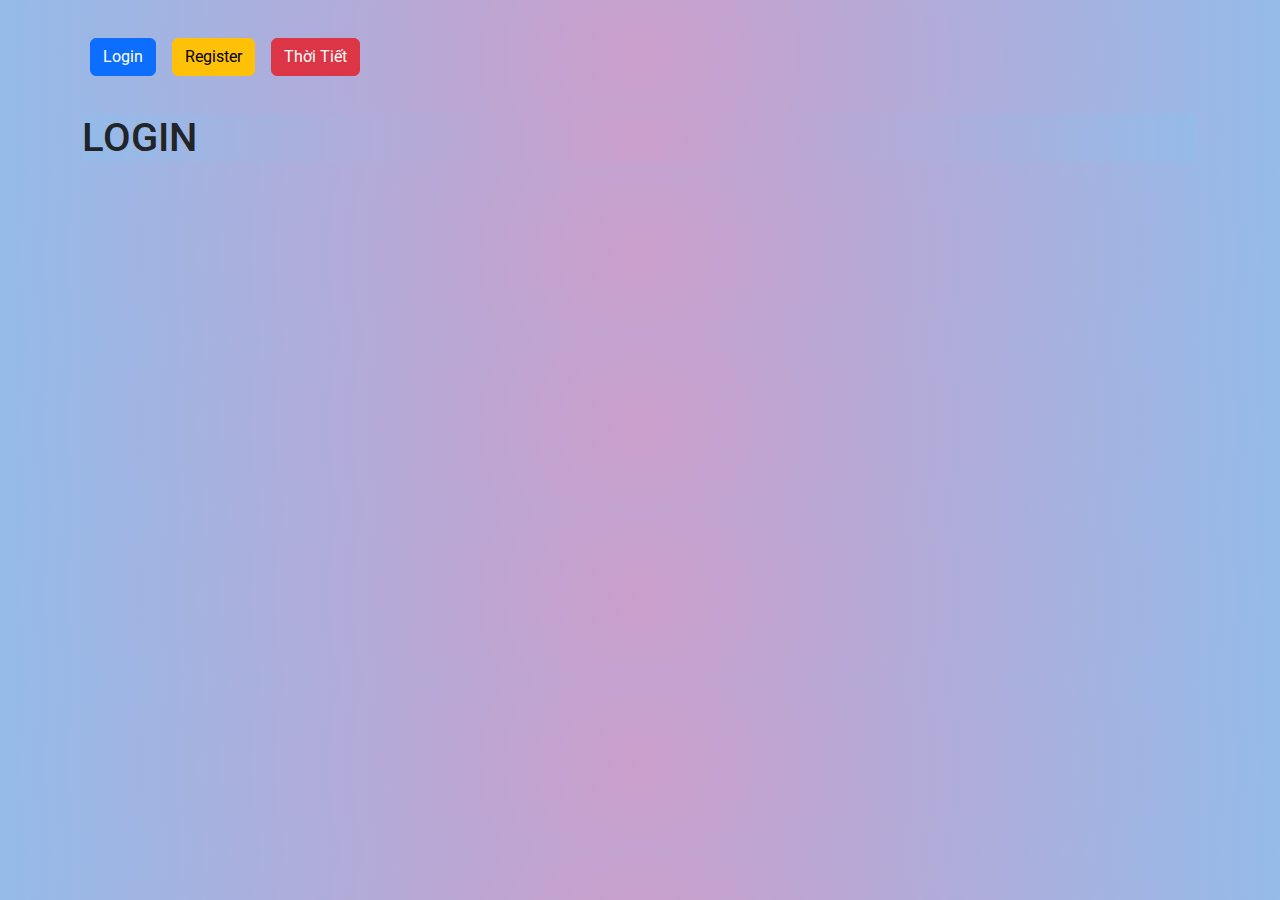
<file: index.html>
<!DOCTYPE html><html lang="en"><head>
  <meta charset="utf-8">
  <title>T2207AAngular</title>
  <base href="/">
  <meta name="viewport" content="width=device-width, initial-scale=1">
  <link rel="icon" type="image/x-icon" href="favicon.ico">
<style>@import"https://fonts.googleapis.com/css2?family=Roboto+Condensed:ital,wght@1,700&display=swap";@import"https://fonts.googleapis.com/css2?family=Roboto:wght@300;400;500;700&display=swap";@charset "UTF-8";:root{--bs-blue:#0d6efd;--bs-indigo:#6610f2;--bs-purple:#6f42c1;--bs-pink:#d63384;--bs-red:#dc3545;--bs-orange:#fd7e14;--bs-yellow:#ffc107;--bs-green:#198754;--bs-teal:#20c997;--bs-cyan:#0dcaf0;--bs-black:#000;--bs-white:#fff;--bs-gray:#6c757d;--bs-gray-dark:#343a40;--bs-gray-100:#f8f9fa;--bs-gray-200:#e9ecef;--bs-gray-300:#dee2e6;--bs-gray-400:#ced4da;--bs-gray-500:#adb5bd;--bs-gray-600:#6c757d;--bs-gray-700:#495057;--bs-gray-800:#343a40;--bs-gray-900:#212529;--bs-primary:#0d6efd;--bs-secondary:#6c757d;--bs-success:#198754;--bs-info:#0dcaf0;--bs-warning:#ffc107;--bs-danger:#dc3545;--bs-light:#f8f9fa;--bs-dark:#212529;--bs-primary-rgb:13, 110, 253;--bs-secondary-rgb:108, 117, 125;--bs-success-rgb:25, 135, 84;--bs-info-rgb:13, 202, 240;--bs-warning-rgb:255, 193, 7;--bs-danger-rgb:220, 53, 69;--bs-light-rgb:248, 249, 250;--bs-dark-rgb:33, 37, 41;--bs-white-rgb:255, 255, 255;--bs-black-rgb:0, 0, 0;--bs-body-color-rgb:33, 37, 41;--bs-body-bg-rgb:255, 255, 255;--bs-font-sans-serif:system-ui, -apple-system, "Segoe UI", Roboto, "Helvetica Neue", "Noto Sans", "Liberation Sans", Arial, sans-serif, "Apple Color Emoji", "Segoe UI Emoji", "Segoe UI Symbol", "Noto Color Emoji";--bs-font-monospace:SFMono-Regular, Menlo, Monaco, Consolas, "Liberation Mono", "Courier New", monospace;--bs-gradient:linear-gradient(180deg, rgba(255, 255, 255, .15), rgba(255, 255, 255, 0));--bs-body-font-family:var(--bs-font-sans-serif);--bs-body-font-size:1rem;--bs-body-font-weight:400;--bs-body-line-height:1.5;--bs-body-color:#212529;--bs-body-bg:#fff;--bs-border-width:1px;--bs-border-style:solid;--bs-border-color:#dee2e6;--bs-border-color-translucent:rgba(0, 0, 0, .175);--bs-border-radius:.375rem;--bs-border-radius-sm:.25rem;--bs-border-radius-lg:.5rem;--bs-border-radius-xl:1rem;--bs-border-radius-2xl:2rem;--bs-border-radius-pill:50rem;--bs-link-color:#0d6efd;--bs-link-hover-color:#0a58ca;--bs-code-color:#d63384;--bs-highlight-bg:#fff3cd}*,*:before,*:after{box-sizing:border-box}@media (prefers-reduced-motion: no-preference){:root{scroll-behavior:smooth}}body{margin:0;font-family:var(--bs-body-font-family);font-size:var(--bs-body-font-size);font-weight:var(--bs-body-font-weight);line-height:var(--bs-body-line-height);color:var(--bs-body-color);text-align:var(--bs-body-text-align);background-color:var(--bs-body-bg);-webkit-text-size-adjust:100%;-webkit-tap-highlight-color:rgba(0,0,0,0)}*{margin:0;padding:0;box-sizing:border-box}body{font-weight:400;line-height:1.35;background:radial-gradient(circle,rgb(203,158,203) 0%,rgba(148,187,233,1) 100%)}*{margin:0;padding:0;box-sizing:border-box}body{font-size:15px;font-family:Roboto,sans-serif;text-align:left;font-weight:400;line-height:1.35}</style><link rel="stylesheet" href="styles.2dc79e4a823ee231.css" media="print" onload="this.media='all'"><noscript><link rel="stylesheet" href="styles.2dc79e4a823ee231.css"></noscript></head>
<body>
  <app-root></app-root>
<script src="runtime.79b28da99d198bf3.js" type="module"></script><script src="polyfills.454a53efa2da43c1.js" type="module"></script><script src="scripts.390d7b384a4e37f2.js" defer></script><script src="main.f488fb6c90e91bd3.js" type="module"></script>

</body></html>
</file>
<file: styles.2dc79e4a823ee231.css>
@import"https://fonts.googleapis.com/css2?family=Roboto+Condensed:ital,wght@1,700&display=swap";@import"https://fonts.googleapis.com/css2?family=Roboto:wght@300;400;500;700&display=swap";@charset "UTF-8";/*!
 * Bootstrap  v5.2.2 (https://getbootstrap.com/)
 * Copyright 2011-2022 The Bootstrap Authors
 * Copyright 2011-2022 Twitter, Inc.
 * Licensed under MIT (https://github.com/twbs/bootstrap/blob/main/LICENSE)
 */:root{--bs-blue: #0d6efd;--bs-indigo: #6610f2;--bs-purple: #6f42c1;--bs-pink: #d63384;--bs-red: #dc3545;--bs-orange: #fd7e14;--bs-yellow: #ffc107;--bs-green: #198754;--bs-teal: #20c997;--bs-cyan: #0dcaf0;--bs-black: #000;--bs-white: #fff;--bs-gray: #6c757d;--bs-gray-dark: #343a40;--bs-gray-100: #f8f9fa;--bs-gray-200: #e9ecef;--bs-gray-300: #dee2e6;--bs-gray-400: #ced4da;--bs-gray-500: #adb5bd;--bs-gray-600: #6c757d;--bs-gray-700: #495057;--bs-gray-800: #343a40;--bs-gray-900: #212529;--bs-primary: #0d6efd;--bs-secondary: #6c757d;--bs-success: #198754;--bs-info: #0dcaf0;--bs-warning: #ffc107;--bs-danger: #dc3545;--bs-light: #f8f9fa;--bs-dark: #212529;--bs-primary-rgb: 13, 110, 253;--bs-secondary-rgb: 108, 117, 125;--bs-success-rgb: 25, 135, 84;--bs-info-rgb: 13, 202, 240;--bs-warning-rgb: 255, 193, 7;--bs-danger-rgb: 220, 53, 69;--bs-light-rgb: 248, 249, 250;--bs-dark-rgb: 33, 37, 41;--bs-white-rgb: 255, 255, 255;--bs-black-rgb: 0, 0, 0;--bs-body-color-rgb: 33, 37, 41;--bs-body-bg-rgb: 255, 255, 255;--bs-font-sans-serif: system-ui, -apple-system, "Segoe UI", Roboto, "Helvetica Neue", "Noto Sans", "Liberation Sans", Arial, sans-serif, "Apple Color Emoji", "Segoe UI Emoji", "Segoe UI Symbol", "Noto Color Emoji";--bs-font-monospace: SFMono-Regular, Menlo, Monaco, Consolas, "Liberation Mono", "Courier New", monospace;--bs-gradient: linear-gradient(180deg, rgba(255, 255, 255, .15), rgba(255, 255, 255, 0));--bs-body-font-family: var(--bs-font-sans-serif);--bs-body-font-size: 1rem;--bs-body-font-weight: 400;--bs-body-line-height: 1.5;--bs-body-color: #212529;--bs-body-bg: #fff;--bs-border-width: 1px;--bs-border-style: solid;--bs-border-color: #dee2e6;--bs-border-color-translucent: rgba(0, 0, 0, .175);--bs-border-radius: .375rem;--bs-border-radius-sm: .25rem;--bs-border-radius-lg: .5rem;--bs-border-radius-xl: 1rem;--bs-border-radius-2xl: 2rem;--bs-border-radius-pill: 50rem;--bs-link-color: #0d6efd;--bs-link-hover-color: #0a58ca;--bs-code-color: #d63384;--bs-highlight-bg: #fff3cd}*,*:before,*:after{box-sizing:border-box}@media (prefers-reduced-motion: no-preference){:root{scroll-behavior:smooth}}body{margin:0;font-family:var(--bs-body-font-family);font-size:var(--bs-body-font-size);font-weight:var(--bs-body-font-weight);line-height:var(--bs-body-line-height);color:var(--bs-body-color);text-align:var(--bs-body-text-align);background-color:var(--bs-body-bg);-webkit-text-size-adjust:100%;-webkit-tap-highlight-color:rgba(0,0,0,0)}hr{margin:1rem 0;color:inherit;border:0;border-top:1px solid;opacity:.25}h6,.h6,h5,.h5,h4,.h4,h3,.h3,h2,.h2,h1,.h1{margin-top:0;margin-bottom:.5rem;font-weight:500;line-height:1.2}h1,.h1{font-size:calc(1.375rem + 1.5vw)}@media (min-width: 1200px){h1,.h1{font-size:2.5rem}}h2,.h2{font-size:calc(1.325rem + .9vw)}@media (min-width: 1200px){h2,.h2{font-size:2rem}}h3,.h3{font-size:calc(1.3rem + .6vw)}@media (min-width: 1200px){h3,.h3{font-size:1.75rem}}h4,.h4{font-size:calc(1.275rem + .3vw)}@media (min-width: 1200px){h4,.h4{font-size:1.5rem}}h5,.h5{font-size:1.25rem}h6,.h6{font-size:1rem}p{margin-top:0;margin-bottom:1rem}abbr[title]{-webkit-text-decoration:underline dotted;text-decoration:underline dotted;cursor:help;-webkit-text-decoration-skip-ink:none;text-decoration-skip-ink:none}address{margin-bottom:1rem;font-style:normal;line-height:inherit}ol,ul{padding-left:2rem}ol,ul,dl{margin-top:0;margin-bottom:1rem}ol ol,ul ul,ol ul,ul ol{margin-bottom:0}dt{font-weight:700}dd{margin-bottom:.5rem;margin-left:0}blockquote{margin:0 0 1rem}b,strong{font-weight:bolder}small,.small{font-size:.875em}mark,.mark{padding:.1875em;background-color:var(--bs-highlight-bg)}sub,sup{position:relative;font-size:.75em;line-height:0;vertical-align:baseline}sub{bottom:-.25em}sup{top:-.5em}a{color:var(--bs-link-color);text-decoration:underline}a:hover{color:var(--bs-link-hover-color)}a:not([href]):not([class]),a:not([href]):not([class]):hover{color:inherit;text-decoration:none}pre,code,kbd,samp{font-family:var(--bs-font-monospace);font-size:1em}pre{display:block;margin-top:0;margin-bottom:1rem;overflow:auto;font-size:.875em}pre code{font-size:inherit;color:inherit;word-break:normal}code{font-size:.875em;color:var(--bs-code-color);word-wrap:break-word}a>code{color:inherit}kbd{padding:.1875rem .375rem;font-size:.875em;color:var(--bs-body-bg);background-color:var(--bs-body-color);border-radius:.25rem}kbd kbd{padding:0;font-size:1em}figure{margin:0 0 1rem}img,svg{vertical-align:middle}table{caption-side:bottom;border-collapse:collapse}caption{padding-top:.5rem;padding-bottom:.5rem;color:#6c757d;text-align:left}th{text-align:inherit;text-align:-webkit-match-parent}thead,tbody,tfoot,tr,td,th{border-color:inherit;border-style:solid;border-width:0}label{display:inline-block}button{border-radius:0}button:focus:not(:focus-visible){outline:0}input,button,select,optgroup,textarea{margin:0;font-family:inherit;font-size:inherit;line-height:inherit}button,select{text-transform:none}[role=button]{cursor:pointer}select{word-wrap:normal}select:disabled{opacity:1}[list]:not([type=date]):not([type=datetime-local]):not([type=month]):not([type=week]):not([type=time])::-webkit-calendar-picker-indicator{display:none!important}button,[type=button],[type=reset],[type=submit]{-webkit-appearance:button}button:not(:disabled),[type=button]:not(:disabled),[type=reset]:not(:disabled),[type=submit]:not(:disabled){cursor:pointer}::-moz-focus-inner{padding:0;border-style:none}textarea{resize:vertical}fieldset{min-width:0;padding:0;margin:0;border:0}legend{float:left;width:100%;padding:0;margin-bottom:.5rem;font-size:calc(1.275rem + .3vw);line-height:inherit}@media (min-width: 1200px){legend{font-size:1.5rem}}legend+*{clear:left}::-webkit-datetime-edit-fields-wrapper,::-webkit-datetime-edit-text,::-webkit-datetime-edit-minute,::-webkit-datetime-edit-hour-field,::-webkit-datetime-edit-day-field,::-webkit-datetime-edit-month-field,::-webkit-datetime-edit-year-field{padding:0}::-webkit-inner-spin-button{height:auto}[type=search]{outline-offset:-2px;-webkit-appearance:textfield}::-webkit-search-decoration{-webkit-appearance:none}::-webkit-color-swatch-wrapper{padding:0}::file-selector-button{font:inherit;-webkit-appearance:button}output{display:inline-block}iframe{border:0}summary{display:list-item;cursor:pointer}progress{vertical-align:baseline}[hidden]{display:none!important}.lead{font-size:1.25rem;font-weight:300}.display-1{font-size:calc(1.625rem + 4.5vw);font-weight:300;line-height:1.2}@media (min-width: 1200px){.display-1{font-size:5rem}}.display-2{font-size:calc(1.575rem + 3.9vw);font-weight:300;line-height:1.2}@media (min-width: 1200px){.display-2{font-size:4.5rem}}.display-3{font-size:calc(1.525rem + 3.3vw);font-weight:300;line-height:1.2}@media (min-width: 1200px){.display-3{font-size:4rem}}.display-4{font-size:calc(1.475rem + 2.7vw);font-weight:300;line-height:1.2}@media (min-width: 1200px){.display-4{font-size:3.5rem}}.display-5{font-size:calc(1.425rem + 2.1vw);font-weight:300;line-height:1.2}@media (min-width: 1200px){.display-5{font-size:3rem}}.display-6{font-size:calc(1.375rem + 1.5vw);font-weight:300;line-height:1.2}@media (min-width: 1200px){.display-6{font-size:2.5rem}}.list-unstyled,.list-inline{padding-left:0;list-style:none}.list-inline-item{display:inline-block}.list-inline-item:not(:last-child){margin-right:.5rem}.initialism{font-size:.875em;text-transform:uppercase}.blockquote{margin-bottom:1rem;font-size:1.25rem}.blockquote>:last-child{margin-bottom:0}.blockquote-footer{margin-top:-1rem;margin-bottom:1rem;font-size:.875em;color:#6c757d}.blockquote-footer:before{content:"\2014\a0"}.img-fluid{max-width:100%;height:auto}.img-thumbnail{padding:.25rem;background-color:#fff;border:1px solid var(--bs-border-color);border-radius:.375rem;max-width:100%;height:auto}.figure{display:inline-block}.figure-img{margin-bottom:.5rem;line-height:1}.figure-caption{font-size:.875em;color:#6c757d}.container,.container-fluid,.container-xxl,.container-xl,.container-lg,.container-md,.container-sm{--bs-gutter-x: 1.5rem;--bs-gutter-y: 0;width:100%;padding-right:calc(var(--bs-gutter-x) * .5);padding-left:calc(var(--bs-gutter-x) * .5);margin-right:auto;margin-left:auto}@media (min-width: 576px){.container-sm,.container{max-width:540px}}@media (min-width: 768px){.container-md,.container-sm,.container{max-width:720px}}@media (min-width: 992px){.container-lg,.container-md,.container-sm,.container{max-width:960px}}@media (min-width: 1200px){.container-xl,.container-lg,.container-md,.container-sm,.container{max-width:1140px}}@media (min-width: 1400px){.container-xxl,.container-xl,.container-lg,.container-md,.container-sm,.container{max-width:1320px}}.row{--bs-gutter-x: 1.5rem;--bs-gutter-y: 0;display:flex;flex-wrap:wrap;margin-top:calc(-1 * var(--bs-gutter-y));margin-right:calc(-.5 * var(--bs-gutter-x));margin-left:calc(-.5 * var(--bs-gutter-x))}.row>*{flex-shrink:0;width:100%;max-width:100%;padding-right:calc(var(--bs-gutter-x) * .5);padding-left:calc(var(--bs-gutter-x) * .5);margin-top:var(--bs-gutter-y)}.col{flex:1 0 0%}.row-cols-auto>*{flex:0 0 auto;width:auto}.row-cols-1>*{flex:0 0 auto;width:100%}.row-cols-2>*{flex:0 0 auto;width:50%}.row-cols-3>*{flex:0 0 auto;width:33.3333333333%}.row-cols-4>*{flex:0 0 auto;width:25%}.row-cols-5>*{flex:0 0 auto;width:20%}.row-cols-6>*{flex:0 0 auto;width:16.6666666667%}.col-auto{flex:0 0 auto;width:auto}.col-1{flex:0 0 auto;width:8.33333333%}.col-2{flex:0 0 auto;width:16.66666667%}.col-3{flex:0 0 auto;width:25%}.col-4{flex:0 0 auto;width:33.33333333%}.col-5{flex:0 0 auto;width:41.66666667%}.col-6{flex:0 0 auto;width:50%}.col-7{flex:0 0 auto;width:58.33333333%}.col-8{flex:0 0 auto;width:66.66666667%}.col-9{flex:0 0 auto;width:75%}.col-10{flex:0 0 auto;width:83.33333333%}.col-11{flex:0 0 auto;width:91.66666667%}.col-12{flex:0 0 auto;width:100%}.offset-1{margin-left:8.33333333%}.offset-2{margin-left:16.66666667%}.offset-3{margin-left:25%}.offset-4{margin-left:33.33333333%}.offset-5{margin-left:41.66666667%}.offset-6{margin-left:50%}.offset-7{margin-left:58.33333333%}.offset-8{margin-left:66.66666667%}.offset-9{margin-left:75%}.offset-10{margin-left:83.33333333%}.offset-11{margin-left:91.66666667%}.g-0,.gx-0{--bs-gutter-x: 0}.g-0,.gy-0{--bs-gutter-y: 0}.g-1,.gx-1{--bs-gutter-x: .25rem}.g-1,.gy-1{--bs-gutter-y: .25rem}.g-2,.gx-2{--bs-gutter-x: .5rem}.g-2,.gy-2{--bs-gutter-y: .5rem}.g-3,.gx-3{--bs-gutter-x: 1rem}.g-3,.gy-3{--bs-gutter-y: 1rem}.g-4,.gx-4{--bs-gutter-x: 1.5rem}.g-4,.gy-4{--bs-gutter-y: 1.5rem}.g-5,.gx-5{--bs-gutter-x: 3rem}.g-5,.gy-5{--bs-gutter-y: 3rem}@media (min-width: 576px){.col-sm{flex:1 0 0%}.row-cols-sm-auto>*{flex:0 0 auto;width:auto}.row-cols-sm-1>*{flex:0 0 auto;width:100%}.row-cols-sm-2>*{flex:0 0 auto;width:50%}.row-cols-sm-3>*{flex:0 0 auto;width:33.3333333333%}.row-cols-sm-4>*{flex:0 0 auto;width:25%}.row-cols-sm-5>*{flex:0 0 auto;width:20%}.row-cols-sm-6>*{flex:0 0 auto;width:16.6666666667%}.col-sm-auto{flex:0 0 auto;width:auto}.col-sm-1{flex:0 0 auto;width:8.33333333%}.col-sm-2{flex:0 0 auto;width:16.66666667%}.col-sm-3{flex:0 0 auto;width:25%}.col-sm-4{flex:0 0 auto;width:33.33333333%}.col-sm-5{flex:0 0 auto;width:41.66666667%}.col-sm-6{flex:0 0 auto;width:50%}.col-sm-7{flex:0 0 auto;width:58.33333333%}.col-sm-8{flex:0 0 auto;width:66.66666667%}.col-sm-9{flex:0 0 auto;width:75%}.col-sm-10{flex:0 0 auto;width:83.33333333%}.col-sm-11{flex:0 0 auto;width:91.66666667%}.col-sm-12{flex:0 0 auto;width:100%}.offset-sm-0{margin-left:0}.offset-sm-1{margin-left:8.33333333%}.offset-sm-2{margin-left:16.66666667%}.offset-sm-3{margin-left:25%}.offset-sm-4{margin-left:33.33333333%}.offset-sm-5{margin-left:41.66666667%}.offset-sm-6{margin-left:50%}.offset-sm-7{margin-left:58.33333333%}.offset-sm-8{margin-left:66.66666667%}.offset-sm-9{margin-left:75%}.offset-sm-10{margin-left:83.33333333%}.offset-sm-11{margin-left:91.66666667%}.g-sm-0,.gx-sm-0{--bs-gutter-x: 0}.g-sm-0,.gy-sm-0{--bs-gutter-y: 0}.g-sm-1,.gx-sm-1{--bs-gutter-x: .25rem}.g-sm-1,.gy-sm-1{--bs-gutter-y: .25rem}.g-sm-2,.gx-sm-2{--bs-gutter-x: .5rem}.g-sm-2,.gy-sm-2{--bs-gutter-y: .5rem}.g-sm-3,.gx-sm-3{--bs-gutter-x: 1rem}.g-sm-3,.gy-sm-3{--bs-gutter-y: 1rem}.g-sm-4,.gx-sm-4{--bs-gutter-x: 1.5rem}.g-sm-4,.gy-sm-4{--bs-gutter-y: 1.5rem}.g-sm-5,.gx-sm-5{--bs-gutter-x: 3rem}.g-sm-5,.gy-sm-5{--bs-gutter-y: 3rem}}@media (min-width: 768px){.col-md{flex:1 0 0%}.row-cols-md-auto>*{flex:0 0 auto;width:auto}.row-cols-md-1>*{flex:0 0 auto;width:100%}.row-cols-md-2>*{flex:0 0 auto;width:50%}.row-cols-md-3>*{flex:0 0 auto;width:33.3333333333%}.row-cols-md-4>*{flex:0 0 auto;width:25%}.row-cols-md-5>*{flex:0 0 auto;width:20%}.row-cols-md-6>*{flex:0 0 auto;width:16.6666666667%}.col-md-auto{flex:0 0 auto;width:auto}.col-md-1{flex:0 0 auto;width:8.33333333%}.col-md-2{flex:0 0 auto;width:16.66666667%}.col-md-3{flex:0 0 auto;width:25%}.col-md-4{flex:0 0 auto;width:33.33333333%}.col-md-5{flex:0 0 auto;width:41.66666667%}.col-md-6{flex:0 0 auto;width:50%}.col-md-7{flex:0 0 auto;width:58.33333333%}.col-md-8{flex:0 0 auto;width:66.66666667%}.col-md-9{flex:0 0 auto;width:75%}.col-md-10{flex:0 0 auto;width:83.33333333%}.col-md-11{flex:0 0 auto;width:91.66666667%}.col-md-12{flex:0 0 auto;width:100%}.offset-md-0{margin-left:0}.offset-md-1{margin-left:8.33333333%}.offset-md-2{margin-left:16.66666667%}.offset-md-3{margin-left:25%}.offset-md-4{margin-left:33.33333333%}.offset-md-5{margin-left:41.66666667%}.offset-md-6{margin-left:50%}.offset-md-7{margin-left:58.33333333%}.offset-md-8{margin-left:66.66666667%}.offset-md-9{margin-left:75%}.offset-md-10{margin-left:83.33333333%}.offset-md-11{margin-left:91.66666667%}.g-md-0,.gx-md-0{--bs-gutter-x: 0}.g-md-0,.gy-md-0{--bs-gutter-y: 0}.g-md-1,.gx-md-1{--bs-gutter-x: .25rem}.g-md-1,.gy-md-1{--bs-gutter-y: .25rem}.g-md-2,.gx-md-2{--bs-gutter-x: .5rem}.g-md-2,.gy-md-2{--bs-gutter-y: .5rem}.g-md-3,.gx-md-3{--bs-gutter-x: 1rem}.g-md-3,.gy-md-3{--bs-gutter-y: 1rem}.g-md-4,.gx-md-4{--bs-gutter-x: 1.5rem}.g-md-4,.gy-md-4{--bs-gutter-y: 1.5rem}.g-md-5,.gx-md-5{--bs-gutter-x: 3rem}.g-md-5,.gy-md-5{--bs-gutter-y: 3rem}}@media (min-width: 992px){.col-lg{flex:1 0 0%}.row-cols-lg-auto>*{flex:0 0 auto;width:auto}.row-cols-lg-1>*{flex:0 0 auto;width:100%}.row-cols-lg-2>*{flex:0 0 auto;width:50%}.row-cols-lg-3>*{flex:0 0 auto;width:33.3333333333%}.row-cols-lg-4>*{flex:0 0 auto;width:25%}.row-cols-lg-5>*{flex:0 0 auto;width:20%}.row-cols-lg-6>*{flex:0 0 auto;width:16.6666666667%}.col-lg-auto{flex:0 0 auto;width:auto}.col-lg-1{flex:0 0 auto;width:8.33333333%}.col-lg-2{flex:0 0 auto;width:16.66666667%}.col-lg-3{flex:0 0 auto;width:25%}.col-lg-4{flex:0 0 auto;width:33.33333333%}.col-lg-5{flex:0 0 auto;width:41.66666667%}.col-lg-6{flex:0 0 auto;width:50%}.col-lg-7{flex:0 0 auto;width:58.33333333%}.col-lg-8{flex:0 0 auto;width:66.66666667%}.col-lg-9{flex:0 0 auto;width:75%}.col-lg-10{flex:0 0 auto;width:83.33333333%}.col-lg-11{flex:0 0 auto;width:91.66666667%}.col-lg-12{flex:0 0 auto;width:100%}.offset-lg-0{margin-left:0}.offset-lg-1{margin-left:8.33333333%}.offset-lg-2{margin-left:16.66666667%}.offset-lg-3{margin-left:25%}.offset-lg-4{margin-left:33.33333333%}.offset-lg-5{margin-left:41.66666667%}.offset-lg-6{margin-left:50%}.offset-lg-7{margin-left:58.33333333%}.offset-lg-8{margin-left:66.66666667%}.offset-lg-9{margin-left:75%}.offset-lg-10{margin-left:83.33333333%}.offset-lg-11{margin-left:91.66666667%}.g-lg-0,.gx-lg-0{--bs-gutter-x: 0}.g-lg-0,.gy-lg-0{--bs-gutter-y: 0}.g-lg-1,.gx-lg-1{--bs-gutter-x: .25rem}.g-lg-1,.gy-lg-1{--bs-gutter-y: .25rem}.g-lg-2,.gx-lg-2{--bs-gutter-x: .5rem}.g-lg-2,.gy-lg-2{--bs-gutter-y: .5rem}.g-lg-3,.gx-lg-3{--bs-gutter-x: 1rem}.g-lg-3,.gy-lg-3{--bs-gutter-y: 1rem}.g-lg-4,.gx-lg-4{--bs-gutter-x: 1.5rem}.g-lg-4,.gy-lg-4{--bs-gutter-y: 1.5rem}.g-lg-5,.gx-lg-5{--bs-gutter-x: 3rem}.g-lg-5,.gy-lg-5{--bs-gutter-y: 3rem}}@media (min-width: 1200px){.col-xl{flex:1 0 0%}.row-cols-xl-auto>*{flex:0 0 auto;width:auto}.row-cols-xl-1>*{flex:0 0 auto;width:100%}.row-cols-xl-2>*{flex:0 0 auto;width:50%}.row-cols-xl-3>*{flex:0 0 auto;width:33.3333333333%}.row-cols-xl-4>*{flex:0 0 auto;width:25%}.row-cols-xl-5>*{flex:0 0 auto;width:20%}.row-cols-xl-6>*{flex:0 0 auto;width:16.6666666667%}.col-xl-auto{flex:0 0 auto;width:auto}.col-xl-1{flex:0 0 auto;width:8.33333333%}.col-xl-2{flex:0 0 auto;width:16.66666667%}.col-xl-3{flex:0 0 auto;width:25%}.col-xl-4{flex:0 0 auto;width:33.33333333%}.col-xl-5{flex:0 0 auto;width:41.66666667%}.col-xl-6{flex:0 0 auto;width:50%}.col-xl-7{flex:0 0 auto;width:58.33333333%}.col-xl-8{flex:0 0 auto;width:66.66666667%}.col-xl-9{flex:0 0 auto;width:75%}.col-xl-10{flex:0 0 auto;width:83.33333333%}.col-xl-11{flex:0 0 auto;width:91.66666667%}.col-xl-12{flex:0 0 auto;width:100%}.offset-xl-0{margin-left:0}.offset-xl-1{margin-left:8.33333333%}.offset-xl-2{margin-left:16.66666667%}.offset-xl-3{margin-left:25%}.offset-xl-4{margin-left:33.33333333%}.offset-xl-5{margin-left:41.66666667%}.offset-xl-6{margin-left:50%}.offset-xl-7{margin-left:58.33333333%}.offset-xl-8{margin-left:66.66666667%}.offset-xl-9{margin-left:75%}.offset-xl-10{margin-left:83.33333333%}.offset-xl-11{margin-left:91.66666667%}.g-xl-0,.gx-xl-0{--bs-gutter-x: 0}.g-xl-0,.gy-xl-0{--bs-gutter-y: 0}.g-xl-1,.gx-xl-1{--bs-gutter-x: .25rem}.g-xl-1,.gy-xl-1{--bs-gutter-y: .25rem}.g-xl-2,.gx-xl-2{--bs-gutter-x: .5rem}.g-xl-2,.gy-xl-2{--bs-gutter-y: .5rem}.g-xl-3,.gx-xl-3{--bs-gutter-x: 1rem}.g-xl-3,.gy-xl-3{--bs-gutter-y: 1rem}.g-xl-4,.gx-xl-4{--bs-gutter-x: 1.5rem}.g-xl-4,.gy-xl-4{--bs-gutter-y: 1.5rem}.g-xl-5,.gx-xl-5{--bs-gutter-x: 3rem}.g-xl-5,.gy-xl-5{--bs-gutter-y: 3rem}}@media (min-width: 1400px){.col-xxl{flex:1 0 0%}.row-cols-xxl-auto>*{flex:0 0 auto;width:auto}.row-cols-xxl-1>*{flex:0 0 auto;width:100%}.row-cols-xxl-2>*{flex:0 0 auto;width:50%}.row-cols-xxl-3>*{flex:0 0 auto;width:33.3333333333%}.row-cols-xxl-4>*{flex:0 0 auto;width:25%}.row-cols-xxl-5>*{flex:0 0 auto;width:20%}.row-cols-xxl-6>*{flex:0 0 auto;width:16.6666666667%}.col-xxl-auto{flex:0 0 auto;width:auto}.col-xxl-1{flex:0 0 auto;width:8.33333333%}.col-xxl-2{flex:0 0 auto;width:16.66666667%}.col-xxl-3{flex:0 0 auto;width:25%}.col-xxl-4{flex:0 0 auto;width:33.33333333%}.col-xxl-5{flex:0 0 auto;width:41.66666667%}.col-xxl-6{flex:0 0 auto;width:50%}.col-xxl-7{flex:0 0 auto;width:58.33333333%}.col-xxl-8{flex:0 0 auto;width:66.66666667%}.col-xxl-9{flex:0 0 auto;width:75%}.col-xxl-10{flex:0 0 auto;width:83.33333333%}.col-xxl-11{flex:0 0 auto;width:91.66666667%}.col-xxl-12{flex:0 0 auto;width:100%}.offset-xxl-0{margin-left:0}.offset-xxl-1{margin-left:8.33333333%}.offset-xxl-2{margin-left:16.66666667%}.offset-xxl-3{margin-left:25%}.offset-xxl-4{margin-left:33.33333333%}.offset-xxl-5{margin-left:41.66666667%}.offset-xxl-6{margin-left:50%}.offset-xxl-7{margin-left:58.33333333%}.offset-xxl-8{margin-left:66.66666667%}.offset-xxl-9{margin-left:75%}.offset-xxl-10{margin-left:83.33333333%}.offset-xxl-11{margin-left:91.66666667%}.g-xxl-0,.gx-xxl-0{--bs-gutter-x: 0}.g-xxl-0,.gy-xxl-0{--bs-gutter-y: 0}.g-xxl-1,.gx-xxl-1{--bs-gutter-x: .25rem}.g-xxl-1,.gy-xxl-1{--bs-gutter-y: .25rem}.g-xxl-2,.gx-xxl-2{--bs-gutter-x: .5rem}.g-xxl-2,.gy-xxl-2{--bs-gutter-y: .5rem}.g-xxl-3,.gx-xxl-3{--bs-gutter-x: 1rem}.g-xxl-3,.gy-xxl-3{--bs-gutter-y: 1rem}.g-xxl-4,.gx-xxl-4{--bs-gutter-x: 1.5rem}.g-xxl-4,.gy-xxl-4{--bs-gutter-y: 1.5rem}.g-xxl-5,.gx-xxl-5{--bs-gutter-x: 3rem}.g-xxl-5,.gy-xxl-5{--bs-gutter-y: 3rem}}.table{--bs-table-color: var(--bs-body-color);--bs-table-bg: transparent;--bs-table-border-color: var(--bs-border-color);--bs-table-accent-bg: transparent;--bs-table-striped-color: var(--bs-body-color);--bs-table-striped-bg: rgba(0, 0, 0, .05);--bs-table-active-color: var(--bs-body-color);--bs-table-active-bg: rgba(0, 0, 0, .1);--bs-table-hover-color: var(--bs-body-color);--bs-table-hover-bg: rgba(0, 0, 0, .075);width:100%;margin-bottom:1rem;color:var(--bs-table-color);vertical-align:top;border-color:var(--bs-table-border-color)}.table>:not(caption)>*>*{padding:.5rem;background-color:var(--bs-table-bg);border-bottom-width:1px;box-shadow:inset 0 0 0 9999px var(--bs-table-accent-bg)}.table>tbody{vertical-align:inherit}.table>thead{vertical-align:bottom}.table-group-divider{border-top:2px solid currentcolor}.caption-top{caption-side:top}.table-sm>:not(caption)>*>*{padding:.25rem}.table-bordered>:not(caption)>*{border-width:1px 0}.table-bordered>:not(caption)>*>*{border-width:0 1px}.table-borderless>:not(caption)>*>*{border-bottom-width:0}.table-borderless>:not(:first-child){border-top-width:0}.table-striped>tbody>tr:nth-of-type(odd)>*{--bs-table-accent-bg: var(--bs-table-striped-bg);color:var(--bs-table-striped-color)}.table-striped-columns>:not(caption)>tr>:nth-child(even){--bs-table-accent-bg: var(--bs-table-striped-bg);color:var(--bs-table-striped-color)}.table-active{--bs-table-accent-bg: var(--bs-table-active-bg);color:var(--bs-table-active-color)}.table-hover>tbody>tr:hover>*{--bs-table-accent-bg: var(--bs-table-hover-bg);color:var(--bs-table-hover-color)}.table-primary{--bs-table-color: #000;--bs-table-bg: #cfe2ff;--bs-table-border-color: #bacbe6;--bs-table-striped-bg: #c5d7f2;--bs-table-striped-color: #000;--bs-table-active-bg: #bacbe6;--bs-table-active-color: #000;--bs-table-hover-bg: #bfd1ec;--bs-table-hover-color: #000;color:var(--bs-table-color);border-color:var(--bs-table-border-color)}.table-secondary{--bs-table-color: #000;--bs-table-bg: #e2e3e5;--bs-table-border-color: #cbccce;--bs-table-striped-bg: #d7d8da;--bs-table-striped-color: #000;--bs-table-active-bg: #cbccce;--bs-table-active-color: #000;--bs-table-hover-bg: #d1d2d4;--bs-table-hover-color: #000;color:var(--bs-table-color);border-color:var(--bs-table-border-color)}.table-success{--bs-table-color: #000;--bs-table-bg: #d1e7dd;--bs-table-border-color: #bcd0c7;--bs-table-striped-bg: #c7dbd2;--bs-table-striped-color: #000;--bs-table-active-bg: #bcd0c7;--bs-table-active-color: #000;--bs-table-hover-bg: #c1d6cc;--bs-table-hover-color: #000;color:var(--bs-table-color);border-color:var(--bs-table-border-color)}.table-info{--bs-table-color: #000;--bs-table-bg: #cff4fc;--bs-table-border-color: #badce3;--bs-table-striped-bg: #c5e8ef;--bs-table-striped-color: #000;--bs-table-active-bg: #badce3;--bs-table-active-color: #000;--bs-table-hover-bg: #bfe2e9;--bs-table-hover-color: #000;color:var(--bs-table-color);border-color:var(--bs-table-border-color)}.table-warning{--bs-table-color: #000;--bs-table-bg: #fff3cd;--bs-table-border-color: #e6dbb9;--bs-table-striped-bg: #f2e7c3;--bs-table-striped-color: #000;--bs-table-active-bg: #e6dbb9;--bs-table-active-color: #000;--bs-table-hover-bg: #ece1be;--bs-table-hover-color: #000;color:var(--bs-table-color);border-color:var(--bs-table-border-color)}.table-danger{--bs-table-color: #000;--bs-table-bg: #f8d7da;--bs-table-border-color: #dfc2c4;--bs-table-striped-bg: #eccccf;--bs-table-striped-color: #000;--bs-table-active-bg: #dfc2c4;--bs-table-active-color: #000;--bs-table-hover-bg: #e5c7ca;--bs-table-hover-color: #000;color:var(--bs-table-color);border-color:var(--bs-table-border-color)}.table-light{--bs-table-color: #000;--bs-table-bg: #f8f9fa;--bs-table-border-color: #dfe0e1;--bs-table-striped-bg: #ecedee;--bs-table-striped-color: #000;--bs-table-active-bg: #dfe0e1;--bs-table-active-color: #000;--bs-table-hover-bg: #e5e6e7;--bs-table-hover-color: #000;color:var(--bs-table-color);border-color:var(--bs-table-border-color)}.table-dark{--bs-table-color: #fff;--bs-table-bg: #212529;--bs-table-border-color: #373b3e;--bs-table-striped-bg: #2c3034;--bs-table-striped-color: #fff;--bs-table-active-bg: #373b3e;--bs-table-active-color: #fff;--bs-table-hover-bg: #323539;--bs-table-hover-color: #fff;color:var(--bs-table-color);border-color:var(--bs-table-border-color)}.table-responsive{overflow-x:auto;-webkit-overflow-scrolling:touch}@media (max-width: 575.98px){.table-responsive-sm{overflow-x:auto;-webkit-overflow-scrolling:touch}}@media (max-width: 767.98px){.table-responsive-md{overflow-x:auto;-webkit-overflow-scrolling:touch}}@media (max-width: 991.98px){.table-responsive-lg{overflow-x:auto;-webkit-overflow-scrolling:touch}}@media (max-width: 1199.98px){.table-responsive-xl{overflow-x:auto;-webkit-overflow-scrolling:touch}}@media (max-width: 1399.98px){.table-responsive-xxl{overflow-x:auto;-webkit-overflow-scrolling:touch}}.form-label{margin-bottom:.5rem}.col-form-label{padding-top:calc(.375rem + 1px);padding-bottom:calc(.375rem + 1px);margin-bottom:0;font-size:inherit;line-height:1.5}.col-form-label-lg{padding-top:calc(.5rem + 1px);padding-bottom:calc(.5rem + 1px);font-size:1.25rem}.col-form-label-sm{padding-top:calc(.25rem + 1px);padding-bottom:calc(.25rem + 1px);font-size:.875rem}.form-text{margin-top:.25rem;font-size:.875em;color:#6c757d}.form-control{display:block;width:100%;padding:.375rem .75rem;font-size:1rem;font-weight:400;line-height:1.5;color:#212529;background-color:#fff;background-clip:padding-box;border:1px solid #ced4da;-webkit-appearance:none;appearance:none;border-radius:.375rem;transition:border-color .15s ease-in-out,box-shadow .15s ease-in-out}@media (prefers-reduced-motion: reduce){.form-control{transition:none}}.form-control[type=file]{overflow:hidden}.form-control[type=file]:not(:disabled):not([readonly]){cursor:pointer}.form-control:focus{color:#212529;background-color:#fff;border-color:#86b7fe;outline:0;box-shadow:0 0 0 .25rem #0d6efd40}.form-control::-webkit-date-and-time-value{height:1.5em}.form-control::placeholder{color:#6c757d;opacity:1}.form-control:disabled{background-color:#e9ecef;opacity:1}.form-control::file-selector-button{padding:.375rem .75rem;margin:-.375rem -.75rem;margin-inline-end:.75rem;color:#212529;background-color:#e9ecef;pointer-events:none;border-color:inherit;border-style:solid;border-width:0;border-inline-end-width:1px;border-radius:0;transition:color .15s ease-in-out,background-color .15s ease-in-out,border-color .15s ease-in-out,box-shadow .15s ease-in-out}@media (prefers-reduced-motion: reduce){.form-control::file-selector-button{transition:none}}.form-control:hover:not(:disabled):not([readonly])::file-selector-button{background-color:#dde0e3}.form-control-plaintext{display:block;width:100%;padding:.375rem 0;margin-bottom:0;line-height:1.5;color:#212529;background-color:transparent;border:solid transparent;border-width:1px 0}.form-control-plaintext:focus{outline:0}.form-control-plaintext.form-control-sm,.form-control-plaintext.form-control-lg{padding-right:0;padding-left:0}.form-control-sm{min-height:calc(1.5em + .5rem + 2px);padding:.25rem .5rem;font-size:.875rem;border-radius:.25rem}.form-control-sm::file-selector-button{padding:.25rem .5rem;margin:-.25rem -.5rem;margin-inline-end:.5rem}.form-control-lg{min-height:calc(1.5em + 1rem + 2px);padding:.5rem 1rem;font-size:1.25rem;border-radius:.5rem}.form-control-lg::file-selector-button{padding:.5rem 1rem;margin:-.5rem -1rem;margin-inline-end:1rem}textarea.form-control{min-height:calc(1.5em + .75rem + 2px)}textarea.form-control-sm{min-height:calc(1.5em + .5rem + 2px)}textarea.form-control-lg{min-height:calc(1.5em + 1rem + 2px)}.form-control-color{width:3rem;height:calc(1.5em + .75rem + 2px);padding:.375rem}.form-control-color:not(:disabled):not([readonly]){cursor:pointer}.form-control-color::-moz-color-swatch{border:0!important;border-radius:.375rem}.form-control-color::-webkit-color-swatch{border-radius:.375rem}.form-control-color.form-control-sm{height:calc(1.5em + .5rem + 2px)}.form-control-color.form-control-lg{height:calc(1.5em + 1rem + 2px)}.form-select{display:block;width:100%;padding:.375rem 2.25rem .375rem .75rem;-moz-padding-start:calc(.75rem - 3px);font-size:1rem;font-weight:400;line-height:1.5;color:#212529;background-color:#fff;background-image:url("data:image/svg+xml,%3csvg xmlns='http://www.w3.org/2000/svg' viewBox='0 0 16 16'%3e%3cpath fill='none' stroke='%23343a40' stroke-linecap='round' stroke-linejoin='round' stroke-width='2' d='m2 5 6 6 6-6'/%3e%3c/svg%3e");background-repeat:no-repeat;background-position:right .75rem center;background-size:16px 12px;border:1px solid #ced4da;border-radius:.375rem;transition:border-color .15s ease-in-out,box-shadow .15s ease-in-out;-webkit-appearance:none;appearance:none}@media (prefers-reduced-motion: reduce){.form-select{transition:none}}.form-select:focus{border-color:#86b7fe;outline:0;box-shadow:0 0 0 .25rem #0d6efd40}.form-select[multiple],.form-select[size]:not([size="1"]){padding-right:.75rem;background-image:none}.form-select:disabled{background-color:#e9ecef}.form-select:-moz-focusring{color:transparent;text-shadow:0 0 0 #212529}.form-select-sm{padding-top:.25rem;padding-bottom:.25rem;padding-left:.5rem;font-size:.875rem;border-radius:.25rem}.form-select-lg{padding-top:.5rem;padding-bottom:.5rem;padding-left:1rem;font-size:1.25rem;border-radius:.5rem}.form-check{display:block;min-height:1.5rem;padding-left:1.5em;margin-bottom:.125rem}.form-check .form-check-input{float:left;margin-left:-1.5em}.form-check-reverse{padding-right:1.5em;padding-left:0;text-align:right}.form-check-reverse .form-check-input{float:right;margin-right:-1.5em;margin-left:0}.form-check-input{width:1em;height:1em;margin-top:.25em;vertical-align:top;background-color:#fff;background-repeat:no-repeat;background-position:center;background-size:contain;border:1px solid rgba(0,0,0,.25);-webkit-appearance:none;appearance:none;-webkit-print-color-adjust:exact;print-color-adjust:exact}.form-check-input[type=checkbox]{border-radius:.25em}.form-check-input[type=radio]{border-radius:50%}.form-check-input:active{filter:brightness(90%)}.form-check-input:focus{border-color:#86b7fe;outline:0;box-shadow:0 0 0 .25rem #0d6efd40}.form-check-input:checked{background-color:#0d6efd;border-color:#0d6efd}.form-check-input:checked[type=checkbox]{background-image:url("data:image/svg+xml,%3csvg xmlns='http://www.w3.org/2000/svg' viewBox='0 0 20 20'%3e%3cpath fill='none' stroke='%23fff' stroke-linecap='round' stroke-linejoin='round' stroke-width='3' d='m6 10 3 3 6-6'/%3e%3c/svg%3e")}.form-check-input:checked[type=radio]{background-image:url("data:image/svg+xml,%3csvg xmlns='http://www.w3.org/2000/svg' viewBox='-4 -4 8 8'%3e%3ccircle r='2' fill='%23fff'/%3e%3c/svg%3e")}.form-check-input[type=checkbox]:indeterminate{background-color:#0d6efd;border-color:#0d6efd;background-image:url("data:image/svg+xml,%3csvg xmlns='http://www.w3.org/2000/svg' viewBox='0 0 20 20'%3e%3cpath fill='none' stroke='%23fff' stroke-linecap='round' stroke-linejoin='round' stroke-width='3' d='M6 10h8'/%3e%3c/svg%3e")}.form-check-input:disabled{pointer-events:none;filter:none;opacity:.5}.form-check-input[disabled]~.form-check-label,.form-check-input:disabled~.form-check-label{cursor:default;opacity:.5}.form-switch{padding-left:2.5em}.form-switch .form-check-input{width:2em;margin-left:-2.5em;background-image:url("data:image/svg+xml,%3csvg xmlns='http://www.w3.org/2000/svg' viewBox='-4 -4 8 8'%3e%3ccircle r='3' fill='rgba%280, 0, 0, 0.25%29'/%3e%3c/svg%3e");background-position:left center;border-radius:2em;transition:background-position .15s ease-in-out}@media (prefers-reduced-motion: reduce){.form-switch .form-check-input{transition:none}}.form-switch .form-check-input:focus{background-image:url("data:image/svg+xml,%3csvg xmlns='http://www.w3.org/2000/svg' viewBox='-4 -4 8 8'%3e%3ccircle r='3' fill='%2386b7fe'/%3e%3c/svg%3e")}.form-switch .form-check-input:checked{background-position:right center;background-image:url("data:image/svg+xml,%3csvg xmlns='http://www.w3.org/2000/svg' viewBox='-4 -4 8 8'%3e%3ccircle r='3' fill='%23fff'/%3e%3c/svg%3e")}.form-switch.form-check-reverse{padding-right:2.5em;padding-left:0}.form-switch.form-check-reverse .form-check-input{margin-right:-2.5em;margin-left:0}.form-check-inline{display:inline-block;margin-right:1rem}.btn-check{position:absolute;clip:rect(0,0,0,0);pointer-events:none}.btn-check[disabled]+.btn,.btn-check:disabled+.btn{pointer-events:none;filter:none;opacity:.65}.form-range{width:100%;height:1.5rem;padding:0;background-color:transparent;-webkit-appearance:none;appearance:none}.form-range:focus{outline:0}.form-range:focus::-webkit-slider-thumb{box-shadow:0 0 0 1px #fff,0 0 0 .25rem #0d6efd40}.form-range:focus::-moz-range-thumb{box-shadow:0 0 0 1px #fff,0 0 0 .25rem #0d6efd40}.form-range::-moz-focus-outer{border:0}.form-range::-webkit-slider-thumb{width:1rem;height:1rem;margin-top:-.25rem;background-color:#0d6efd;border:0;border-radius:1rem;-webkit-transition:background-color .15s ease-in-out,border-color .15s ease-in-out,box-shadow .15s ease-in-out;transition:background-color .15s ease-in-out,border-color .15s ease-in-out,box-shadow .15s ease-in-out;-webkit-appearance:none;appearance:none}@media (prefers-reduced-motion: reduce){.form-range::-webkit-slider-thumb{-webkit-transition:none;transition:none}}.form-range::-webkit-slider-thumb:active{background-color:#b6d4fe}.form-range::-webkit-slider-runnable-track{width:100%;height:.5rem;color:transparent;cursor:pointer;background-color:#dee2e6;border-color:transparent;border-radius:1rem}.form-range::-moz-range-thumb{width:1rem;height:1rem;background-color:#0d6efd;border:0;border-radius:1rem;-moz-transition:background-color .15s ease-in-out,border-color .15s ease-in-out,box-shadow .15s ease-in-out;transition:background-color .15s ease-in-out,border-color .15s ease-in-out,box-shadow .15s ease-in-out;appearance:none}@media (prefers-reduced-motion: reduce){.form-range::-moz-range-thumb{-moz-transition:none;transition:none}}.form-range::-moz-range-thumb:active{background-color:#b6d4fe}.form-range::-moz-range-track{width:100%;height:.5rem;color:transparent;cursor:pointer;background-color:#dee2e6;border-color:transparent;border-radius:1rem}.form-range:disabled{pointer-events:none}.form-range:disabled::-webkit-slider-thumb{background-color:#adb5bd}.form-range:disabled::-moz-range-thumb{background-color:#adb5bd}.form-floating{position:relative}.form-floating>.form-control,.form-floating>.form-control-plaintext,.form-floating>.form-select{height:calc(3.5rem + 2px);line-height:1.25}.form-floating>label{position:absolute;top:0;left:0;width:100%;height:100%;padding:1rem .75rem;overflow:hidden;text-align:start;text-overflow:ellipsis;white-space:nowrap;pointer-events:none;border:1px solid transparent;transform-origin:0 0;transition:opacity .1s ease-in-out,transform .1s ease-in-out}@media (prefers-reduced-motion: reduce){.form-floating>label{transition:none}}.form-floating>.form-control,.form-floating>.form-control-plaintext{padding:1rem .75rem}.form-floating>.form-control::placeholder,.form-floating>.form-control-plaintext::placeholder{color:transparent}.form-floating>.form-control:focus,.form-floating>.form-control:not(:placeholder-shown),.form-floating>.form-control-plaintext:focus,.form-floating>.form-control-plaintext:not(:placeholder-shown){padding-top:1.625rem;padding-bottom:.625rem}.form-floating>.form-control:-webkit-autofill,.form-floating>.form-control-plaintext:-webkit-autofill{padding-top:1.625rem;padding-bottom:.625rem}.form-floating>.form-select{padding-top:1.625rem;padding-bottom:.625rem}.form-floating>.form-control:focus~label,.form-floating>.form-control:not(:placeholder-shown)~label,.form-floating>.form-control-plaintext~label,.form-floating>.form-select~label{opacity:.65;transform:scale(.85) translateY(-.5rem) translate(.15rem)}.form-floating>.form-control:-webkit-autofill~label{opacity:.65;transform:scale(.85) translateY(-.5rem) translate(.15rem)}.form-floating>.form-control-plaintext~label{border-width:1px 0}.input-group{position:relative;display:flex;flex-wrap:wrap;align-items:stretch;width:100%}.input-group>.form-control,.input-group>.form-select,.input-group>.form-floating{position:relative;flex:1 1 auto;width:1%;min-width:0}.input-group>.form-control:focus,.input-group>.form-select:focus,.input-group>.form-floating:focus-within{z-index:5}.input-group .btn{position:relative;z-index:2}.input-group .btn:focus{z-index:5}.input-group-text{display:flex;align-items:center;padding:.375rem .75rem;font-size:1rem;font-weight:400;line-height:1.5;color:#212529;text-align:center;white-space:nowrap;background-color:#e9ecef;border:1px solid #ced4da;border-radius:.375rem}.input-group-lg>.form-control,.input-group-lg>.form-select,.input-group-lg>.input-group-text,.input-group-lg>.btn{padding:.5rem 1rem;font-size:1.25rem;border-radius:.5rem}.input-group-sm>.form-control,.input-group-sm>.form-select,.input-group-sm>.input-group-text,.input-group-sm>.btn{padding:.25rem .5rem;font-size:.875rem;border-radius:.25rem}.input-group-lg>.form-select,.input-group-sm>.form-select{padding-right:3rem}.input-group:not(.has-validation)>:not(:last-child):not(.dropdown-toggle):not(.dropdown-menu):not(.form-floating),.input-group:not(.has-validation)>.dropdown-toggle:nth-last-child(n+3),.input-group:not(.has-validation)>.form-floating:not(:last-child)>.form-control,.input-group:not(.has-validation)>.form-floating:not(:last-child)>.form-select{border-top-right-radius:0;border-bottom-right-radius:0}.input-group.has-validation>:nth-last-child(n+3):not(.dropdown-toggle):not(.dropdown-menu):not(.form-floating),.input-group.has-validation>.dropdown-toggle:nth-last-child(n+4),.input-group.has-validation>.form-floating:nth-last-child(n+3)>.form-control,.input-group.has-validation>.form-floating:nth-last-child(n+3)>.form-select{border-top-right-radius:0;border-bottom-right-radius:0}.input-group>:not(:first-child):not(.dropdown-menu):not(.valid-tooltip):not(.valid-feedback):not(.invalid-tooltip):not(.invalid-feedback){margin-left:-1px;border-top-left-radius:0;border-bottom-left-radius:0}.input-group>.form-floating:not(:first-child)>.form-control,.input-group>.form-floating:not(:first-child)>.form-select{border-top-left-radius:0;border-bottom-left-radius:0}.valid-feedback{display:none;width:100%;margin-top:.25rem;font-size:.875em;color:#198754}.valid-tooltip{position:absolute;top:100%;z-index:5;display:none;max-width:100%;padding:.25rem .5rem;margin-top:.1rem;font-size:.875rem;color:#fff;background-color:#198754e6;border-radius:.375rem}.was-validated :valid~.valid-feedback,.was-validated :valid~.valid-tooltip,.is-valid~.valid-feedback,.is-valid~.valid-tooltip{display:block}.was-validated .form-control:valid,.form-control.is-valid{border-color:#198754;padding-right:calc(1.5em + .75rem);background-image:url("data:image/svg+xml,%3csvg xmlns='http://www.w3.org/2000/svg' viewBox='0 0 8 8'%3e%3cpath fill='%23198754' d='M2.3 6.73.6 4.53c-.4-1.04.46-1.4 1.1-.8l1.1 1.4 3.4-3.8c.6-.63 1.6-.27 1.2.7l-4 4.6c-.43.5-.8.4-1.1.1z'/%3e%3c/svg%3e");background-repeat:no-repeat;background-position:right calc(.375em + .1875rem) center;background-size:calc(.75em + .375rem) calc(.75em + .375rem)}.was-validated .form-control:valid:focus,.form-control.is-valid:focus{border-color:#198754;box-shadow:0 0 0 .25rem #19875440}.was-validated textarea.form-control:valid,textarea.form-control.is-valid{padding-right:calc(1.5em + .75rem);background-position:top calc(.375em + .1875rem) right calc(.375em + .1875rem)}.was-validated .form-select:valid,.form-select.is-valid{border-color:#198754}.was-validated .form-select:valid:not([multiple]):not([size]),.was-validated .form-select:valid:not([multiple])[size="1"],.form-select.is-valid:not([multiple]):not([size]),.form-select.is-valid:not([multiple])[size="1"]{padding-right:4.125rem;background-image:url("data:image/svg+xml,%3csvg xmlns='http://www.w3.org/2000/svg' viewBox='0 0 16 16'%3e%3cpath fill='none' stroke='%23343a40' stroke-linecap='round' stroke-linejoin='round' stroke-width='2' d='m2 5 6 6 6-6'/%3e%3c/svg%3e"),url("data:image/svg+xml,%3csvg xmlns='http://www.w3.org/2000/svg' viewBox='0 0 8 8'%3e%3cpath fill='%23198754' d='M2.3 6.73.6 4.53c-.4-1.04.46-1.4 1.1-.8l1.1 1.4 3.4-3.8c.6-.63 1.6-.27 1.2.7l-4 4.6c-.43.5-.8.4-1.1.1z'/%3e%3c/svg%3e");background-position:right .75rem center,center right 2.25rem;background-size:16px 12px,calc(.75em + .375rem) calc(.75em + .375rem)}.was-validated .form-select:valid:focus,.form-select.is-valid:focus{border-color:#198754;box-shadow:0 0 0 .25rem #19875440}.was-validated .form-control-color:valid,.form-control-color.is-valid{width:calc(3.75rem + 1.5em)}.was-validated .form-check-input:valid,.form-check-input.is-valid{border-color:#198754}.was-validated .form-check-input:valid:checked,.form-check-input.is-valid:checked{background-color:#198754}.was-validated .form-check-input:valid:focus,.form-check-input.is-valid:focus{box-shadow:0 0 0 .25rem #19875440}.was-validated .form-check-input:valid~.form-check-label,.form-check-input.is-valid~.form-check-label{color:#198754}.form-check-inline .form-check-input~.valid-feedback{margin-left:.5em}.was-validated .input-group>.form-control:not(:focus):valid,.input-group>.form-control:not(:focus).is-valid,.was-validated .input-group>.form-select:not(:focus):valid,.input-group>.form-select:not(:focus).is-valid,.was-validated .input-group>.form-floating:not(:focus-within):valid,.input-group>.form-floating:not(:focus-within).is-valid{z-index:3}.invalid-feedback{display:none;width:100%;margin-top:.25rem;font-size:.875em;color:#dc3545}.invalid-tooltip{position:absolute;top:100%;z-index:5;display:none;max-width:100%;padding:.25rem .5rem;margin-top:.1rem;font-size:.875rem;color:#fff;background-color:#dc3545e6;border-radius:.375rem}.was-validated :invalid~.invalid-feedback,.was-validated :invalid~.invalid-tooltip,.is-invalid~.invalid-feedback,.is-invalid~.invalid-tooltip{display:block}.was-validated .form-control:invalid,.form-control.is-invalid{border-color:#dc3545;padding-right:calc(1.5em + .75rem);background-image:url("data:image/svg+xml,%3csvg xmlns='http://www.w3.org/2000/svg' viewBox='0 0 12 12' width='12' height='12' fill='none' stroke='%23dc3545'%3e%3ccircle cx='6' cy='6' r='4.5'/%3e%3cpath stroke-linejoin='round' d='M5.8 3.6h.4L6 6.5z'/%3e%3ccircle cx='6' cy='8.2' r='.6' fill='%23dc3545' stroke='none'/%3e%3c/svg%3e");background-repeat:no-repeat;background-position:right calc(.375em + .1875rem) center;background-size:calc(.75em + .375rem) calc(.75em + .375rem)}.was-validated .form-control:invalid:focus,.form-control.is-invalid:focus{border-color:#dc3545;box-shadow:0 0 0 .25rem #dc354540}.was-validated textarea.form-control:invalid,textarea.form-control.is-invalid{padding-right:calc(1.5em + .75rem);background-position:top calc(.375em + .1875rem) right calc(.375em + .1875rem)}.was-validated .form-select:invalid,.form-select.is-invalid{border-color:#dc3545}.was-validated .form-select:invalid:not([multiple]):not([size]),.was-validated .form-select:invalid:not([multiple])[size="1"],.form-select.is-invalid:not([multiple]):not([size]),.form-select.is-invalid:not([multiple])[size="1"]{padding-right:4.125rem;background-image:url("data:image/svg+xml,%3csvg xmlns='http://www.w3.org/2000/svg' viewBox='0 0 16 16'%3e%3cpath fill='none' stroke='%23343a40' stroke-linecap='round' stroke-linejoin='round' stroke-width='2' d='m2 5 6 6 6-6'/%3e%3c/svg%3e"),url("data:image/svg+xml,%3csvg xmlns='http://www.w3.org/2000/svg' viewBox='0 0 12 12' width='12' height='12' fill='none' stroke='%23dc3545'%3e%3ccircle cx='6' cy='6' r='4.5'/%3e%3cpath stroke-linejoin='round' d='M5.8 3.6h.4L6 6.5z'/%3e%3ccircle cx='6' cy='8.2' r='.6' fill='%23dc3545' stroke='none'/%3e%3c/svg%3e");background-position:right .75rem center,center right 2.25rem;background-size:16px 12px,calc(.75em + .375rem) calc(.75em + .375rem)}.was-validated .form-select:invalid:focus,.form-select.is-invalid:focus{border-color:#dc3545;box-shadow:0 0 0 .25rem #dc354540}.was-validated .form-control-color:invalid,.form-control-color.is-invalid{width:calc(3.75rem + 1.5em)}.was-validated .form-check-input:invalid,.form-check-input.is-invalid{border-color:#dc3545}.was-validated .form-check-input:invalid:checked,.form-check-input.is-invalid:checked{background-color:#dc3545}.was-validated .form-check-input:invalid:focus,.form-check-input.is-invalid:focus{box-shadow:0 0 0 .25rem #dc354540}.was-validated .form-check-input:invalid~.form-check-label,.form-check-input.is-invalid~.form-check-label{color:#dc3545}.form-check-inline .form-check-input~.invalid-feedback{margin-left:.5em}.was-validated .input-group>.form-control:not(:focus):invalid,.input-group>.form-control:not(:focus).is-invalid,.was-validated .input-group>.form-select:not(:focus):invalid,.input-group>.form-select:not(:focus).is-invalid,.was-validated .input-group>.form-floating:not(:focus-within):invalid,.input-group>.form-floating:not(:focus-within).is-invalid{z-index:4}.btn{--bs-btn-padding-x: .75rem;--bs-btn-padding-y: .375rem;--bs-btn-font-family: ;--bs-btn-font-size: 1rem;--bs-btn-font-weight: 400;--bs-btn-line-height: 1.5;--bs-btn-color: #212529;--bs-btn-bg: transparent;--bs-btn-border-width: 1px;--bs-btn-border-color: transparent;--bs-btn-border-radius: .375rem;--bs-btn-hover-border-color: transparent;--bs-btn-box-shadow: inset 0 1px 0 rgba(255, 255, 255, .15), 0 1px 1px rgba(0, 0, 0, .075);--bs-btn-disabled-opacity: .65;--bs-btn-focus-box-shadow: 0 0 0 .25rem rgba(var(--bs-btn-focus-shadow-rgb), .5);display:inline-block;padding:var(--bs-btn-padding-y) var(--bs-btn-padding-x);font-family:var(--bs-btn-font-family);font-size:var(--bs-btn-font-size);font-weight:var(--bs-btn-font-weight);line-height:var(--bs-btn-line-height);color:var(--bs-btn-color);text-align:center;text-decoration:none;vertical-align:middle;cursor:pointer;-webkit-user-select:none;user-select:none;border:var(--bs-btn-border-width) solid var(--bs-btn-border-color);border-radius:var(--bs-btn-border-radius);background-color:var(--bs-btn-bg);transition:color .15s ease-in-out,background-color .15s ease-in-out,border-color .15s ease-in-out,box-shadow .15s ease-in-out}@media (prefers-reduced-motion: reduce){.btn{transition:none}}.btn:hover{color:var(--bs-btn-hover-color);background-color:var(--bs-btn-hover-bg);border-color:var(--bs-btn-hover-border-color)}.btn-check+.btn:hover{color:var(--bs-btn-color);background-color:var(--bs-btn-bg);border-color:var(--bs-btn-border-color)}.btn:focus-visible{color:var(--bs-btn-hover-color);background-color:var(--bs-btn-hover-bg);border-color:var(--bs-btn-hover-border-color);outline:0;box-shadow:var(--bs-btn-focus-box-shadow)}.btn-check:focus-visible+.btn{border-color:var(--bs-btn-hover-border-color);outline:0;box-shadow:var(--bs-btn-focus-box-shadow)}.btn-check:checked+.btn,:not(.btn-check)+.btn:active,.btn:first-child:active,.btn.active,.btn.show{color:var(--bs-btn-active-color);background-color:var(--bs-btn-active-bg);border-color:var(--bs-btn-active-border-color)}.btn-check:checked+.btn:focus-visible,:not(.btn-check)+.btn:active:focus-visible,.btn:first-child:active:focus-visible,.btn.active:focus-visible,.btn.show:focus-visible{box-shadow:var(--bs-btn-focus-box-shadow)}.btn:disabled,.btn.disabled,fieldset:disabled .btn{color:var(--bs-btn-disabled-color);pointer-events:none;background-color:var(--bs-btn-disabled-bg);border-color:var(--bs-btn-disabled-border-color);opacity:var(--bs-btn-disabled-opacity)}.btn-primary{--bs-btn-color: #fff;--bs-btn-bg: #0d6efd;--bs-btn-border-color: #0d6efd;--bs-btn-hover-color: #fff;--bs-btn-hover-bg: #0b5ed7;--bs-btn-hover-border-color: #0a58ca;--bs-btn-focus-shadow-rgb: 49, 132, 253;--bs-btn-active-color: #fff;--bs-btn-active-bg: #0a58ca;--bs-btn-active-border-color: #0a53be;--bs-btn-active-shadow: inset 0 3px 5px rgba(0, 0, 0, .125);--bs-btn-disabled-color: #fff;--bs-btn-disabled-bg: #0d6efd;--bs-btn-disabled-border-color: #0d6efd}.btn-secondary{--bs-btn-color: #fff;--bs-btn-bg: #6c757d;--bs-btn-border-color: #6c757d;--bs-btn-hover-color: #fff;--bs-btn-hover-bg: #5c636a;--bs-btn-hover-border-color: #565e64;--bs-btn-focus-shadow-rgb: 130, 138, 145;--bs-btn-active-color: #fff;--bs-btn-active-bg: #565e64;--bs-btn-active-border-color: #51585e;--bs-btn-active-shadow: inset 0 3px 5px rgba(0, 0, 0, .125);--bs-btn-disabled-color: #fff;--bs-btn-disabled-bg: #6c757d;--bs-btn-disabled-border-color: #6c757d}.btn-success{--bs-btn-color: #fff;--bs-btn-bg: #198754;--bs-btn-border-color: #198754;--bs-btn-hover-color: #fff;--bs-btn-hover-bg: #157347;--bs-btn-hover-border-color: #146c43;--bs-btn-focus-shadow-rgb: 60, 153, 110;--bs-btn-active-color: #fff;--bs-btn-active-bg: #146c43;--bs-btn-active-border-color: #13653f;--bs-btn-active-shadow: inset 0 3px 5px rgba(0, 0, 0, .125);--bs-btn-disabled-color: #fff;--bs-btn-disabled-bg: #198754;--bs-btn-disabled-border-color: #198754}.btn-info{--bs-btn-color: #000;--bs-btn-bg: #0dcaf0;--bs-btn-border-color: #0dcaf0;--bs-btn-hover-color: #000;--bs-btn-hover-bg: #31d2f2;--bs-btn-hover-border-color: #25cff2;--bs-btn-focus-shadow-rgb: 11, 172, 204;--bs-btn-active-color: #000;--bs-btn-active-bg: #3dd5f3;--bs-btn-active-border-color: #25cff2;--bs-btn-active-shadow: inset 0 3px 5px rgba(0, 0, 0, .125);--bs-btn-disabled-color: #000;--bs-btn-disabled-bg: #0dcaf0;--bs-btn-disabled-border-color: #0dcaf0}.btn-warning{--bs-btn-color: #000;--bs-btn-bg: #ffc107;--bs-btn-border-color: #ffc107;--bs-btn-hover-color: #000;--bs-btn-hover-bg: #ffca2c;--bs-btn-hover-border-color: #ffc720;--bs-btn-focus-shadow-rgb: 217, 164, 6;--bs-btn-active-color: #000;--bs-btn-active-bg: #ffcd39;--bs-btn-active-border-color: #ffc720;--bs-btn-active-shadow: inset 0 3px 5px rgba(0, 0, 0, .125);--bs-btn-disabled-color: #000;--bs-btn-disabled-bg: #ffc107;--bs-btn-disabled-border-color: #ffc107}.btn-danger{--bs-btn-color: #fff;--bs-btn-bg: #dc3545;--bs-btn-border-color: #dc3545;--bs-btn-hover-color: #fff;--bs-btn-hover-bg: #bb2d3b;--bs-btn-hover-border-color: #b02a37;--bs-btn-focus-shadow-rgb: 225, 83, 97;--bs-btn-active-color: #fff;--bs-btn-active-bg: #b02a37;--bs-btn-active-border-color: #a52834;--bs-btn-active-shadow: inset 0 3px 5px rgba(0, 0, 0, .125);--bs-btn-disabled-color: #fff;--bs-btn-disabled-bg: #dc3545;--bs-btn-disabled-border-color: #dc3545}.btn-light{--bs-btn-color: #000;--bs-btn-bg: #f8f9fa;--bs-btn-border-color: #f8f9fa;--bs-btn-hover-color: #000;--bs-btn-hover-bg: #d3d4d5;--bs-btn-hover-border-color: #c6c7c8;--bs-btn-focus-shadow-rgb: 211, 212, 213;--bs-btn-active-color: #000;--bs-btn-active-bg: #c6c7c8;--bs-btn-active-border-color: #babbbc;--bs-btn-active-shadow: inset 0 3px 5px rgba(0, 0, 0, .125);--bs-btn-disabled-color: #000;--bs-btn-disabled-bg: #f8f9fa;--bs-btn-disabled-border-color: #f8f9fa}.btn-dark{--bs-btn-color: #fff;--bs-btn-bg: #212529;--bs-btn-border-color: #212529;--bs-btn-hover-color: #fff;--bs-btn-hover-bg: #424649;--bs-btn-hover-border-color: #373b3e;--bs-btn-focus-shadow-rgb: 66, 70, 73;--bs-btn-active-color: #fff;--bs-btn-active-bg: #4d5154;--bs-btn-active-border-color: #373b3e;--bs-btn-active-shadow: inset 0 3px 5px rgba(0, 0, 0, .125);--bs-btn-disabled-color: #fff;--bs-btn-disabled-bg: #212529;--bs-btn-disabled-border-color: #212529}.btn-outline-primary{--bs-btn-color: #0d6efd;--bs-btn-border-color: #0d6efd;--bs-btn-hover-color: #fff;--bs-btn-hover-bg: #0d6efd;--bs-btn-hover-border-color: #0d6efd;--bs-btn-focus-shadow-rgb: 13, 110, 253;--bs-btn-active-color: #fff;--bs-btn-active-bg: #0d6efd;--bs-btn-active-border-color: #0d6efd;--bs-btn-active-shadow: inset 0 3px 5px rgba(0, 0, 0, .125);--bs-btn-disabled-color: #0d6efd;--bs-btn-disabled-bg: transparent;--bs-btn-disabled-border-color: #0d6efd;--bs-gradient: none}.btn-outline-secondary{--bs-btn-color: #6c757d;--bs-btn-border-color: #6c757d;--bs-btn-hover-color: #fff;--bs-btn-hover-bg: #6c757d;--bs-btn-hover-border-color: #6c757d;--bs-btn-focus-shadow-rgb: 108, 117, 125;--bs-btn-active-color: #fff;--bs-btn-active-bg: #6c757d;--bs-btn-active-border-color: #6c757d;--bs-btn-active-shadow: inset 0 3px 5px rgba(0, 0, 0, .125);--bs-btn-disabled-color: #6c757d;--bs-btn-disabled-bg: transparent;--bs-btn-disabled-border-color: #6c757d;--bs-gradient: none}.btn-outline-success{--bs-btn-color: #198754;--bs-btn-border-color: #198754;--bs-btn-hover-color: #fff;--bs-btn-hover-bg: #198754;--bs-btn-hover-border-color: #198754;--bs-btn-focus-shadow-rgb: 25, 135, 84;--bs-btn-active-color: #fff;--bs-btn-active-bg: #198754;--bs-btn-active-border-color: #198754;--bs-btn-active-shadow: inset 0 3px 5px rgba(0, 0, 0, .125);--bs-btn-disabled-color: #198754;--bs-btn-disabled-bg: transparent;--bs-btn-disabled-border-color: #198754;--bs-gradient: none}.btn-outline-info{--bs-btn-color: #0dcaf0;--bs-btn-border-color: #0dcaf0;--bs-btn-hover-color: #000;--bs-btn-hover-bg: #0dcaf0;--bs-btn-hover-border-color: #0dcaf0;--bs-btn-focus-shadow-rgb: 13, 202, 240;--bs-btn-active-color: #000;--bs-btn-active-bg: #0dcaf0;--bs-btn-active-border-color: #0dcaf0;--bs-btn-active-shadow: inset 0 3px 5px rgba(0, 0, 0, .125);--bs-btn-disabled-color: #0dcaf0;--bs-btn-disabled-bg: transparent;--bs-btn-disabled-border-color: #0dcaf0;--bs-gradient: none}.btn-outline-warning{--bs-btn-color: #ffc107;--bs-btn-border-color: #ffc107;--bs-btn-hover-color: #000;--bs-btn-hover-bg: #ffc107;--bs-btn-hover-border-color: #ffc107;--bs-btn-focus-shadow-rgb: 255, 193, 7;--bs-btn-active-color: #000;--bs-btn-active-bg: #ffc107;--bs-btn-active-border-color: #ffc107;--bs-btn-active-shadow: inset 0 3px 5px rgba(0, 0, 0, .125);--bs-btn-disabled-color: #ffc107;--bs-btn-disabled-bg: transparent;--bs-btn-disabled-border-color: #ffc107;--bs-gradient: none}.btn-outline-danger{--bs-btn-color: #dc3545;--bs-btn-border-color: #dc3545;--bs-btn-hover-color: #fff;--bs-btn-hover-bg: #dc3545;--bs-btn-hover-border-color: #dc3545;--bs-btn-focus-shadow-rgb: 220, 53, 69;--bs-btn-active-color: #fff;--bs-btn-active-bg: #dc3545;--bs-btn-active-border-color: #dc3545;--bs-btn-active-shadow: inset 0 3px 5px rgba(0, 0, 0, .125);--bs-btn-disabled-color: #dc3545;--bs-btn-disabled-bg: transparent;--bs-btn-disabled-border-color: #dc3545;--bs-gradient: none}.btn-outline-light{--bs-btn-color: #f8f9fa;--bs-btn-border-color: #f8f9fa;--bs-btn-hover-color: #000;--bs-btn-hover-bg: #f8f9fa;--bs-btn-hover-border-color: #f8f9fa;--bs-btn-focus-shadow-rgb: 248, 249, 250;--bs-btn-active-color: #000;--bs-btn-active-bg: #f8f9fa;--bs-btn-active-border-color: #f8f9fa;--bs-btn-active-shadow: inset 0 3px 5px rgba(0, 0, 0, .125);--bs-btn-disabled-color: #f8f9fa;--bs-btn-disabled-bg: transparent;--bs-btn-disabled-border-color: #f8f9fa;--bs-gradient: none}.btn-outline-dark{--bs-btn-color: #212529;--bs-btn-border-color: #212529;--bs-btn-hover-color: #fff;--bs-btn-hover-bg: #212529;--bs-btn-hover-border-color: #212529;--bs-btn-focus-shadow-rgb: 33, 37, 41;--bs-btn-active-color: #fff;--bs-btn-active-bg: #212529;--bs-btn-active-border-color: #212529;--bs-btn-active-shadow: inset 0 3px 5px rgba(0, 0, 0, .125);--bs-btn-disabled-color: #212529;--bs-btn-disabled-bg: transparent;--bs-btn-disabled-border-color: #212529;--bs-gradient: none}.btn-link{--bs-btn-font-weight: 400;--bs-btn-color: var(--bs-link-color);--bs-btn-bg: transparent;--bs-btn-border-color: transparent;--bs-btn-hover-color: var(--bs-link-hover-color);--bs-btn-hover-border-color: transparent;--bs-btn-active-color: var(--bs-link-hover-color);--bs-btn-active-border-color: transparent;--bs-btn-disabled-color: #6c757d;--bs-btn-disabled-border-color: transparent;--bs-btn-box-shadow: none;--bs-btn-focus-shadow-rgb: 49, 132, 253;text-decoration:underline}.btn-link:focus-visible{color:var(--bs-btn-color)}.btn-link:hover{color:var(--bs-btn-hover-color)}.btn-lg,.btn-group-lg>.btn{--bs-btn-padding-y: .5rem;--bs-btn-padding-x: 1rem;--bs-btn-font-size: 1.25rem;--bs-btn-border-radius: .5rem}.btn-sm,.btn-group-sm>.btn{--bs-btn-padding-y: .25rem;--bs-btn-padding-x: .5rem;--bs-btn-font-size: .875rem;--bs-btn-border-radius: .25rem}.fade{transition:opacity .15s linear}@media (prefers-reduced-motion: reduce){.fade{transition:none}}.fade:not(.show){opacity:0}.collapse:not(.show){display:none}.collapsing{height:0;overflow:hidden;transition:height .35s ease}@media (prefers-reduced-motion: reduce){.collapsing{transition:none}}.collapsing.collapse-horizontal{width:0;height:auto;transition:width .35s ease}@media (prefers-reduced-motion: reduce){.collapsing.collapse-horizontal{transition:none}}.dropup,.dropend,.dropdown,.dropstart,.dropup-center,.dropdown-center{position:relative}.dropdown-toggle{white-space:nowrap}.dropdown-toggle:after{display:inline-block;margin-left:.255em;vertical-align:.255em;content:"";border-top:.3em solid;border-right:.3em solid transparent;border-bottom:0;border-left:.3em solid transparent}.dropdown-toggle:empty:after{margin-left:0}.dropdown-menu{--bs-dropdown-zindex: 1000;--bs-dropdown-min-width: 10rem;--bs-dropdown-padding-x: 0;--bs-dropdown-padding-y: .5rem;--bs-dropdown-spacer: .125rem;--bs-dropdown-font-size: 1rem;--bs-dropdown-color: #212529;--bs-dropdown-bg: #fff;--bs-dropdown-border-color: var(--bs-border-color-translucent);--bs-dropdown-border-radius: .375rem;--bs-dropdown-border-width: 1px;--bs-dropdown-inner-border-radius:calc(.375rem - 1px);--bs-dropdown-divider-bg: var(--bs-border-color-translucent);--bs-dropdown-divider-margin-y: .5rem;--bs-dropdown-box-shadow: 0 .5rem 1rem rgba(0, 0, 0, .15);--bs-dropdown-link-color: #212529;--bs-dropdown-link-hover-color: #1e2125;--bs-dropdown-link-hover-bg: #e9ecef;--bs-dropdown-link-active-color: #fff;--bs-dropdown-link-active-bg: #0d6efd;--bs-dropdown-link-disabled-color: #adb5bd;--bs-dropdown-item-padding-x: 1rem;--bs-dropdown-item-padding-y: .25rem;--bs-dropdown-header-color: #6c757d;--bs-dropdown-header-padding-x: 1rem;--bs-dropdown-header-padding-y: .5rem;position:absolute;z-index:var(--bs-dropdown-zindex);display:none;min-width:var(--bs-dropdown-min-width);padding:var(--bs-dropdown-padding-y) var(--bs-dropdown-padding-x);margin:0;font-size:var(--bs-dropdown-font-size);color:var(--bs-dropdown-color);text-align:left;list-style:none;background-color:var(--bs-dropdown-bg);background-clip:padding-box;border:var(--bs-dropdown-border-width) solid var(--bs-dropdown-border-color);border-radius:var(--bs-dropdown-border-radius)}.dropdown-menu[data-bs-popper]{top:100%;left:0;margin-top:var(--bs-dropdown-spacer)}.dropdown-menu-start{--bs-position: start}.dropdown-menu-start[data-bs-popper]{right:auto;left:0}.dropdown-menu-end{--bs-position: end}.dropdown-menu-end[data-bs-popper]{right:0;left:auto}@media (min-width: 576px){.dropdown-menu-sm-start{--bs-position: start}.dropdown-menu-sm-start[data-bs-popper]{right:auto;left:0}.dropdown-menu-sm-end{--bs-position: end}.dropdown-menu-sm-end[data-bs-popper]{right:0;left:auto}}@media (min-width: 768px){.dropdown-menu-md-start{--bs-position: start}.dropdown-menu-md-start[data-bs-popper]{right:auto;left:0}.dropdown-menu-md-end{--bs-position: end}.dropdown-menu-md-end[data-bs-popper]{right:0;left:auto}}@media (min-width: 992px){.dropdown-menu-lg-start{--bs-position: start}.dropdown-menu-lg-start[data-bs-popper]{right:auto;left:0}.dropdown-menu-lg-end{--bs-position: end}.dropdown-menu-lg-end[data-bs-popper]{right:0;left:auto}}@media (min-width: 1200px){.dropdown-menu-xl-start{--bs-position: start}.dropdown-menu-xl-start[data-bs-popper]{right:auto;left:0}.dropdown-menu-xl-end{--bs-position: end}.dropdown-menu-xl-end[data-bs-popper]{right:0;left:auto}}@media (min-width: 1400px){.dropdown-menu-xxl-start{--bs-position: start}.dropdown-menu-xxl-start[data-bs-popper]{right:auto;left:0}.dropdown-menu-xxl-end{--bs-position: end}.dropdown-menu-xxl-end[data-bs-popper]{right:0;left:auto}}.dropup .dropdown-menu[data-bs-popper]{top:auto;bottom:100%;margin-top:0;margin-bottom:var(--bs-dropdown-spacer)}.dropup .dropdown-toggle:after{display:inline-block;margin-left:.255em;vertical-align:.255em;content:"";border-top:0;border-right:.3em solid transparent;border-bottom:.3em solid;border-left:.3em solid transparent}.dropup .dropdown-toggle:empty:after{margin-left:0}.dropend .dropdown-menu[data-bs-popper]{top:0;right:auto;left:100%;margin-top:0;margin-left:var(--bs-dropdown-spacer)}.dropend .dropdown-toggle:after{display:inline-block;margin-left:.255em;vertical-align:.255em;content:"";border-top:.3em solid transparent;border-right:0;border-bottom:.3em solid transparent;border-left:.3em solid}.dropend .dropdown-toggle:empty:after{margin-left:0}.dropend .dropdown-toggle:after{vertical-align:0}.dropstart .dropdown-menu[data-bs-popper]{top:0;right:100%;left:auto;margin-top:0;margin-right:var(--bs-dropdown-spacer)}.dropstart .dropdown-toggle:after{display:inline-block;margin-left:.255em;vertical-align:.255em;content:""}.dropstart .dropdown-toggle:after{display:none}.dropstart .dropdown-toggle:before{display:inline-block;margin-right:.255em;vertical-align:.255em;content:"";border-top:.3em solid transparent;border-right:.3em solid;border-bottom:.3em solid transparent}.dropstart .dropdown-toggle:empty:after{margin-left:0}.dropstart .dropdown-toggle:before{vertical-align:0}.dropdown-divider{height:0;margin:var(--bs-dropdown-divider-margin-y) 0;overflow:hidden;border-top:1px solid var(--bs-dropdown-divider-bg);opacity:1}.dropdown-item{display:block;width:100%;padding:var(--bs-dropdown-item-padding-y) var(--bs-dropdown-item-padding-x);clear:both;font-weight:400;color:var(--bs-dropdown-link-color);text-align:inherit;text-decoration:none;white-space:nowrap;background-color:transparent;border:0}.dropdown-item:hover,.dropdown-item:focus{color:var(--bs-dropdown-link-hover-color);background-color:var(--bs-dropdown-link-hover-bg)}.dropdown-item.active,.dropdown-item:active{color:var(--bs-dropdown-link-active-color);text-decoration:none;background-color:var(--bs-dropdown-link-active-bg)}.dropdown-item.disabled,.dropdown-item:disabled{color:var(--bs-dropdown-link-disabled-color);pointer-events:none;background-color:transparent}.dropdown-menu.show{display:block}.dropdown-header{display:block;padding:var(--bs-dropdown-header-padding-y) var(--bs-dropdown-header-padding-x);margin-bottom:0;font-size:.875rem;color:var(--bs-dropdown-header-color);white-space:nowrap}.dropdown-item-text{display:block;padding:var(--bs-dropdown-item-padding-y) var(--bs-dropdown-item-padding-x);color:var(--bs-dropdown-link-color)}.dropdown-menu-dark{--bs-dropdown-color: #dee2e6;--bs-dropdown-bg: #343a40;--bs-dropdown-border-color: var(--bs-border-color-translucent);--bs-dropdown-box-shadow: ;--bs-dropdown-link-color: #dee2e6;--bs-dropdown-link-hover-color: #fff;--bs-dropdown-divider-bg: var(--bs-border-color-translucent);--bs-dropdown-link-hover-bg: rgba(255, 255, 255, .15);--bs-dropdown-link-active-color: #fff;--bs-dropdown-link-active-bg: #0d6efd;--bs-dropdown-link-disabled-color: #adb5bd;--bs-dropdown-header-color: #adb5bd}.btn-group,.btn-group-vertical{position:relative;display:inline-flex;vertical-align:middle}.btn-group>.btn,.btn-group-vertical>.btn{position:relative;flex:1 1 auto}.btn-group>.btn-check:checked+.btn,.btn-group>.btn-check:focus+.btn,.btn-group>.btn:hover,.btn-group>.btn:focus,.btn-group>.btn:active,.btn-group>.btn.active,.btn-group-vertical>.btn-check:checked+.btn,.btn-group-vertical>.btn-check:focus+.btn,.btn-group-vertical>.btn:hover,.btn-group-vertical>.btn:focus,.btn-group-vertical>.btn:active,.btn-group-vertical>.btn.active{z-index:1}.btn-toolbar{display:flex;flex-wrap:wrap;justify-content:flex-start}.btn-toolbar .input-group{width:auto}.btn-group{border-radius:.375rem}.btn-group>:not(.btn-check:first-child)+.btn,.btn-group>.btn-group:not(:first-child){margin-left:-1px}.btn-group>.btn:not(:last-child):not(.dropdown-toggle),.btn-group>.btn.dropdown-toggle-split:first-child,.btn-group>.btn-group:not(:last-child)>.btn{border-top-right-radius:0;border-bottom-right-radius:0}.btn-group>.btn:nth-child(n+3),.btn-group>:not(.btn-check)+.btn,.btn-group>.btn-group:not(:first-child)>.btn{border-top-left-radius:0;border-bottom-left-radius:0}.dropdown-toggle-split{padding-right:.5625rem;padding-left:.5625rem}.dropdown-toggle-split:after,.dropup .dropdown-toggle-split:after,.dropend .dropdown-toggle-split:after{margin-left:0}.dropstart .dropdown-toggle-split:before{margin-right:0}.btn-sm+.dropdown-toggle-split,.btn-group-sm>.btn+.dropdown-toggle-split{padding-right:.375rem;padding-left:.375rem}.btn-lg+.dropdown-toggle-split,.btn-group-lg>.btn+.dropdown-toggle-split{padding-right:.75rem;padding-left:.75rem}.btn-group-vertical{flex-direction:column;align-items:flex-start;justify-content:center}.btn-group-vertical>.btn,.btn-group-vertical>.btn-group{width:100%}.btn-group-vertical>.btn:not(:first-child),.btn-group-vertical>.btn-group:not(:first-child){margin-top:-1px}.btn-group-vertical>.btn:not(:last-child):not(.dropdown-toggle),.btn-group-vertical>.btn-group:not(:last-child)>.btn{border-bottom-right-radius:0;border-bottom-left-radius:0}.btn-group-vertical>.btn~.btn,.btn-group-vertical>.btn-group:not(:first-child)>.btn{border-top-left-radius:0;border-top-right-radius:0}.nav{--bs-nav-link-padding-x: 1rem;--bs-nav-link-padding-y: .5rem;--bs-nav-link-font-weight: ;--bs-nav-link-color: var(--bs-link-color);--bs-nav-link-hover-color: var(--bs-link-hover-color);--bs-nav-link-disabled-color: #6c757d;display:flex;flex-wrap:wrap;padding-left:0;margin-bottom:0;list-style:none}.nav-link{display:block;padding:var(--bs-nav-link-padding-y) var(--bs-nav-link-padding-x);font-size:var(--bs-nav-link-font-size);font-weight:var(--bs-nav-link-font-weight);color:var(--bs-nav-link-color);text-decoration:none;transition:color .15s ease-in-out,background-color .15s ease-in-out,border-color .15s ease-in-out}@media (prefers-reduced-motion: reduce){.nav-link{transition:none}}.nav-link:hover,.nav-link:focus{color:var(--bs-nav-link-hover-color)}.nav-link.disabled{color:var(--bs-nav-link-disabled-color);pointer-events:none;cursor:default}.nav-tabs{--bs-nav-tabs-border-width: 1px;--bs-nav-tabs-border-color: #dee2e6;--bs-nav-tabs-border-radius: .375rem;--bs-nav-tabs-link-hover-border-color: #e9ecef #e9ecef #dee2e6;--bs-nav-tabs-link-active-color: #495057;--bs-nav-tabs-link-active-bg: #fff;--bs-nav-tabs-link-active-border-color: #dee2e6 #dee2e6 #fff;border-bottom:var(--bs-nav-tabs-border-width) solid var(--bs-nav-tabs-border-color)}.nav-tabs .nav-link{margin-bottom:calc(-1 * var(--bs-nav-tabs-border-width));background:none;border:var(--bs-nav-tabs-border-width) solid transparent;border-top-left-radius:var(--bs-nav-tabs-border-radius);border-top-right-radius:var(--bs-nav-tabs-border-radius)}.nav-tabs .nav-link:hover,.nav-tabs .nav-link:focus{isolation:isolate;border-color:var(--bs-nav-tabs-link-hover-border-color)}.nav-tabs .nav-link.disabled,.nav-tabs .nav-link:disabled{color:var(--bs-nav-link-disabled-color);background-color:transparent;border-color:transparent}.nav-tabs .nav-link.active,.nav-tabs .nav-item.show .nav-link{color:var(--bs-nav-tabs-link-active-color);background-color:var(--bs-nav-tabs-link-active-bg);border-color:var(--bs-nav-tabs-link-active-border-color)}.nav-tabs .dropdown-menu{margin-top:calc(-1 * var(--bs-nav-tabs-border-width));border-top-left-radius:0;border-top-right-radius:0}.nav-pills{--bs-nav-pills-border-radius: .375rem;--bs-nav-pills-link-active-color: #fff;--bs-nav-pills-link-active-bg: #0d6efd}.nav-pills .nav-link{background:none;border:0;border-radius:var(--bs-nav-pills-border-radius)}.nav-pills .nav-link:disabled{color:var(--bs-nav-link-disabled-color);background-color:transparent;border-color:transparent}.nav-pills .nav-link.active,.nav-pills .show>.nav-link{color:var(--bs-nav-pills-link-active-color);background-color:var(--bs-nav-pills-link-active-bg)}.nav-fill>.nav-link,.nav-fill .nav-item{flex:1 1 auto;text-align:center}.nav-justified>.nav-link,.nav-justified .nav-item{flex-basis:0;flex-grow:1;text-align:center}.nav-fill .nav-item .nav-link,.nav-justified .nav-item .nav-link{width:100%}.tab-content>.tab-pane{display:none}.tab-content>.active{display:block}.navbar{--bs-navbar-padding-x: 0;--bs-navbar-padding-y: .5rem;--bs-navbar-color: rgba(0, 0, 0, .55);--bs-navbar-hover-color: rgba(0, 0, 0, .7);--bs-navbar-disabled-color: rgba(0, 0, 0, .3);--bs-navbar-active-color: rgba(0, 0, 0, .9);--bs-navbar-brand-padding-y: .3125rem;--bs-navbar-brand-margin-end: 1rem;--bs-navbar-brand-font-size: 1.25rem;--bs-navbar-brand-color: rgba(0, 0, 0, .9);--bs-navbar-brand-hover-color: rgba(0, 0, 0, .9);--bs-navbar-nav-link-padding-x: .5rem;--bs-navbar-toggler-padding-y: .25rem;--bs-navbar-toggler-padding-x: .75rem;--bs-navbar-toggler-font-size: 1.25rem;--bs-navbar-toggler-icon-bg: url("data:image/svg+xml,%3csvg xmlns='http://www.w3.org/2000/svg' viewBox='0 0 30 30'%3e%3cpath stroke='rgba%280, 0, 0, 0.55%29' stroke-linecap='round' stroke-miterlimit='10' stroke-width='2' d='M4 7h22M4 15h22M4 23h22'/%3e%3c/svg%3e");--bs-navbar-toggler-border-color: rgba(0, 0, 0, .1);--bs-navbar-toggler-border-radius: .375rem;--bs-navbar-toggler-focus-width: .25rem;--bs-navbar-toggler-transition: box-shadow .15s ease-in-out;position:relative;display:flex;flex-wrap:wrap;align-items:center;justify-content:space-between;padding:var(--bs-navbar-padding-y) var(--bs-navbar-padding-x)}.navbar>.container,.navbar>.container-fluid,.navbar>.container-sm,.navbar>.container-md,.navbar>.container-lg,.navbar>.container-xl,.navbar>.container-xxl{display:flex;flex-wrap:inherit;align-items:center;justify-content:space-between}.navbar-brand{padding-top:var(--bs-navbar-brand-padding-y);padding-bottom:var(--bs-navbar-brand-padding-y);margin-right:var(--bs-navbar-brand-margin-end);font-size:var(--bs-navbar-brand-font-size);color:var(--bs-navbar-brand-color);text-decoration:none;white-space:nowrap}.navbar-brand:hover,.navbar-brand:focus{color:var(--bs-navbar-brand-hover-color)}.navbar-nav{--bs-nav-link-padding-x: 0;--bs-nav-link-padding-y: .5rem;--bs-nav-link-font-weight: ;--bs-nav-link-color: var(--bs-navbar-color);--bs-nav-link-hover-color: var(--bs-navbar-hover-color);--bs-nav-link-disabled-color: var(--bs-navbar-disabled-color);display:flex;flex-direction:column;padding-left:0;margin-bottom:0;list-style:none}.navbar-nav .show>.nav-link,.navbar-nav .nav-link.active{color:var(--bs-navbar-active-color)}.navbar-nav .dropdown-menu{position:static}.navbar-text{padding-top:.5rem;padding-bottom:.5rem;color:var(--bs-navbar-color)}.navbar-text a,.navbar-text a:hover,.navbar-text a:focus{color:var(--bs-navbar-active-color)}.navbar-collapse{flex-basis:100%;flex-grow:1;align-items:center}.navbar-toggler{padding:var(--bs-navbar-toggler-padding-y) var(--bs-navbar-toggler-padding-x);font-size:var(--bs-navbar-toggler-font-size);line-height:1;color:var(--bs-navbar-color);background-color:transparent;border:var(--bs-border-width) solid var(--bs-navbar-toggler-border-color);border-radius:var(--bs-navbar-toggler-border-radius);transition:var(--bs-navbar-toggler-transition)}@media (prefers-reduced-motion: reduce){.navbar-toggler{transition:none}}.navbar-toggler:hover{text-decoration:none}.navbar-toggler:focus{text-decoration:none;outline:0;box-shadow:0 0 0 var(--bs-navbar-toggler-focus-width)}.navbar-toggler-icon{display:inline-block;width:1.5em;height:1.5em;vertical-align:middle;background-image:var(--bs-navbar-toggler-icon-bg);background-repeat:no-repeat;background-position:center;background-size:100%}.navbar-nav-scroll{max-height:var(--bs-scroll-height, 75vh);overflow-y:auto}@media (min-width: 576px){.navbar-expand-sm{flex-wrap:nowrap;justify-content:flex-start}.navbar-expand-sm .navbar-nav{flex-direction:row}.navbar-expand-sm .navbar-nav .dropdown-menu{position:absolute}.navbar-expand-sm .navbar-nav .nav-link{padding-right:var(--bs-navbar-nav-link-padding-x);padding-left:var(--bs-navbar-nav-link-padding-x)}.navbar-expand-sm .navbar-nav-scroll{overflow:visible}.navbar-expand-sm .navbar-collapse{display:flex!important;flex-basis:auto}.navbar-expand-sm .navbar-toggler{display:none}.navbar-expand-sm .offcanvas{position:static;z-index:auto;flex-grow:1;width:auto!important;height:auto!important;visibility:visible!important;background-color:transparent!important;border:0!important;transform:none!important;transition:none}.navbar-expand-sm .offcanvas .offcanvas-header{display:none}.navbar-expand-sm .offcanvas .offcanvas-body{display:flex;flex-grow:0;padding:0;overflow-y:visible}}@media (min-width: 768px){.navbar-expand-md{flex-wrap:nowrap;justify-content:flex-start}.navbar-expand-md .navbar-nav{flex-direction:row}.navbar-expand-md .navbar-nav .dropdown-menu{position:absolute}.navbar-expand-md .navbar-nav .nav-link{padding-right:var(--bs-navbar-nav-link-padding-x);padding-left:var(--bs-navbar-nav-link-padding-x)}.navbar-expand-md .navbar-nav-scroll{overflow:visible}.navbar-expand-md .navbar-collapse{display:flex!important;flex-basis:auto}.navbar-expand-md .navbar-toggler{display:none}.navbar-expand-md .offcanvas{position:static;z-index:auto;flex-grow:1;width:auto!important;height:auto!important;visibility:visible!important;background-color:transparent!important;border:0!important;transform:none!important;transition:none}.navbar-expand-md .offcanvas .offcanvas-header{display:none}.navbar-expand-md .offcanvas .offcanvas-body{display:flex;flex-grow:0;padding:0;overflow-y:visible}}@media (min-width: 992px){.navbar-expand-lg{flex-wrap:nowrap;justify-content:flex-start}.navbar-expand-lg .navbar-nav{flex-direction:row}.navbar-expand-lg .navbar-nav .dropdown-menu{position:absolute}.navbar-expand-lg .navbar-nav .nav-link{padding-right:var(--bs-navbar-nav-link-padding-x);padding-left:var(--bs-navbar-nav-link-padding-x)}.navbar-expand-lg .navbar-nav-scroll{overflow:visible}.navbar-expand-lg .navbar-collapse{display:flex!important;flex-basis:auto}.navbar-expand-lg .navbar-toggler{display:none}.navbar-expand-lg .offcanvas{position:static;z-index:auto;flex-grow:1;width:auto!important;height:auto!important;visibility:visible!important;background-color:transparent!important;border:0!important;transform:none!important;transition:none}.navbar-expand-lg .offcanvas .offcanvas-header{display:none}.navbar-expand-lg .offcanvas .offcanvas-body{display:flex;flex-grow:0;padding:0;overflow-y:visible}}@media (min-width: 1200px){.navbar-expand-xl{flex-wrap:nowrap;justify-content:flex-start}.navbar-expand-xl .navbar-nav{flex-direction:row}.navbar-expand-xl .navbar-nav .dropdown-menu{position:absolute}.navbar-expand-xl .navbar-nav .nav-link{padding-right:var(--bs-navbar-nav-link-padding-x);padding-left:var(--bs-navbar-nav-link-padding-x)}.navbar-expand-xl .navbar-nav-scroll{overflow:visible}.navbar-expand-xl .navbar-collapse{display:flex!important;flex-basis:auto}.navbar-expand-xl .navbar-toggler{display:none}.navbar-expand-xl .offcanvas{position:static;z-index:auto;flex-grow:1;width:auto!important;height:auto!important;visibility:visible!important;background-color:transparent!important;border:0!important;transform:none!important;transition:none}.navbar-expand-xl .offcanvas .offcanvas-header{display:none}.navbar-expand-xl .offcanvas .offcanvas-body{display:flex;flex-grow:0;padding:0;overflow-y:visible}}@media (min-width: 1400px){.navbar-expand-xxl{flex-wrap:nowrap;justify-content:flex-start}.navbar-expand-xxl .navbar-nav{flex-direction:row}.navbar-expand-xxl .navbar-nav .dropdown-menu{position:absolute}.navbar-expand-xxl .navbar-nav .nav-link{padding-right:var(--bs-navbar-nav-link-padding-x);padding-left:var(--bs-navbar-nav-link-padding-x)}.navbar-expand-xxl .navbar-nav-scroll{overflow:visible}.navbar-expand-xxl .navbar-collapse{display:flex!important;flex-basis:auto}.navbar-expand-xxl .navbar-toggler{display:none}.navbar-expand-xxl .offcanvas{position:static;z-index:auto;flex-grow:1;width:auto!important;height:auto!important;visibility:visible!important;background-color:transparent!important;border:0!important;transform:none!important;transition:none}.navbar-expand-xxl .offcanvas .offcanvas-header{display:none}.navbar-expand-xxl .offcanvas .offcanvas-body{display:flex;flex-grow:0;padding:0;overflow-y:visible}}.navbar-expand{flex-wrap:nowrap;justify-content:flex-start}.navbar-expand .navbar-nav{flex-direction:row}.navbar-expand .navbar-nav .dropdown-menu{position:absolute}.navbar-expand .navbar-nav .nav-link{padding-right:var(--bs-navbar-nav-link-padding-x);padding-left:var(--bs-navbar-nav-link-padding-x)}.navbar-expand .navbar-nav-scroll{overflow:visible}.navbar-expand .navbar-collapse{display:flex!important;flex-basis:auto}.navbar-expand .navbar-toggler{display:none}.navbar-expand .offcanvas{position:static;z-index:auto;flex-grow:1;width:auto!important;height:auto!important;visibility:visible!important;background-color:transparent!important;border:0!important;transform:none!important;transition:none}.navbar-expand .offcanvas .offcanvas-header{display:none}.navbar-expand .offcanvas .offcanvas-body{display:flex;flex-grow:0;padding:0;overflow-y:visible}.navbar-dark{--bs-navbar-color: rgba(255, 255, 255, .55);--bs-navbar-hover-color: rgba(255, 255, 255, .75);--bs-navbar-disabled-color: rgba(255, 255, 255, .25);--bs-navbar-active-color: #fff;--bs-navbar-brand-color: #fff;--bs-navbar-brand-hover-color: #fff;--bs-navbar-toggler-border-color: rgba(255, 255, 255, .1);--bs-navbar-toggler-icon-bg: url("data:image/svg+xml,%3csvg xmlns='http://www.w3.org/2000/svg' viewBox='0 0 30 30'%3e%3cpath stroke='rgba%28255, 255, 255, 0.55%29' stroke-linecap='round' stroke-miterlimit='10' stroke-width='2' d='M4 7h22M4 15h22M4 23h22'/%3e%3c/svg%3e")}.card{--bs-card-spacer-y: 1rem;--bs-card-spacer-x: 1rem;--bs-card-title-spacer-y: .5rem;--bs-card-border-width: 1px;--bs-card-border-color: var(--bs-border-color-translucent);--bs-card-border-radius: .375rem;--bs-card-box-shadow: ;--bs-card-inner-border-radius:calc(.375rem - 1px);--bs-card-cap-padding-y: .5rem;--bs-card-cap-padding-x: 1rem;--bs-card-cap-bg: rgba(0, 0, 0, .03);--bs-card-cap-color: ;--bs-card-height: ;--bs-card-color: ;--bs-card-bg: #fff;--bs-card-img-overlay-padding: 1rem;--bs-card-group-margin: .75rem;position:relative;display:flex;flex-direction:column;min-width:0;height:var(--bs-card-height);word-wrap:break-word;background-color:var(--bs-card-bg);background-clip:border-box;border:var(--bs-card-border-width) solid var(--bs-card-border-color);border-radius:var(--bs-card-border-radius)}.card>hr{margin-right:0;margin-left:0}.card>.list-group{border-top:inherit;border-bottom:inherit}.card>.list-group:first-child{border-top-width:0;border-top-left-radius:var(--bs-card-inner-border-radius);border-top-right-radius:var(--bs-card-inner-border-radius)}.card>.list-group:last-child{border-bottom-width:0;border-bottom-right-radius:var(--bs-card-inner-border-radius);border-bottom-left-radius:var(--bs-card-inner-border-radius)}.card>.card-header+.list-group,.card>.list-group+.card-footer{border-top:0}.card-body{flex:1 1 auto;padding:var(--bs-card-spacer-y) var(--bs-card-spacer-x);color:var(--bs-card-color)}.card-title{margin-bottom:var(--bs-card-title-spacer-y)}.card-subtitle{margin-top:calc(-.5 * var(--bs-card-title-spacer-y));margin-bottom:0}.card-text:last-child{margin-bottom:0}.card-link+.card-link{margin-left:var(--bs-card-spacer-x)}.card-header{padding:var(--bs-card-cap-padding-y) var(--bs-card-cap-padding-x);margin-bottom:0;color:var(--bs-card-cap-color);background-color:var(--bs-card-cap-bg);border-bottom:var(--bs-card-border-width) solid var(--bs-card-border-color)}.card-header:first-child{border-radius:var(--bs-card-inner-border-radius) var(--bs-card-inner-border-radius) 0 0}.card-footer{padding:var(--bs-card-cap-padding-y) var(--bs-card-cap-padding-x);color:var(--bs-card-cap-color);background-color:var(--bs-card-cap-bg);border-top:var(--bs-card-border-width) solid var(--bs-card-border-color)}.card-footer:last-child{border-radius:0 0 var(--bs-card-inner-border-radius) var(--bs-card-inner-border-radius)}.card-header-tabs{margin-right:calc(-.5 * var(--bs-card-cap-padding-x));margin-bottom:calc(-1 * var(--bs-card-cap-padding-y));margin-left:calc(-.5 * var(--bs-card-cap-padding-x));border-bottom:0}.card-header-tabs .nav-link.active{background-color:var(--bs-card-bg);border-bottom-color:var(--bs-card-bg)}.card-header-pills{margin-right:calc(-.5 * var(--bs-card-cap-padding-x));margin-left:calc(-.5 * var(--bs-card-cap-padding-x))}.card-img-overlay{position:absolute;inset:0;padding:var(--bs-card-img-overlay-padding);border-radius:var(--bs-card-inner-border-radius)}.card-img,.card-img-top,.card-img-bottom{width:100%}.card-img,.card-img-top{border-top-left-radius:var(--bs-card-inner-border-radius);border-top-right-radius:var(--bs-card-inner-border-radius)}.card-img,.card-img-bottom{border-bottom-right-radius:var(--bs-card-inner-border-radius);border-bottom-left-radius:var(--bs-card-inner-border-radius)}.card-group>.card{margin-bottom:var(--bs-card-group-margin)}@media (min-width: 576px){.card-group{display:flex;flex-flow:row wrap}.card-group>.card{flex:1 0 0%;margin-bottom:0}.card-group>.card+.card{margin-left:0;border-left:0}.card-group>.card:not(:last-child){border-top-right-radius:0;border-bottom-right-radius:0}.card-group>.card:not(:last-child) .card-img-top,.card-group>.card:not(:last-child) .card-header{border-top-right-radius:0}.card-group>.card:not(:last-child) .card-img-bottom,.card-group>.card:not(:last-child) .card-footer{border-bottom-right-radius:0}.card-group>.card:not(:first-child){border-top-left-radius:0;border-bottom-left-radius:0}.card-group>.card:not(:first-child) .card-img-top,.card-group>.card:not(:first-child) .card-header{border-top-left-radius:0}.card-group>.card:not(:first-child) .card-img-bottom,.card-group>.card:not(:first-child) .card-footer{border-bottom-left-radius:0}}.accordion{--bs-accordion-color: #212529;--bs-accordion-bg: #fff;--bs-accordion-transition: color .15s ease-in-out, background-color .15s ease-in-out, border-color .15s ease-in-out, box-shadow .15s ease-in-out, border-radius .15s ease;--bs-accordion-border-color: var(--bs-border-color);--bs-accordion-border-width: 1px;--bs-accordion-border-radius: .375rem;--bs-accordion-inner-border-radius:calc(.375rem - 1px);--bs-accordion-btn-padding-x: 1.25rem;--bs-accordion-btn-padding-y: 1rem;--bs-accordion-btn-color: #212529;--bs-accordion-btn-bg: var(--bs-accordion-bg);--bs-accordion-btn-icon: url("data:image/svg+xml,%3csvg xmlns='http://www.w3.org/2000/svg' viewBox='0 0 16 16' fill='%23212529'%3e%3cpath fill-rule='evenodd' d='M1.646 4.646a.5.5 0 0 1 .708 0L8 10.293l5.646-5.647a.5.5 0 0 1 .708.708l-6 6a.5.5 0 0 1-.708 0l-6-6a.5.5 0 0 1 0-.708z'/%3e%3c/svg%3e");--bs-accordion-btn-icon-width: 1.25rem;--bs-accordion-btn-icon-transform: rotate(-180deg);--bs-accordion-btn-icon-transition: transform .2s ease-in-out;--bs-accordion-btn-active-icon: url("data:image/svg+xml,%3csvg xmlns='http://www.w3.org/2000/svg' viewBox='0 0 16 16' fill='%230c63e4'%3e%3cpath fill-rule='evenodd' d='M1.646 4.646a.5.5 0 0 1 .708 0L8 10.293l5.646-5.647a.5.5 0 0 1 .708.708l-6 6a.5.5 0 0 1-.708 0l-6-6a.5.5 0 0 1 0-.708z'/%3e%3c/svg%3e");--bs-accordion-btn-focus-border-color: #86b7fe;--bs-accordion-btn-focus-box-shadow: 0 0 0 .25rem rgba(13, 110, 253, .25);--bs-accordion-body-padding-x: 1.25rem;--bs-accordion-body-padding-y: 1rem;--bs-accordion-active-color: #0c63e4;--bs-accordion-active-bg: #e7f1ff}.accordion-button{position:relative;display:flex;align-items:center;width:100%;padding:var(--bs-accordion-btn-padding-y) var(--bs-accordion-btn-padding-x);font-size:1rem;color:var(--bs-accordion-btn-color);text-align:left;background-color:var(--bs-accordion-btn-bg);border:0;border-radius:0;overflow-anchor:none;transition:var(--bs-accordion-transition)}@media (prefers-reduced-motion: reduce){.accordion-button{transition:none}}.accordion-button:not(.collapsed){color:var(--bs-accordion-active-color);background-color:var(--bs-accordion-active-bg);box-shadow:inset 0 calc(-1 * var(--bs-accordion-border-width)) 0 var(--bs-accordion-border-color)}.accordion-button:not(.collapsed):after{background-image:var(--bs-accordion-btn-active-icon);transform:var(--bs-accordion-btn-icon-transform)}.accordion-button:after{flex-shrink:0;width:var(--bs-accordion-btn-icon-width);height:var(--bs-accordion-btn-icon-width);margin-left:auto;content:"";background-image:var(--bs-accordion-btn-icon);background-repeat:no-repeat;background-size:var(--bs-accordion-btn-icon-width);transition:var(--bs-accordion-btn-icon-transition)}@media (prefers-reduced-motion: reduce){.accordion-button:after{transition:none}}.accordion-button:hover{z-index:2}.accordion-button:focus{z-index:3;border-color:var(--bs-accordion-btn-focus-border-color);outline:0;box-shadow:var(--bs-accordion-btn-focus-box-shadow)}.accordion-header{margin-bottom:0}.accordion-item{color:var(--bs-accordion-color);background-color:var(--bs-accordion-bg);border:var(--bs-accordion-border-width) solid var(--bs-accordion-border-color)}.accordion-item:first-of-type{border-top-left-radius:var(--bs-accordion-border-radius);border-top-right-radius:var(--bs-accordion-border-radius)}.accordion-item:first-of-type .accordion-button{border-top-left-radius:var(--bs-accordion-inner-border-radius);border-top-right-radius:var(--bs-accordion-inner-border-radius)}.accordion-item:not(:first-of-type){border-top:0}.accordion-item:last-of-type{border-bottom-right-radius:var(--bs-accordion-border-radius);border-bottom-left-radius:var(--bs-accordion-border-radius)}.accordion-item:last-of-type .accordion-button.collapsed{border-bottom-right-radius:var(--bs-accordion-inner-border-radius);border-bottom-left-radius:var(--bs-accordion-inner-border-radius)}.accordion-item:last-of-type .accordion-collapse{border-bottom-right-radius:var(--bs-accordion-border-radius);border-bottom-left-radius:var(--bs-accordion-border-radius)}.accordion-body{padding:var(--bs-accordion-body-padding-y) var(--bs-accordion-body-padding-x)}.accordion-flush .accordion-collapse{border-width:0}.accordion-flush .accordion-item{border-right:0;border-left:0;border-radius:0}.accordion-flush .accordion-item:first-child{border-top:0}.accordion-flush .accordion-item:last-child{border-bottom:0}.accordion-flush .accordion-item .accordion-button,.accordion-flush .accordion-item .accordion-button.collapsed{border-radius:0}.breadcrumb{--bs-breadcrumb-padding-x: 0;--bs-breadcrumb-padding-y: 0;--bs-breadcrumb-margin-bottom: 1rem;--bs-breadcrumb-bg: ;--bs-breadcrumb-border-radius: ;--bs-breadcrumb-divider-color: #6c757d;--bs-breadcrumb-item-padding-x: .5rem;--bs-breadcrumb-item-active-color: #6c757d;display:flex;flex-wrap:wrap;padding:var(--bs-breadcrumb-padding-y) var(--bs-breadcrumb-padding-x);margin-bottom:var(--bs-breadcrumb-margin-bottom);font-size:var(--bs-breadcrumb-font-size);list-style:none;background-color:var(--bs-breadcrumb-bg);border-radius:var(--bs-breadcrumb-border-radius)}.breadcrumb-item+.breadcrumb-item{padding-left:var(--bs-breadcrumb-item-padding-x)}.breadcrumb-item+.breadcrumb-item:before{float:left;padding-right:var(--bs-breadcrumb-item-padding-x);color:var(--bs-breadcrumb-divider-color);content:var(--bs-breadcrumb-divider, "/")}.breadcrumb-item.active{color:var(--bs-breadcrumb-item-active-color)}.pagination{--bs-pagination-padding-x: .75rem;--bs-pagination-padding-y: .375rem;--bs-pagination-font-size: 1rem;--bs-pagination-color: var(--bs-link-color);--bs-pagination-bg: #fff;--bs-pagination-border-width: 1px;--bs-pagination-border-color: #dee2e6;--bs-pagination-border-radius: .375rem;--bs-pagination-hover-color: var(--bs-link-hover-color);--bs-pagination-hover-bg: #e9ecef;--bs-pagination-hover-border-color: #dee2e6;--bs-pagination-focus-color: var(--bs-link-hover-color);--bs-pagination-focus-bg: #e9ecef;--bs-pagination-focus-box-shadow: 0 0 0 .25rem rgba(13, 110, 253, .25);--bs-pagination-active-color: #fff;--bs-pagination-active-bg: #0d6efd;--bs-pagination-active-border-color: #0d6efd;--bs-pagination-disabled-color: #6c757d;--bs-pagination-disabled-bg: #fff;--bs-pagination-disabled-border-color: #dee2e6;display:flex;padding-left:0;list-style:none}.page-link{position:relative;display:block;padding:var(--bs-pagination-padding-y) var(--bs-pagination-padding-x);font-size:var(--bs-pagination-font-size);color:var(--bs-pagination-color);text-decoration:none;background-color:var(--bs-pagination-bg);border:var(--bs-pagination-border-width) solid var(--bs-pagination-border-color);transition:color .15s ease-in-out,background-color .15s ease-in-out,border-color .15s ease-in-out,box-shadow .15s ease-in-out}@media (prefers-reduced-motion: reduce){.page-link{transition:none}}.page-link:hover{z-index:2;color:var(--bs-pagination-hover-color);background-color:var(--bs-pagination-hover-bg);border-color:var(--bs-pagination-hover-border-color)}.page-link:focus{z-index:3;color:var(--bs-pagination-focus-color);background-color:var(--bs-pagination-focus-bg);outline:0;box-shadow:var(--bs-pagination-focus-box-shadow)}.page-link.active,.active>.page-link{z-index:3;color:var(--bs-pagination-active-color);background-color:var(--bs-pagination-active-bg);border-color:var(--bs-pagination-active-border-color)}.page-link.disabled,.disabled>.page-link{color:var(--bs-pagination-disabled-color);pointer-events:none;background-color:var(--bs-pagination-disabled-bg);border-color:var(--bs-pagination-disabled-border-color)}.page-item:not(:first-child) .page-link{margin-left:-1px}.page-item:first-child .page-link{border-top-left-radius:var(--bs-pagination-border-radius);border-bottom-left-radius:var(--bs-pagination-border-radius)}.page-item:last-child .page-link{border-top-right-radius:var(--bs-pagination-border-radius);border-bottom-right-radius:var(--bs-pagination-border-radius)}.pagination-lg{--bs-pagination-padding-x: 1.5rem;--bs-pagination-padding-y: .75rem;--bs-pagination-font-size: 1.25rem;--bs-pagination-border-radius: .5rem}.pagination-sm{--bs-pagination-padding-x: .5rem;--bs-pagination-padding-y: .25rem;--bs-pagination-font-size: .875rem;--bs-pagination-border-radius: .25rem}.badge{--bs-badge-padding-x: .65em;--bs-badge-padding-y: .35em;--bs-badge-font-size: .75em;--bs-badge-font-weight: 700;--bs-badge-color: #fff;--bs-badge-border-radius: .375rem;display:inline-block;padding:var(--bs-badge-padding-y) var(--bs-badge-padding-x);font-size:var(--bs-badge-font-size);font-weight:var(--bs-badge-font-weight);line-height:1;color:var(--bs-badge-color);text-align:center;white-space:nowrap;vertical-align:baseline;border-radius:var(--bs-badge-border-radius)}.badge:empty{display:none}.btn .badge{position:relative;top:-1px}.alert{--bs-alert-bg: transparent;--bs-alert-padding-x: 1rem;--bs-alert-padding-y: 1rem;--bs-alert-margin-bottom: 1rem;--bs-alert-color: inherit;--bs-alert-border-color: transparent;--bs-alert-border: 1px solid var(--bs-alert-border-color);--bs-alert-border-radius: .375rem;position:relative;padding:var(--bs-alert-padding-y) var(--bs-alert-padding-x);margin-bottom:var(--bs-alert-margin-bottom);color:var(--bs-alert-color);background-color:var(--bs-alert-bg);border:var(--bs-alert-border);border-radius:var(--bs-alert-border-radius)}.alert-heading{color:inherit}.alert-link{font-weight:700}.alert-dismissible{padding-right:3rem}.alert-dismissible .btn-close{position:absolute;top:0;right:0;z-index:2;padding:1.25rem 1rem}.alert-primary{--bs-alert-color: #084298;--bs-alert-bg: #cfe2ff;--bs-alert-border-color: #b6d4fe}.alert-primary .alert-link{color:#06357a}.alert-secondary{--bs-alert-color: #41464b;--bs-alert-bg: #e2e3e5;--bs-alert-border-color: #d3d6d8}.alert-secondary .alert-link{color:#34383c}.alert-success{--bs-alert-color: #0f5132;--bs-alert-bg: #d1e7dd;--bs-alert-border-color: #badbcc}.alert-success .alert-link{color:#0c4128}.alert-info{--bs-alert-color: #055160;--bs-alert-bg: #cff4fc;--bs-alert-border-color: #b6effb}.alert-info .alert-link{color:#04414d}.alert-warning{--bs-alert-color: #664d03;--bs-alert-bg: #fff3cd;--bs-alert-border-color: #ffecb5}.alert-warning .alert-link{color:#523e02}.alert-danger{--bs-alert-color: #842029;--bs-alert-bg: #f8d7da;--bs-alert-border-color: #f5c2c7}.alert-danger .alert-link{color:#6a1a21}.alert-light{--bs-alert-color: #636464;--bs-alert-bg: #fefefe;--bs-alert-border-color: #fdfdfe}.alert-light .alert-link{color:#4f5050}.alert-dark{--bs-alert-color: #141619;--bs-alert-bg: #d3d3d4;--bs-alert-border-color: #bcbebf}.alert-dark .alert-link{color:#101214}@keyframes progress-bar-stripes{0%{background-position-x:1rem}}.progress{--bs-progress-height: 1rem;--bs-progress-font-size: .75rem;--bs-progress-bg: #e9ecef;--bs-progress-border-radius: .375rem;--bs-progress-box-shadow: inset 0 1px 2px rgba(0, 0, 0, .075);--bs-progress-bar-color: #fff;--bs-progress-bar-bg: #0d6efd;--bs-progress-bar-transition: width .6s ease;display:flex;height:var(--bs-progress-height);overflow:hidden;font-size:var(--bs-progress-font-size);background-color:var(--bs-progress-bg);border-radius:var(--bs-progress-border-radius)}.progress-bar{display:flex;flex-direction:column;justify-content:center;overflow:hidden;color:var(--bs-progress-bar-color);text-align:center;white-space:nowrap;background-color:var(--bs-progress-bar-bg);transition:var(--bs-progress-bar-transition)}@media (prefers-reduced-motion: reduce){.progress-bar{transition:none}}.progress-bar-striped{background-image:linear-gradient(45deg,rgba(255,255,255,.15) 25%,transparent 25%,transparent 50%,rgba(255,255,255,.15) 50%,rgba(255,255,255,.15) 75%,transparent 75%,transparent);background-size:var(--bs-progress-height) var(--bs-progress-height)}.progress-bar-animated{animation:1s linear infinite progress-bar-stripes}@media (prefers-reduced-motion: reduce){.progress-bar-animated{animation:none}}.list-group{--bs-list-group-color: #212529;--bs-list-group-bg: #fff;--bs-list-group-border-color: rgba(0, 0, 0, .125);--bs-list-group-border-width: 1px;--bs-list-group-border-radius: .375rem;--bs-list-group-item-padding-x: 1rem;--bs-list-group-item-padding-y: .5rem;--bs-list-group-action-color: #495057;--bs-list-group-action-hover-color: #495057;--bs-list-group-action-hover-bg: #f8f9fa;--bs-list-group-action-active-color: #212529;--bs-list-group-action-active-bg: #e9ecef;--bs-list-group-disabled-color: #6c757d;--bs-list-group-disabled-bg: #fff;--bs-list-group-active-color: #fff;--bs-list-group-active-bg: #0d6efd;--bs-list-group-active-border-color: #0d6efd;display:flex;flex-direction:column;padding-left:0;margin-bottom:0;border-radius:var(--bs-list-group-border-radius)}.list-group-numbered{list-style-type:none;counter-reset:section}.list-group-numbered>.list-group-item:before{content:counters(section,".") ". ";counter-increment:section}.list-group-item-action{width:100%;color:var(--bs-list-group-action-color);text-align:inherit}.list-group-item-action:hover,.list-group-item-action:focus{z-index:1;color:var(--bs-list-group-action-hover-color);text-decoration:none;background-color:var(--bs-list-group-action-hover-bg)}.list-group-item-action:active{color:var(--bs-list-group-action-active-color);background-color:var(--bs-list-group-action-active-bg)}.list-group-item{position:relative;display:block;padding:var(--bs-list-group-item-padding-y) var(--bs-list-group-item-padding-x);color:var(--bs-list-group-color);text-decoration:none;background-color:var(--bs-list-group-bg);border:var(--bs-list-group-border-width) solid var(--bs-list-group-border-color)}.list-group-item:first-child{border-top-left-radius:inherit;border-top-right-radius:inherit}.list-group-item:last-child{border-bottom-right-radius:inherit;border-bottom-left-radius:inherit}.list-group-item.disabled,.list-group-item:disabled{color:var(--bs-list-group-disabled-color);pointer-events:none;background-color:var(--bs-list-group-disabled-bg)}.list-group-item.active{z-index:2;color:var(--bs-list-group-active-color);background-color:var(--bs-list-group-active-bg);border-color:var(--bs-list-group-active-border-color)}.list-group-item+.list-group-item{border-top-width:0}.list-group-item+.list-group-item.active{margin-top:calc(-1 * var(--bs-list-group-border-width));border-top-width:var(--bs-list-group-border-width)}.list-group-horizontal{flex-direction:row}.list-group-horizontal>.list-group-item:first-child:not(:last-child){border-bottom-left-radius:var(--bs-list-group-border-radius);border-top-right-radius:0}.list-group-horizontal>.list-group-item:last-child:not(:first-child){border-top-right-radius:var(--bs-list-group-border-radius);border-bottom-left-radius:0}.list-group-horizontal>.list-group-item.active{margin-top:0}.list-group-horizontal>.list-group-item+.list-group-item{border-top-width:var(--bs-list-group-border-width);border-left-width:0}.list-group-horizontal>.list-group-item+.list-group-item.active{margin-left:calc(-1 * var(--bs-list-group-border-width));border-left-width:var(--bs-list-group-border-width)}@media (min-width: 576px){.list-group-horizontal-sm{flex-direction:row}.list-group-horizontal-sm>.list-group-item:first-child:not(:last-child){border-bottom-left-radius:var(--bs-list-group-border-radius);border-top-right-radius:0}.list-group-horizontal-sm>.list-group-item:last-child:not(:first-child){border-top-right-radius:var(--bs-list-group-border-radius);border-bottom-left-radius:0}.list-group-horizontal-sm>.list-group-item.active{margin-top:0}.list-group-horizontal-sm>.list-group-item+.list-group-item{border-top-width:var(--bs-list-group-border-width);border-left-width:0}.list-group-horizontal-sm>.list-group-item+.list-group-item.active{margin-left:calc(-1 * var(--bs-list-group-border-width));border-left-width:var(--bs-list-group-border-width)}}@media (min-width: 768px){.list-group-horizontal-md{flex-direction:row}.list-group-horizontal-md>.list-group-item:first-child:not(:last-child){border-bottom-left-radius:var(--bs-list-group-border-radius);border-top-right-radius:0}.list-group-horizontal-md>.list-group-item:last-child:not(:first-child){border-top-right-radius:var(--bs-list-group-border-radius);border-bottom-left-radius:0}.list-group-horizontal-md>.list-group-item.active{margin-top:0}.list-group-horizontal-md>.list-group-item+.list-group-item{border-top-width:var(--bs-list-group-border-width);border-left-width:0}.list-group-horizontal-md>.list-group-item+.list-group-item.active{margin-left:calc(-1 * var(--bs-list-group-border-width));border-left-width:var(--bs-list-group-border-width)}}@media (min-width: 992px){.list-group-horizontal-lg{flex-direction:row}.list-group-horizontal-lg>.list-group-item:first-child:not(:last-child){border-bottom-left-radius:var(--bs-list-group-border-radius);border-top-right-radius:0}.list-group-horizontal-lg>.list-group-item:last-child:not(:first-child){border-top-right-radius:var(--bs-list-group-border-radius);border-bottom-left-radius:0}.list-group-horizontal-lg>.list-group-item.active{margin-top:0}.list-group-horizontal-lg>.list-group-item+.list-group-item{border-top-width:var(--bs-list-group-border-width);border-left-width:0}.list-group-horizontal-lg>.list-group-item+.list-group-item.active{margin-left:calc(-1 * var(--bs-list-group-border-width));border-left-width:var(--bs-list-group-border-width)}}@media (min-width: 1200px){.list-group-horizontal-xl{flex-direction:row}.list-group-horizontal-xl>.list-group-item:first-child:not(:last-child){border-bottom-left-radius:var(--bs-list-group-border-radius);border-top-right-radius:0}.list-group-horizontal-xl>.list-group-item:last-child:not(:first-child){border-top-right-radius:var(--bs-list-group-border-radius);border-bottom-left-radius:0}.list-group-horizontal-xl>.list-group-item.active{margin-top:0}.list-group-horizontal-xl>.list-group-item+.list-group-item{border-top-width:var(--bs-list-group-border-width);border-left-width:0}.list-group-horizontal-xl>.list-group-item+.list-group-item.active{margin-left:calc(-1 * var(--bs-list-group-border-width));border-left-width:var(--bs-list-group-border-width)}}@media (min-width: 1400px){.list-group-horizontal-xxl{flex-direction:row}.list-group-horizontal-xxl>.list-group-item:first-child:not(:last-child){border-bottom-left-radius:var(--bs-list-group-border-radius);border-top-right-radius:0}.list-group-horizontal-xxl>.list-group-item:last-child:not(:first-child){border-top-right-radius:var(--bs-list-group-border-radius);border-bottom-left-radius:0}.list-group-horizontal-xxl>.list-group-item.active{margin-top:0}.list-group-horizontal-xxl>.list-group-item+.list-group-item{border-top-width:var(--bs-list-group-border-width);border-left-width:0}.list-group-horizontal-xxl>.list-group-item+.list-group-item.active{margin-left:calc(-1 * var(--bs-list-group-border-width));border-left-width:var(--bs-list-group-border-width)}}.list-group-flush{border-radius:0}.list-group-flush>.list-group-item{border-width:0 0 var(--bs-list-group-border-width)}.list-group-flush>.list-group-item:last-child{border-bottom-width:0}.list-group-item-primary{color:#084298;background-color:#cfe2ff}.list-group-item-primary.list-group-item-action:hover,.list-group-item-primary.list-group-item-action:focus{color:#084298;background-color:#bacbe6}.list-group-item-primary.list-group-item-action.active{color:#fff;background-color:#084298;border-color:#084298}.list-group-item-secondary{color:#41464b;background-color:#e2e3e5}.list-group-item-secondary.list-group-item-action:hover,.list-group-item-secondary.list-group-item-action:focus{color:#41464b;background-color:#cbccce}.list-group-item-secondary.list-group-item-action.active{color:#fff;background-color:#41464b;border-color:#41464b}.list-group-item-success{color:#0f5132;background-color:#d1e7dd}.list-group-item-success.list-group-item-action:hover,.list-group-item-success.list-group-item-action:focus{color:#0f5132;background-color:#bcd0c7}.list-group-item-success.list-group-item-action.active{color:#fff;background-color:#0f5132;border-color:#0f5132}.list-group-item-info{color:#055160;background-color:#cff4fc}.list-group-item-info.list-group-item-action:hover,.list-group-item-info.list-group-item-action:focus{color:#055160;background-color:#badce3}.list-group-item-info.list-group-item-action.active{color:#fff;background-color:#055160;border-color:#055160}.list-group-item-warning{color:#664d03;background-color:#fff3cd}.list-group-item-warning.list-group-item-action:hover,.list-group-item-warning.list-group-item-action:focus{color:#664d03;background-color:#e6dbb9}.list-group-item-warning.list-group-item-action.active{color:#fff;background-color:#664d03;border-color:#664d03}.list-group-item-danger{color:#842029;background-color:#f8d7da}.list-group-item-danger.list-group-item-action:hover,.list-group-item-danger.list-group-item-action:focus{color:#842029;background-color:#dfc2c4}.list-group-item-danger.list-group-item-action.active{color:#fff;background-color:#842029;border-color:#842029}.list-group-item-light{color:#636464;background-color:#fefefe}.list-group-item-light.list-group-item-action:hover,.list-group-item-light.list-group-item-action:focus{color:#636464;background-color:#e5e5e5}.list-group-item-light.list-group-item-action.active{color:#fff;background-color:#636464;border-color:#636464}.list-group-item-dark{color:#141619;background-color:#d3d3d4}.list-group-item-dark.list-group-item-action:hover,.list-group-item-dark.list-group-item-action:focus{color:#141619;background-color:#bebebf}.list-group-item-dark.list-group-item-action.active{color:#fff;background-color:#141619;border-color:#141619}.btn-close{box-sizing:content-box;width:1em;height:1em;padding:.25em;color:#000;background:transparent url("data:image/svg+xml,%3csvg xmlns='http://www.w3.org/2000/svg' viewBox='0 0 16 16' fill='%23000'%3e%3cpath d='M.293.293a1 1 0 0 1 1.414 0L8 6.586 14.293.293a1 1 0 1 1 1.414 1.414L9.414 8l6.293 6.293a1 1 0 0 1-1.414 1.414L8 9.414l-6.293 6.293a1 1 0 0 1-1.414-1.414L6.586 8 .293 1.707a1 1 0 0 1 0-1.414z'/%3e%3c/svg%3e") center/1em auto no-repeat;border:0;border-radius:.375rem;opacity:.5}.btn-close:hover{color:#000;text-decoration:none;opacity:.75}.btn-close:focus{outline:0;box-shadow:0 0 0 .25rem #0d6efd40;opacity:1}.btn-close:disabled,.btn-close.disabled{pointer-events:none;-webkit-user-select:none;user-select:none;opacity:.25}.btn-close-white{filter:invert(1) grayscale(100%) brightness(200%)}.toast{--bs-toast-zindex: 1090;--bs-toast-padding-x: .75rem;--bs-toast-padding-y: .5rem;--bs-toast-spacing: 1.5rem;--bs-toast-max-width: 350px;--bs-toast-font-size: .875rem;--bs-toast-color: ;--bs-toast-bg: rgba(255, 255, 255, .85);--bs-toast-border-width: 1px;--bs-toast-border-color: var(--bs-border-color-translucent);--bs-toast-border-radius: .375rem;--bs-toast-box-shadow: 0 .5rem 1rem rgba(0, 0, 0, .15);--bs-toast-header-color: #6c757d;--bs-toast-header-bg: rgba(255, 255, 255, .85);--bs-toast-header-border-color: rgba(0, 0, 0, .05);width:var(--bs-toast-max-width);max-width:100%;font-size:var(--bs-toast-font-size);color:var(--bs-toast-color);pointer-events:auto;background-color:var(--bs-toast-bg);background-clip:padding-box;border:var(--bs-toast-border-width) solid var(--bs-toast-border-color);box-shadow:var(--bs-toast-box-shadow);border-radius:var(--bs-toast-border-radius)}.toast.showing{opacity:0}.toast:not(.show){display:none}.toast-container{--bs-toast-zindex: 1090;position:absolute;z-index:var(--bs-toast-zindex);width:max-content;max-width:100%;pointer-events:none}.toast-container>:not(:last-child){margin-bottom:var(--bs-toast-spacing)}.toast-header{display:flex;align-items:center;padding:var(--bs-toast-padding-y) var(--bs-toast-padding-x);color:var(--bs-toast-header-color);background-color:var(--bs-toast-header-bg);background-clip:padding-box;border-bottom:var(--bs-toast-border-width) solid var(--bs-toast-header-border-color);border-top-left-radius:calc(var(--bs-toast-border-radius) - var(--bs-toast-border-width));border-top-right-radius:calc(var(--bs-toast-border-radius) - var(--bs-toast-border-width))}.toast-header .btn-close{margin-right:calc(-.5 * var(--bs-toast-padding-x));margin-left:var(--bs-toast-padding-x)}.toast-body{padding:var(--bs-toast-padding-x);word-wrap:break-word}.modal{--bs-modal-zindex: 1055;--bs-modal-width: 500px;--bs-modal-padding: 1rem;--bs-modal-margin: .5rem;--bs-modal-color: ;--bs-modal-bg: #fff;--bs-modal-border-color: var(--bs-border-color-translucent);--bs-modal-border-width: 1px;--bs-modal-border-radius: .5rem;--bs-modal-box-shadow: 0 .125rem .25rem rgba(0, 0, 0, .075);--bs-modal-inner-border-radius:calc(.5rem - 1px);--bs-modal-header-padding-x: 1rem;--bs-modal-header-padding-y: 1rem;--bs-modal-header-padding: 1rem 1rem;--bs-modal-header-border-color: var(--bs-border-color);--bs-modal-header-border-width: 1px;--bs-modal-title-line-height: 1.5;--bs-modal-footer-gap: .5rem;--bs-modal-footer-bg: ;--bs-modal-footer-border-color: var(--bs-border-color);--bs-modal-footer-border-width: 1px;position:fixed;top:0;left:0;z-index:var(--bs-modal-zindex);display:none;width:100%;height:100%;overflow-x:hidden;overflow-y:auto;outline:0}.modal-dialog{position:relative;width:auto;margin:var(--bs-modal-margin);pointer-events:none}.modal.fade .modal-dialog{transition:transform .3s ease-out;transform:translateY(-50px)}@media (prefers-reduced-motion: reduce){.modal.fade .modal-dialog{transition:none}}.modal.show .modal-dialog{transform:none}.modal.modal-static .modal-dialog{transform:scale(1.02)}.modal-dialog-scrollable{height:calc(100% - var(--bs-modal-margin) * 2)}.modal-dialog-scrollable .modal-content{max-height:100%;overflow:hidden}.modal-dialog-scrollable .modal-body{overflow-y:auto}.modal-dialog-centered{display:flex;align-items:center;min-height:calc(100% - var(--bs-modal-margin) * 2)}.modal-content{position:relative;display:flex;flex-direction:column;width:100%;color:var(--bs-modal-color);pointer-events:auto;background-color:var(--bs-modal-bg);background-clip:padding-box;border:var(--bs-modal-border-width) solid var(--bs-modal-border-color);border-radius:var(--bs-modal-border-radius);outline:0}.modal-backdrop{--bs-backdrop-zindex: 1050;--bs-backdrop-bg: #000;--bs-backdrop-opacity: .5;position:fixed;top:0;left:0;z-index:var(--bs-backdrop-zindex);width:100vw;height:100vh;background-color:var(--bs-backdrop-bg)}.modal-backdrop.fade{opacity:0}.modal-backdrop.show{opacity:var(--bs-backdrop-opacity)}.modal-header{display:flex;flex-shrink:0;align-items:center;justify-content:space-between;padding:var(--bs-modal-header-padding);border-bottom:var(--bs-modal-header-border-width) solid var(--bs-modal-header-border-color);border-top-left-radius:var(--bs-modal-inner-border-radius);border-top-right-radius:var(--bs-modal-inner-border-radius)}.modal-header .btn-close{padding:calc(var(--bs-modal-header-padding-y) * .5) calc(var(--bs-modal-header-padding-x) * .5);margin:calc(-.5 * var(--bs-modal-header-padding-y)) calc(-.5 * var(--bs-modal-header-padding-x)) calc(-.5 * var(--bs-modal-header-padding-y)) auto}.modal-title{margin-bottom:0;line-height:var(--bs-modal-title-line-height)}.modal-body{position:relative;flex:1 1 auto;padding:var(--bs-modal-padding)}.modal-footer{display:flex;flex-shrink:0;flex-wrap:wrap;align-items:center;justify-content:flex-end;padding:calc(var(--bs-modal-padding) - var(--bs-modal-footer-gap) * .5);background-color:var(--bs-modal-footer-bg);border-top:var(--bs-modal-footer-border-width) solid var(--bs-modal-footer-border-color);border-bottom-right-radius:var(--bs-modal-inner-border-radius);border-bottom-left-radius:var(--bs-modal-inner-border-radius)}.modal-footer>*{margin:calc(var(--bs-modal-footer-gap) * .5)}@media (min-width: 576px){.modal{--bs-modal-margin: 1.75rem;--bs-modal-box-shadow: 0 .5rem 1rem rgba(0, 0, 0, .15)}.modal-dialog{max-width:var(--bs-modal-width);margin-right:auto;margin-left:auto}.modal-sm{--bs-modal-width: 300px}}@media (min-width: 992px){.modal-lg,.modal-xl{--bs-modal-width: 800px}}@media (min-width: 1200px){.modal-xl{--bs-modal-width: 1140px}}.modal-fullscreen{width:100vw;max-width:none;height:100%;margin:0}.modal-fullscreen .modal-content{height:100%;border:0;border-radius:0}.modal-fullscreen .modal-header,.modal-fullscreen .modal-footer{border-radius:0}.modal-fullscreen .modal-body{overflow-y:auto}@media (max-width: 575.98px){.modal-fullscreen-sm-down{width:100vw;max-width:none;height:100%;margin:0}.modal-fullscreen-sm-down .modal-content{height:100%;border:0;border-radius:0}.modal-fullscreen-sm-down .modal-header,.modal-fullscreen-sm-down .modal-footer{border-radius:0}.modal-fullscreen-sm-down .modal-body{overflow-y:auto}}@media (max-width: 767.98px){.modal-fullscreen-md-down{width:100vw;max-width:none;height:100%;margin:0}.modal-fullscreen-md-down .modal-content{height:100%;border:0;border-radius:0}.modal-fullscreen-md-down .modal-header,.modal-fullscreen-md-down .modal-footer{border-radius:0}.modal-fullscreen-md-down .modal-body{overflow-y:auto}}@media (max-width: 991.98px){.modal-fullscreen-lg-down{width:100vw;max-width:none;height:100%;margin:0}.modal-fullscreen-lg-down .modal-content{height:100%;border:0;border-radius:0}.modal-fullscreen-lg-down .modal-header,.modal-fullscreen-lg-down .modal-footer{border-radius:0}.modal-fullscreen-lg-down .modal-body{overflow-y:auto}}@media (max-width: 1199.98px){.modal-fullscreen-xl-down{width:100vw;max-width:none;height:100%;margin:0}.modal-fullscreen-xl-down .modal-content{height:100%;border:0;border-radius:0}.modal-fullscreen-xl-down .modal-header,.modal-fullscreen-xl-down .modal-footer{border-radius:0}.modal-fullscreen-xl-down .modal-body{overflow-y:auto}}@media (max-width: 1399.98px){.modal-fullscreen-xxl-down{width:100vw;max-width:none;height:100%;margin:0}.modal-fullscreen-xxl-down .modal-content{height:100%;border:0;border-radius:0}.modal-fullscreen-xxl-down .modal-header,.modal-fullscreen-xxl-down .modal-footer{border-radius:0}.modal-fullscreen-xxl-down .modal-body{overflow-y:auto}}.tooltip{--bs-tooltip-zindex: 1080;--bs-tooltip-max-width: 200px;--bs-tooltip-padding-x: .5rem;--bs-tooltip-padding-y: .25rem;--bs-tooltip-margin: ;--bs-tooltip-font-size: .875rem;--bs-tooltip-color: #fff;--bs-tooltip-bg: #000;--bs-tooltip-border-radius: .375rem;--bs-tooltip-opacity: .9;--bs-tooltip-arrow-width: .8rem;--bs-tooltip-arrow-height: .4rem;z-index:var(--bs-tooltip-zindex);display:block;padding:var(--bs-tooltip-arrow-height);margin:var(--bs-tooltip-margin);font-family:var(--bs-font-sans-serif);font-style:normal;font-weight:400;line-height:1.5;text-align:left;text-align:start;text-decoration:none;text-shadow:none;text-transform:none;letter-spacing:normal;word-break:normal;white-space:normal;word-spacing:normal;line-break:auto;font-size:var(--bs-tooltip-font-size);word-wrap:break-word;opacity:0}.tooltip.show{opacity:var(--bs-tooltip-opacity)}.tooltip .tooltip-arrow{display:block;width:var(--bs-tooltip-arrow-width);height:var(--bs-tooltip-arrow-height)}.tooltip .tooltip-arrow:before{position:absolute;content:"";border-color:transparent;border-style:solid}.bs-tooltip-top .tooltip-arrow,.bs-tooltip-auto[data-popper-placement^=top] .tooltip-arrow{bottom:0}.bs-tooltip-top .tooltip-arrow:before,.bs-tooltip-auto[data-popper-placement^=top] .tooltip-arrow:before{top:-1px;border-width:var(--bs-tooltip-arrow-height) calc(var(--bs-tooltip-arrow-width) * .5) 0;border-top-color:var(--bs-tooltip-bg)}.bs-tooltip-end .tooltip-arrow,.bs-tooltip-auto[data-popper-placement^=right] .tooltip-arrow{left:0;width:var(--bs-tooltip-arrow-height);height:var(--bs-tooltip-arrow-width)}.bs-tooltip-end .tooltip-arrow:before,.bs-tooltip-auto[data-popper-placement^=right] .tooltip-arrow:before{right:-1px;border-width:calc(var(--bs-tooltip-arrow-width) * .5) var(--bs-tooltip-arrow-height) calc(var(--bs-tooltip-arrow-width) * .5) 0;border-right-color:var(--bs-tooltip-bg)}.bs-tooltip-bottom .tooltip-arrow,.bs-tooltip-auto[data-popper-placement^=bottom] .tooltip-arrow{top:0}.bs-tooltip-bottom .tooltip-arrow:before,.bs-tooltip-auto[data-popper-placement^=bottom] .tooltip-arrow:before{bottom:-1px;border-width:0 calc(var(--bs-tooltip-arrow-width) * .5) var(--bs-tooltip-arrow-height);border-bottom-color:var(--bs-tooltip-bg)}.bs-tooltip-start .tooltip-arrow,.bs-tooltip-auto[data-popper-placement^=left] .tooltip-arrow{right:0;width:var(--bs-tooltip-arrow-height);height:var(--bs-tooltip-arrow-width)}.bs-tooltip-start .tooltip-arrow:before,.bs-tooltip-auto[data-popper-placement^=left] .tooltip-arrow:before{left:-1px;border-width:calc(var(--bs-tooltip-arrow-width) * .5) 0 calc(var(--bs-tooltip-arrow-width) * .5) var(--bs-tooltip-arrow-height);border-left-color:var(--bs-tooltip-bg)}.tooltip-inner{max-width:var(--bs-tooltip-max-width);padding:var(--bs-tooltip-padding-y) var(--bs-tooltip-padding-x);color:var(--bs-tooltip-color);text-align:center;background-color:var(--bs-tooltip-bg);border-radius:var(--bs-tooltip-border-radius)}.popover{--bs-popover-zindex: 1070;--bs-popover-max-width: 276px;--bs-popover-font-size: .875rem;--bs-popover-bg: #fff;--bs-popover-border-width: 1px;--bs-popover-border-color: var(--bs-border-color-translucent);--bs-popover-border-radius: .5rem;--bs-popover-inner-border-radius:calc(.5rem - 1px);--bs-popover-box-shadow: 0 .5rem 1rem rgba(0, 0, 0, .15);--bs-popover-header-padding-x: 1rem;--bs-popover-header-padding-y: .5rem;--bs-popover-header-font-size: 1rem;--bs-popover-header-color: ;--bs-popover-header-bg: #f0f0f0;--bs-popover-body-padding-x: 1rem;--bs-popover-body-padding-y: 1rem;--bs-popover-body-color: #212529;--bs-popover-arrow-width: 1rem;--bs-popover-arrow-height: .5rem;--bs-popover-arrow-border: var(--bs-popover-border-color);z-index:var(--bs-popover-zindex);display:block;max-width:var(--bs-popover-max-width);font-family:var(--bs-font-sans-serif);font-style:normal;font-weight:400;line-height:1.5;text-align:left;text-align:start;text-decoration:none;text-shadow:none;text-transform:none;letter-spacing:normal;word-break:normal;white-space:normal;word-spacing:normal;line-break:auto;font-size:var(--bs-popover-font-size);word-wrap:break-word;background-color:var(--bs-popover-bg);background-clip:padding-box;border:var(--bs-popover-border-width) solid var(--bs-popover-border-color);border-radius:var(--bs-popover-border-radius)}.popover .popover-arrow{display:block;width:var(--bs-popover-arrow-width);height:var(--bs-popover-arrow-height)}.popover .popover-arrow:before,.popover .popover-arrow:after{position:absolute;display:block;content:"";border-color:transparent;border-style:solid;border-width:0}.bs-popover-top>.popover-arrow,.bs-popover-auto[data-popper-placement^=top]>.popover-arrow{bottom:calc(-1 * (var(--bs-popover-arrow-height)) - var(--bs-popover-border-width))}.bs-popover-top>.popover-arrow:before,.bs-popover-auto[data-popper-placement^=top]>.popover-arrow:before,.bs-popover-top>.popover-arrow:after,.bs-popover-auto[data-popper-placement^=top]>.popover-arrow:after{border-width:var(--bs-popover-arrow-height) calc(var(--bs-popover-arrow-width) * .5) 0}.bs-popover-top>.popover-arrow:before,.bs-popover-auto[data-popper-placement^=top]>.popover-arrow:before{bottom:0;border-top-color:var(--bs-popover-arrow-border)}.bs-popover-top>.popover-arrow:after,.bs-popover-auto[data-popper-placement^=top]>.popover-arrow:after{bottom:var(--bs-popover-border-width);border-top-color:var(--bs-popover-bg)}.bs-popover-end>.popover-arrow,.bs-popover-auto[data-popper-placement^=right]>.popover-arrow{left:calc(-1 * (var(--bs-popover-arrow-height)) - var(--bs-popover-border-width));width:var(--bs-popover-arrow-height);height:var(--bs-popover-arrow-width)}.bs-popover-end>.popover-arrow:before,.bs-popover-auto[data-popper-placement^=right]>.popover-arrow:before,.bs-popover-end>.popover-arrow:after,.bs-popover-auto[data-popper-placement^=right]>.popover-arrow:after{border-width:calc(var(--bs-popover-arrow-width) * .5) var(--bs-popover-arrow-height) calc(var(--bs-popover-arrow-width) * .5) 0}.bs-popover-end>.popover-arrow:before,.bs-popover-auto[data-popper-placement^=right]>.popover-arrow:before{left:0;border-right-color:var(--bs-popover-arrow-border)}.bs-popover-end>.popover-arrow:after,.bs-popover-auto[data-popper-placement^=right]>.popover-arrow:after{left:var(--bs-popover-border-width);border-right-color:var(--bs-popover-bg)}.bs-popover-bottom>.popover-arrow,.bs-popover-auto[data-popper-placement^=bottom]>.popover-arrow{top:calc(-1 * (var(--bs-popover-arrow-height)) - var(--bs-popover-border-width))}.bs-popover-bottom>.popover-arrow:before,.bs-popover-auto[data-popper-placement^=bottom]>.popover-arrow:before,.bs-popover-bottom>.popover-arrow:after,.bs-popover-auto[data-popper-placement^=bottom]>.popover-arrow:after{border-width:0 calc(var(--bs-popover-arrow-width) * .5) var(--bs-popover-arrow-height)}.bs-popover-bottom>.popover-arrow:before,.bs-popover-auto[data-popper-placement^=bottom]>.popover-arrow:before{top:0;border-bottom-color:var(--bs-popover-arrow-border)}.bs-popover-bottom>.popover-arrow:after,.bs-popover-auto[data-popper-placement^=bottom]>.popover-arrow:after{top:var(--bs-popover-border-width);border-bottom-color:var(--bs-popover-bg)}.bs-popover-bottom .popover-header:before,.bs-popover-auto[data-popper-placement^=bottom] .popover-header:before{position:absolute;top:0;left:50%;display:block;width:var(--bs-popover-arrow-width);margin-left:calc(-.5 * var(--bs-popover-arrow-width));content:"";border-bottom:var(--bs-popover-border-width) solid var(--bs-popover-header-bg)}.bs-popover-start>.popover-arrow,.bs-popover-auto[data-popper-placement^=left]>.popover-arrow{right:calc(-1 * (var(--bs-popover-arrow-height)) - var(--bs-popover-border-width));width:var(--bs-popover-arrow-height);height:var(--bs-popover-arrow-width)}.bs-popover-start>.popover-arrow:before,.bs-popover-auto[data-popper-placement^=left]>.popover-arrow:before,.bs-popover-start>.popover-arrow:after,.bs-popover-auto[data-popper-placement^=left]>.popover-arrow:after{border-width:calc(var(--bs-popover-arrow-width) * .5) 0 calc(var(--bs-popover-arrow-width) * .5) var(--bs-popover-arrow-height)}.bs-popover-start>.popover-arrow:before,.bs-popover-auto[data-popper-placement^=left]>.popover-arrow:before{right:0;border-left-color:var(--bs-popover-arrow-border)}.bs-popover-start>.popover-arrow:after,.bs-popover-auto[data-popper-placement^=left]>.popover-arrow:after{right:var(--bs-popover-border-width);border-left-color:var(--bs-popover-bg)}.popover-header{padding:var(--bs-popover-header-padding-y) var(--bs-popover-header-padding-x);margin-bottom:0;font-size:var(--bs-popover-header-font-size);color:var(--bs-popover-header-color);background-color:var(--bs-popover-header-bg);border-bottom:var(--bs-popover-border-width) solid var(--bs-popover-border-color);border-top-left-radius:var(--bs-popover-inner-border-radius);border-top-right-radius:var(--bs-popover-inner-border-radius)}.popover-header:empty{display:none}.popover-body{padding:var(--bs-popover-body-padding-y) var(--bs-popover-body-padding-x);color:var(--bs-popover-body-color)}.carousel{position:relative}.carousel.pointer-event{touch-action:pan-y}.carousel-inner{position:relative;width:100%;overflow:hidden}.carousel-inner:after{display:block;clear:both;content:""}.carousel-item{position:relative;display:none;float:left;width:100%;margin-right:-100%;-webkit-backface-visibility:hidden;backface-visibility:hidden;transition:transform .6s ease-in-out}@media (prefers-reduced-motion: reduce){.carousel-item{transition:none}}.carousel-item.active,.carousel-item-next,.carousel-item-prev{display:block}.carousel-item-next:not(.carousel-item-start),.active.carousel-item-end{transform:translate(100%)}.carousel-item-prev:not(.carousel-item-end),.active.carousel-item-start{transform:translate(-100%)}.carousel-fade .carousel-item{opacity:0;transition-property:opacity;transform:none}.carousel-fade .carousel-item.active,.carousel-fade .carousel-item-next.carousel-item-start,.carousel-fade .carousel-item-prev.carousel-item-end{z-index:1;opacity:1}.carousel-fade .active.carousel-item-start,.carousel-fade .active.carousel-item-end{z-index:0;opacity:0;transition:opacity 0s .6s}@media (prefers-reduced-motion: reduce){.carousel-fade .active.carousel-item-start,.carousel-fade .active.carousel-item-end{transition:none}}.carousel-control-prev,.carousel-control-next{position:absolute;top:0;bottom:0;z-index:1;display:flex;align-items:center;justify-content:center;width:15%;padding:0;color:#fff;text-align:center;background:none;border:0;opacity:.5;transition:opacity .15s ease}@media (prefers-reduced-motion: reduce){.carousel-control-prev,.carousel-control-next{transition:none}}.carousel-control-prev:hover,.carousel-control-prev:focus,.carousel-control-next:hover,.carousel-control-next:focus{color:#fff;text-decoration:none;outline:0;opacity:.9}.carousel-control-prev{left:0}.carousel-control-next{right:0}.carousel-control-prev-icon,.carousel-control-next-icon{display:inline-block;width:2rem;height:2rem;background-repeat:no-repeat;background-position:50%;background-size:100% 100%}.carousel-control-prev-icon{background-image:url("data:image/svg+xml,%3csvg xmlns='http://www.w3.org/2000/svg' viewBox='0 0 16 16' fill='%23fff'%3e%3cpath d='M11.354 1.646a.5.5 0 0 1 0 .708L5.707 8l5.647 5.646a.5.5 0 0 1-.708.708l-6-6a.5.5 0 0 1 0-.708l6-6a.5.5 0 0 1 .708 0z'/%3e%3c/svg%3e")}.carousel-control-next-icon{background-image:url("data:image/svg+xml,%3csvg xmlns='http://www.w3.org/2000/svg' viewBox='0 0 16 16' fill='%23fff'%3e%3cpath d='M4.646 1.646a.5.5 0 0 1 .708 0l6 6a.5.5 0 0 1 0 .708l-6 6a.5.5 0 0 1-.708-.708L10.293 8 4.646 2.354a.5.5 0 0 1 0-.708z'/%3e%3c/svg%3e")}.carousel-indicators{position:absolute;right:0;bottom:0;left:0;z-index:2;display:flex;justify-content:center;padding:0;margin-right:15%;margin-bottom:1rem;margin-left:15%;list-style:none}.carousel-indicators [data-bs-target]{box-sizing:content-box;flex:0 1 auto;width:30px;height:3px;padding:0;margin-right:3px;margin-left:3px;text-indent:-999px;cursor:pointer;background-color:#fff;background-clip:padding-box;border:0;border-top:10px solid transparent;border-bottom:10px solid transparent;opacity:.5;transition:opacity .6s ease}@media (prefers-reduced-motion: reduce){.carousel-indicators [data-bs-target]{transition:none}}.carousel-indicators .active{opacity:1}.carousel-caption{position:absolute;right:15%;bottom:1.25rem;left:15%;padding-top:1.25rem;padding-bottom:1.25rem;color:#fff;text-align:center}.carousel-dark .carousel-control-prev-icon,.carousel-dark .carousel-control-next-icon{filter:invert(1) grayscale(100)}.carousel-dark .carousel-indicators [data-bs-target]{background-color:#000}.carousel-dark .carousel-caption{color:#000}.spinner-grow,.spinner-border{display:inline-block;width:var(--bs-spinner-width);height:var(--bs-spinner-height);vertical-align:var(--bs-spinner-vertical-align);border-radius:50%;animation:var(--bs-spinner-animation-speed) linear infinite var(--bs-spinner-animation-name)}@keyframes spinner-border{to{transform:rotate(360deg)}}.spinner-border{--bs-spinner-width: 2rem;--bs-spinner-height: 2rem;--bs-spinner-vertical-align: -.125em;--bs-spinner-border-width: .25em;--bs-spinner-animation-speed: .75s;--bs-spinner-animation-name: spinner-border;border:var(--bs-spinner-border-width) solid currentcolor;border-right-color:transparent}.spinner-border-sm{--bs-spinner-width: 1rem;--bs-spinner-height: 1rem;--bs-spinner-border-width: .2em}@keyframes spinner-grow{0%{transform:scale(0)}50%{opacity:1;transform:none}}.spinner-grow{--bs-spinner-width: 2rem;--bs-spinner-height: 2rem;--bs-spinner-vertical-align: -.125em;--bs-spinner-animation-speed: .75s;--bs-spinner-animation-name: spinner-grow;background-color:currentcolor;opacity:0}.spinner-grow-sm{--bs-spinner-width: 1rem;--bs-spinner-height: 1rem}@media (prefers-reduced-motion: reduce){.spinner-border,.spinner-grow{--bs-spinner-animation-speed: 1.5s}}.offcanvas,.offcanvas-xxl,.offcanvas-xl,.offcanvas-lg,.offcanvas-md,.offcanvas-sm{--bs-offcanvas-zindex: 1045;--bs-offcanvas-width: 400px;--bs-offcanvas-height: 30vh;--bs-offcanvas-padding-x: 1rem;--bs-offcanvas-padding-y: 1rem;--bs-offcanvas-color: ;--bs-offcanvas-bg: #fff;--bs-offcanvas-border-width: 1px;--bs-offcanvas-border-color: var(--bs-border-color-translucent);--bs-offcanvas-box-shadow: 0 .125rem .25rem rgba(0, 0, 0, .075)}@media (max-width: 575.98px){.offcanvas-sm{position:fixed;bottom:0;z-index:var(--bs-offcanvas-zindex);display:flex;flex-direction:column;max-width:100%;color:var(--bs-offcanvas-color);visibility:hidden;background-color:var(--bs-offcanvas-bg);background-clip:padding-box;outline:0;transition:transform .3s ease-in-out}}@media (max-width: 575.98px) and (prefers-reduced-motion: reduce){.offcanvas-sm{transition:none}}@media (max-width: 575.98px){.offcanvas-sm.offcanvas-start{top:0;left:0;width:var(--bs-offcanvas-width);border-right:var(--bs-offcanvas-border-width) solid var(--bs-offcanvas-border-color);transform:translate(-100%)}}@media (max-width: 575.98px){.offcanvas-sm.offcanvas-end{top:0;right:0;width:var(--bs-offcanvas-width);border-left:var(--bs-offcanvas-border-width) solid var(--bs-offcanvas-border-color);transform:translate(100%)}}@media (max-width: 575.98px){.offcanvas-sm.offcanvas-top{top:0;right:0;left:0;height:var(--bs-offcanvas-height);max-height:100%;border-bottom:var(--bs-offcanvas-border-width) solid var(--bs-offcanvas-border-color);transform:translateY(-100%)}}@media (max-width: 575.98px){.offcanvas-sm.offcanvas-bottom{right:0;left:0;height:var(--bs-offcanvas-height);max-height:100%;border-top:var(--bs-offcanvas-border-width) solid var(--bs-offcanvas-border-color);transform:translateY(100%)}}@media (max-width: 575.98px){.offcanvas-sm.showing,.offcanvas-sm.show:not(.hiding){transform:none}}@media (max-width: 575.98px){.offcanvas-sm.showing,.offcanvas-sm.hiding,.offcanvas-sm.show{visibility:visible}}@media (min-width: 576px){.offcanvas-sm{--bs-offcanvas-height: auto;--bs-offcanvas-border-width: 0;background-color:transparent!important}.offcanvas-sm .offcanvas-header{display:none}.offcanvas-sm .offcanvas-body{display:flex;flex-grow:0;padding:0;overflow-y:visible;background-color:transparent!important}}@media (max-width: 767.98px){.offcanvas-md{position:fixed;bottom:0;z-index:var(--bs-offcanvas-zindex);display:flex;flex-direction:column;max-width:100%;color:var(--bs-offcanvas-color);visibility:hidden;background-color:var(--bs-offcanvas-bg);background-clip:padding-box;outline:0;transition:transform .3s ease-in-out}}@media (max-width: 767.98px) and (prefers-reduced-motion: reduce){.offcanvas-md{transition:none}}@media (max-width: 767.98px){.offcanvas-md.offcanvas-start{top:0;left:0;width:var(--bs-offcanvas-width);border-right:var(--bs-offcanvas-border-width) solid var(--bs-offcanvas-border-color);transform:translate(-100%)}}@media (max-width: 767.98px){.offcanvas-md.offcanvas-end{top:0;right:0;width:var(--bs-offcanvas-width);border-left:var(--bs-offcanvas-border-width) solid var(--bs-offcanvas-border-color);transform:translate(100%)}}@media (max-width: 767.98px){.offcanvas-md.offcanvas-top{top:0;right:0;left:0;height:var(--bs-offcanvas-height);max-height:100%;border-bottom:var(--bs-offcanvas-border-width) solid var(--bs-offcanvas-border-color);transform:translateY(-100%)}}@media (max-width: 767.98px){.offcanvas-md.offcanvas-bottom{right:0;left:0;height:var(--bs-offcanvas-height);max-height:100%;border-top:var(--bs-offcanvas-border-width) solid var(--bs-offcanvas-border-color);transform:translateY(100%)}}@media (max-width: 767.98px){.offcanvas-md.showing,.offcanvas-md.show:not(.hiding){transform:none}}@media (max-width: 767.98px){.offcanvas-md.showing,.offcanvas-md.hiding,.offcanvas-md.show{visibility:visible}}@media (min-width: 768px){.offcanvas-md{--bs-offcanvas-height: auto;--bs-offcanvas-border-width: 0;background-color:transparent!important}.offcanvas-md .offcanvas-header{display:none}.offcanvas-md .offcanvas-body{display:flex;flex-grow:0;padding:0;overflow-y:visible;background-color:transparent!important}}@media (max-width: 991.98px){.offcanvas-lg{position:fixed;bottom:0;z-index:var(--bs-offcanvas-zindex);display:flex;flex-direction:column;max-width:100%;color:var(--bs-offcanvas-color);visibility:hidden;background-color:var(--bs-offcanvas-bg);background-clip:padding-box;outline:0;transition:transform .3s ease-in-out}}@media (max-width: 991.98px) and (prefers-reduced-motion: reduce){.offcanvas-lg{transition:none}}@media (max-width: 991.98px){.offcanvas-lg.offcanvas-start{top:0;left:0;width:var(--bs-offcanvas-width);border-right:var(--bs-offcanvas-border-width) solid var(--bs-offcanvas-border-color);transform:translate(-100%)}}@media (max-width: 991.98px){.offcanvas-lg.offcanvas-end{top:0;right:0;width:var(--bs-offcanvas-width);border-left:var(--bs-offcanvas-border-width) solid var(--bs-offcanvas-border-color);transform:translate(100%)}}@media (max-width: 991.98px){.offcanvas-lg.offcanvas-top{top:0;right:0;left:0;height:var(--bs-offcanvas-height);max-height:100%;border-bottom:var(--bs-offcanvas-border-width) solid var(--bs-offcanvas-border-color);transform:translateY(-100%)}}@media (max-width: 991.98px){.offcanvas-lg.offcanvas-bottom{right:0;left:0;height:var(--bs-offcanvas-height);max-height:100%;border-top:var(--bs-offcanvas-border-width) solid var(--bs-offcanvas-border-color);transform:translateY(100%)}}@media (max-width: 991.98px){.offcanvas-lg.showing,.offcanvas-lg.show:not(.hiding){transform:none}}@media (max-width: 991.98px){.offcanvas-lg.showing,.offcanvas-lg.hiding,.offcanvas-lg.show{visibility:visible}}@media (min-width: 992px){.offcanvas-lg{--bs-offcanvas-height: auto;--bs-offcanvas-border-width: 0;background-color:transparent!important}.offcanvas-lg .offcanvas-header{display:none}.offcanvas-lg .offcanvas-body{display:flex;flex-grow:0;padding:0;overflow-y:visible;background-color:transparent!important}}@media (max-width: 1199.98px){.offcanvas-xl{position:fixed;bottom:0;z-index:var(--bs-offcanvas-zindex);display:flex;flex-direction:column;max-width:100%;color:var(--bs-offcanvas-color);visibility:hidden;background-color:var(--bs-offcanvas-bg);background-clip:padding-box;outline:0;transition:transform .3s ease-in-out}}@media (max-width: 1199.98px) and (prefers-reduced-motion: reduce){.offcanvas-xl{transition:none}}@media (max-width: 1199.98px){.offcanvas-xl.offcanvas-start{top:0;left:0;width:var(--bs-offcanvas-width);border-right:var(--bs-offcanvas-border-width) solid var(--bs-offcanvas-border-color);transform:translate(-100%)}}@media (max-width: 1199.98px){.offcanvas-xl.offcanvas-end{top:0;right:0;width:var(--bs-offcanvas-width);border-left:var(--bs-offcanvas-border-width) solid var(--bs-offcanvas-border-color);transform:translate(100%)}}@media (max-width: 1199.98px){.offcanvas-xl.offcanvas-top{top:0;right:0;left:0;height:var(--bs-offcanvas-height);max-height:100%;border-bottom:var(--bs-offcanvas-border-width) solid var(--bs-offcanvas-border-color);transform:translateY(-100%)}}@media (max-width: 1199.98px){.offcanvas-xl.offcanvas-bottom{right:0;left:0;height:var(--bs-offcanvas-height);max-height:100%;border-top:var(--bs-offcanvas-border-width) solid var(--bs-offcanvas-border-color);transform:translateY(100%)}}@media (max-width: 1199.98px){.offcanvas-xl.showing,.offcanvas-xl.show:not(.hiding){transform:none}}@media (max-width: 1199.98px){.offcanvas-xl.showing,.offcanvas-xl.hiding,.offcanvas-xl.show{visibility:visible}}@media (min-width: 1200px){.offcanvas-xl{--bs-offcanvas-height: auto;--bs-offcanvas-border-width: 0;background-color:transparent!important}.offcanvas-xl .offcanvas-header{display:none}.offcanvas-xl .offcanvas-body{display:flex;flex-grow:0;padding:0;overflow-y:visible;background-color:transparent!important}}@media (max-width: 1399.98px){.offcanvas-xxl{position:fixed;bottom:0;z-index:var(--bs-offcanvas-zindex);display:flex;flex-direction:column;max-width:100%;color:var(--bs-offcanvas-color);visibility:hidden;background-color:var(--bs-offcanvas-bg);background-clip:padding-box;outline:0;transition:transform .3s ease-in-out}}@media (max-width: 1399.98px) and (prefers-reduced-motion: reduce){.offcanvas-xxl{transition:none}}@media (max-width: 1399.98px){.offcanvas-xxl.offcanvas-start{top:0;left:0;width:var(--bs-offcanvas-width);border-right:var(--bs-offcanvas-border-width) solid var(--bs-offcanvas-border-color);transform:translate(-100%)}}@media (max-width: 1399.98px){.offcanvas-xxl.offcanvas-end{top:0;right:0;width:var(--bs-offcanvas-width);border-left:var(--bs-offcanvas-border-width) solid var(--bs-offcanvas-border-color);transform:translate(100%)}}@media (max-width: 1399.98px){.offcanvas-xxl.offcanvas-top{top:0;right:0;left:0;height:var(--bs-offcanvas-height);max-height:100%;border-bottom:var(--bs-offcanvas-border-width) solid var(--bs-offcanvas-border-color);transform:translateY(-100%)}}@media (max-width: 1399.98px){.offcanvas-xxl.offcanvas-bottom{right:0;left:0;height:var(--bs-offcanvas-height);max-height:100%;border-top:var(--bs-offcanvas-border-width) solid var(--bs-offcanvas-border-color);transform:translateY(100%)}}@media (max-width: 1399.98px){.offcanvas-xxl.showing,.offcanvas-xxl.show:not(.hiding){transform:none}}@media (max-width: 1399.98px){.offcanvas-xxl.showing,.offcanvas-xxl.hiding,.offcanvas-xxl.show{visibility:visible}}@media (min-width: 1400px){.offcanvas-xxl{--bs-offcanvas-height: auto;--bs-offcanvas-border-width: 0;background-color:transparent!important}.offcanvas-xxl .offcanvas-header{display:none}.offcanvas-xxl .offcanvas-body{display:flex;flex-grow:0;padding:0;overflow-y:visible;background-color:transparent!important}}.offcanvas{position:fixed;bottom:0;z-index:var(--bs-offcanvas-zindex);display:flex;flex-direction:column;max-width:100%;color:var(--bs-offcanvas-color);visibility:hidden;background-color:var(--bs-offcanvas-bg);background-clip:padding-box;outline:0;transition:transform .3s ease-in-out}@media (prefers-reduced-motion: reduce){.offcanvas{transition:none}}.offcanvas.offcanvas-start{top:0;left:0;width:var(--bs-offcanvas-width);border-right:var(--bs-offcanvas-border-width) solid var(--bs-offcanvas-border-color);transform:translate(-100%)}.offcanvas.offcanvas-end{top:0;right:0;width:var(--bs-offcanvas-width);border-left:var(--bs-offcanvas-border-width) solid var(--bs-offcanvas-border-color);transform:translate(100%)}.offcanvas.offcanvas-top{top:0;right:0;left:0;height:var(--bs-offcanvas-height);max-height:100%;border-bottom:var(--bs-offcanvas-border-width) solid var(--bs-offcanvas-border-color);transform:translateY(-100%)}.offcanvas.offcanvas-bottom{right:0;left:0;height:var(--bs-offcanvas-height);max-height:100%;border-top:var(--bs-offcanvas-border-width) solid var(--bs-offcanvas-border-color);transform:translateY(100%)}.offcanvas.showing,.offcanvas.show:not(.hiding){transform:none}.offcanvas.showing,.offcanvas.hiding,.offcanvas.show{visibility:visible}.offcanvas-backdrop{position:fixed;top:0;left:0;z-index:1040;width:100vw;height:100vh;background-color:#000}.offcanvas-backdrop.fade{opacity:0}.offcanvas-backdrop.show{opacity:.5}.offcanvas-header{display:flex;align-items:center;justify-content:space-between;padding:var(--bs-offcanvas-padding-y) var(--bs-offcanvas-padding-x)}.offcanvas-header .btn-close{padding:calc(var(--bs-offcanvas-padding-y) * .5) calc(var(--bs-offcanvas-padding-x) * .5);margin-top:calc(-.5 * var(--bs-offcanvas-padding-y));margin-right:calc(-.5 * var(--bs-offcanvas-padding-x));margin-bottom:calc(-.5 * var(--bs-offcanvas-padding-y))}.offcanvas-title{margin-bottom:0;line-height:1.5}.offcanvas-body{flex-grow:1;padding:var(--bs-offcanvas-padding-y) var(--bs-offcanvas-padding-x);overflow-y:auto}.placeholder{display:inline-block;min-height:1em;vertical-align:middle;cursor:wait;background-color:currentcolor;opacity:.5}.placeholder.btn:before{display:inline-block;content:""}.placeholder-xs{min-height:.6em}.placeholder-sm{min-height:.8em}.placeholder-lg{min-height:1.2em}.placeholder-glow .placeholder{animation:placeholder-glow 2s ease-in-out infinite}@keyframes placeholder-glow{50%{opacity:.2}}.placeholder-wave{-webkit-mask-image:linear-gradient(130deg,#000 55%,rgba(0,0,0,.8) 75%,#000 95%);mask-image:linear-gradient(130deg,#000 55%,rgba(0,0,0,.8) 75%,#000 95%);-webkit-mask-size:200% 100%;mask-size:200% 100%;animation:placeholder-wave 2s linear infinite}@keyframes placeholder-wave{to{-webkit-mask-position:-200% 0%;mask-position:-200% 0%}}.clearfix:after{display:block;clear:both;content:""}.text-bg-primary{color:#fff!important;background-color:RGBA(13,110,253,var(--bs-bg-opacity, 1))!important}.text-bg-secondary{color:#fff!important;background-color:RGBA(108,117,125,var(--bs-bg-opacity, 1))!important}.text-bg-success{color:#fff!important;background-color:RGBA(25,135,84,var(--bs-bg-opacity, 1))!important}.text-bg-info{color:#000!important;background-color:RGBA(13,202,240,var(--bs-bg-opacity, 1))!important}.text-bg-warning{color:#000!important;background-color:RGBA(255,193,7,var(--bs-bg-opacity, 1))!important}.text-bg-danger{color:#fff!important;background-color:RGBA(220,53,69,var(--bs-bg-opacity, 1))!important}.text-bg-light{color:#000!important;background-color:RGBA(248,249,250,var(--bs-bg-opacity, 1))!important}.text-bg-dark{color:#fff!important;background-color:RGBA(33,37,41,var(--bs-bg-opacity, 1))!important}.link-primary{color:#0d6efd!important}.link-primary:hover,.link-primary:focus{color:#0a58ca!important}.link-secondary{color:#6c757d!important}.link-secondary:hover,.link-secondary:focus{color:#565e64!important}.link-success{color:#198754!important}.link-success:hover,.link-success:focus{color:#146c43!important}.link-info{color:#0dcaf0!important}.link-info:hover,.link-info:focus{color:#3dd5f3!important}.link-warning{color:#ffc107!important}.link-warning:hover,.link-warning:focus{color:#ffcd39!important}.link-danger{color:#dc3545!important}.link-danger:hover,.link-danger:focus{color:#b02a37!important}.link-light{color:#f8f9fa!important}.link-light:hover,.link-light:focus{color:#f9fafb!important}.link-dark{color:#212529!important}.link-dark:hover,.link-dark:focus{color:#1a1e21!important}.ratio{position:relative;width:100%}.ratio:before{display:block;padding-top:var(--bs-aspect-ratio);content:""}.ratio>*{position:absolute;top:0;left:0;width:100%;height:100%}.ratio-1x1{--bs-aspect-ratio: 100%}.ratio-4x3{--bs-aspect-ratio: 75%}.ratio-16x9{--bs-aspect-ratio: 56.25%}.ratio-21x9{--bs-aspect-ratio: 42.8571428571%}.fixed-top{position:fixed;top:0;right:0;left:0;z-index:1030}.fixed-bottom{position:fixed;right:0;bottom:0;left:0;z-index:1030}.sticky-top{position:sticky;top:0;z-index:1020}.sticky-bottom{position:sticky;bottom:0;z-index:1020}@media (min-width: 576px){.sticky-sm-top{position:sticky;top:0;z-index:1020}.sticky-sm-bottom{position:sticky;bottom:0;z-index:1020}}@media (min-width: 768px){.sticky-md-top{position:sticky;top:0;z-index:1020}.sticky-md-bottom{position:sticky;bottom:0;z-index:1020}}@media (min-width: 992px){.sticky-lg-top{position:sticky;top:0;z-index:1020}.sticky-lg-bottom{position:sticky;bottom:0;z-index:1020}}@media (min-width: 1200px){.sticky-xl-top{position:sticky;top:0;z-index:1020}.sticky-xl-bottom{position:sticky;bottom:0;z-index:1020}}@media (min-width: 1400px){.sticky-xxl-top{position:sticky;top:0;z-index:1020}.sticky-xxl-bottom{position:sticky;bottom:0;z-index:1020}}.hstack{display:flex;flex-direction:row;align-items:center;align-self:stretch}.vstack{display:flex;flex:1 1 auto;flex-direction:column;align-self:stretch}.visually-hidden,.visually-hidden-focusable:not(:focus):not(:focus-within){position:absolute!important;width:1px!important;height:1px!important;padding:0!important;margin:-1px!important;overflow:hidden!important;clip:rect(0,0,0,0)!important;white-space:nowrap!important;border:0!important}.stretched-link:after{position:absolute;inset:0;z-index:1;content:""}.text-truncate{overflow:hidden;text-overflow:ellipsis;white-space:nowrap}.vr{display:inline-block;align-self:stretch;width:1px;min-height:1em;background-color:currentcolor;opacity:.25}.align-baseline{vertical-align:baseline!important}.align-top{vertical-align:top!important}.align-middle{vertical-align:middle!important}.align-bottom{vertical-align:bottom!important}.align-text-bottom{vertical-align:text-bottom!important}.align-text-top{vertical-align:text-top!important}.float-start{float:left!important}.float-end{float:right!important}.float-none{float:none!important}.opacity-0{opacity:0!important}.opacity-25{opacity:.25!important}.opacity-50{opacity:.5!important}.opacity-75{opacity:.75!important}.opacity-100{opacity:1!important}.overflow-auto{overflow:auto!important}.overflow-hidden{overflow:hidden!important}.overflow-visible{overflow:visible!important}.overflow-scroll{overflow:scroll!important}.d-inline{display:inline!important}.d-inline-block{display:inline-block!important}.d-block{display:block!important}.d-grid{display:grid!important}.d-table{display:table!important}.d-table-row{display:table-row!important}.d-table-cell{display:table-cell!important}.d-flex{display:flex!important}.d-inline-flex{display:inline-flex!important}.d-none{display:none!important}.shadow{box-shadow:0 .5rem 1rem #00000026!important}.shadow-sm{box-shadow:0 .125rem .25rem #00000013!important}.shadow-lg{box-shadow:0 1rem 3rem #0000002d!important}.shadow-none{box-shadow:none!important}.position-static{position:static!important}.position-relative{position:relative!important}.position-absolute{position:absolute!important}.position-fixed{position:fixed!important}.position-sticky{position:sticky!important}.top-0{top:0!important}.top-50{top:50%!important}.top-100{top:100%!important}.bottom-0{bottom:0!important}.bottom-50{bottom:50%!important}.bottom-100{bottom:100%!important}.start-0{left:0!important}.start-50{left:50%!important}.start-100{left:100%!important}.end-0{right:0!important}.end-50{right:50%!important}.end-100{right:100%!important}.translate-middle{transform:translate(-50%,-50%)!important}.translate-middle-x{transform:translate(-50%)!important}.translate-middle-y{transform:translateY(-50%)!important}.border{border:var(--bs-border-width) var(--bs-border-style) var(--bs-border-color)!important}.border-0{border:0!important}.border-top{border-top:var(--bs-border-width) var(--bs-border-style) var(--bs-border-color)!important}.border-top-0{border-top:0!important}.border-end{border-right:var(--bs-border-width) var(--bs-border-style) var(--bs-border-color)!important}.border-end-0{border-right:0!important}.border-bottom{border-bottom:var(--bs-border-width) var(--bs-border-style) var(--bs-border-color)!important}.border-bottom-0{border-bottom:0!important}.border-start{border-left:var(--bs-border-width) var(--bs-border-style) var(--bs-border-color)!important}.border-start-0{border-left:0!important}.border-primary{--bs-border-opacity: 1;border-color:rgba(var(--bs-primary-rgb),var(--bs-border-opacity))!important}.border-secondary{--bs-border-opacity: 1;border-color:rgba(var(--bs-secondary-rgb),var(--bs-border-opacity))!important}.border-success{--bs-border-opacity: 1;border-color:rgba(var(--bs-success-rgb),var(--bs-border-opacity))!important}.border-info{--bs-border-opacity: 1;border-color:rgba(var(--bs-info-rgb),var(--bs-border-opacity))!important}.border-warning{--bs-border-opacity: 1;border-color:rgba(var(--bs-warning-rgb),var(--bs-border-opacity))!important}.border-danger{--bs-border-opacity: 1;border-color:rgba(var(--bs-danger-rgb),var(--bs-border-opacity))!important}.border-light{--bs-border-opacity: 1;border-color:rgba(var(--bs-light-rgb),var(--bs-border-opacity))!important}.border-dark{--bs-border-opacity: 1;border-color:rgba(var(--bs-dark-rgb),var(--bs-border-opacity))!important}.border-white{--bs-border-opacity: 1;border-color:rgba(var(--bs-white-rgb),var(--bs-border-opacity))!important}.border-1{--bs-border-width: 1px}.border-2{--bs-border-width: 2px}.border-3{--bs-border-width: 3px}.border-4{--bs-border-width: 4px}.border-5{--bs-border-width: 5px}.border-opacity-10{--bs-border-opacity: .1}.border-opacity-25{--bs-border-opacity: .25}.border-opacity-50{--bs-border-opacity: .5}.border-opacity-75{--bs-border-opacity: .75}.border-opacity-100{--bs-border-opacity: 1}.w-25{width:25%!important}.w-50{width:50%!important}.w-75{width:75%!important}.w-100{width:100%!important}.w-auto{width:auto!important}.mw-100{max-width:100%!important}.vw-100{width:100vw!important}.min-vw-100{min-width:100vw!important}.h-25{height:25%!important}.h-50{height:50%!important}.h-75{height:75%!important}.h-100{height:100%!important}.h-auto{height:auto!important}.mh-100{max-height:100%!important}.vh-100{height:100vh!important}.min-vh-100{min-height:100vh!important}.flex-fill{flex:1 1 auto!important}.flex-row{flex-direction:row!important}.flex-column{flex-direction:column!important}.flex-row-reverse{flex-direction:row-reverse!important}.flex-column-reverse{flex-direction:column-reverse!important}.flex-grow-0{flex-grow:0!important}.flex-grow-1{flex-grow:1!important}.flex-shrink-0{flex-shrink:0!important}.flex-shrink-1{flex-shrink:1!important}.flex-wrap{flex-wrap:wrap!important}.flex-nowrap{flex-wrap:nowrap!important}.flex-wrap-reverse{flex-wrap:wrap-reverse!important}.justify-content-start{justify-content:flex-start!important}.justify-content-end{justify-content:flex-end!important}.justify-content-center{justify-content:center!important}.justify-content-between{justify-content:space-between!important}.justify-content-around{justify-content:space-around!important}.justify-content-evenly{justify-content:space-evenly!important}.align-items-start{align-items:flex-start!important}.align-items-end{align-items:flex-end!important}.align-items-center{align-items:center!important}.align-items-baseline{align-items:baseline!important}.align-items-stretch{align-items:stretch!important}.align-content-start{align-content:flex-start!important}.align-content-end{align-content:flex-end!important}.align-content-center{align-content:center!important}.align-content-between{align-content:space-between!important}.align-content-around{align-content:space-around!important}.align-content-stretch{align-content:stretch!important}.align-self-auto{align-self:auto!important}.align-self-start{align-self:flex-start!important}.align-self-end{align-self:flex-end!important}.align-self-center{align-self:center!important}.align-self-baseline{align-self:baseline!important}.align-self-stretch{align-self:stretch!important}.order-first{order:-1!important}.order-0{order:0!important}.order-1{order:1!important}.order-2{order:2!important}.order-3{order:3!important}.order-4{order:4!important}.order-5{order:5!important}.order-last{order:6!important}.m-0{margin:0!important}.m-1{margin:.25rem!important}.m-2{margin:.5rem!important}.m-3{margin:1rem!important}.m-4{margin:1.5rem!important}.m-5{margin:3rem!important}.m-auto{margin:auto!important}.mx-0{margin-right:0!important;margin-left:0!important}.mx-1{margin-right:.25rem!important;margin-left:.25rem!important}.mx-2{margin-right:.5rem!important;margin-left:.5rem!important}.mx-3{margin-right:1rem!important;margin-left:1rem!important}.mx-4{margin-right:1.5rem!important;margin-left:1.5rem!important}.mx-5{margin-right:3rem!important;margin-left:3rem!important}.mx-auto{margin-right:auto!important;margin-left:auto!important}.my-0{margin-top:0!important;margin-bottom:0!important}.my-1{margin-top:.25rem!important;margin-bottom:.25rem!important}.my-2{margin-top:.5rem!important;margin-bottom:.5rem!important}.my-3{margin-top:1rem!important;margin-bottom:1rem!important}.my-4{margin-top:1.5rem!important;margin-bottom:1.5rem!important}.my-5{margin-top:3rem!important;margin-bottom:3rem!important}.my-auto{margin-top:auto!important;margin-bottom:auto!important}.mt-0{margin-top:0!important}.mt-1{margin-top:.25rem!important}.mt-2{margin-top:.5rem!important}.mt-3{margin-top:1rem!important}.mt-4{margin-top:1.5rem!important}.mt-5{margin-top:3rem!important}.mt-auto{margin-top:auto!important}.me-0{margin-right:0!important}.me-1{margin-right:.25rem!important}.me-2{margin-right:.5rem!important}.me-3{margin-right:1rem!important}.me-4{margin-right:1.5rem!important}.me-5{margin-right:3rem!important}.me-auto{margin-right:auto!important}.mb-0{margin-bottom:0!important}.mb-1{margin-bottom:.25rem!important}.mb-2{margin-bottom:.5rem!important}.mb-3{margin-bottom:1rem!important}.mb-4{margin-bottom:1.5rem!important}.mb-5{margin-bottom:3rem!important}.mb-auto{margin-bottom:auto!important}.ms-0{margin-left:0!important}.ms-1{margin-left:.25rem!important}.ms-2{margin-left:.5rem!important}.ms-3{margin-left:1rem!important}.ms-4{margin-left:1.5rem!important}.ms-5{margin-left:3rem!important}.ms-auto{margin-left:auto!important}.p-0{padding:0!important}.p-1{padding:.25rem!important}.p-2{padding:.5rem!important}.p-3{padding:1rem!important}.p-4{padding:1.5rem!important}.p-5{padding:3rem!important}.px-0{padding-right:0!important;padding-left:0!important}.px-1{padding-right:.25rem!important;padding-left:.25rem!important}.px-2{padding-right:.5rem!important;padding-left:.5rem!important}.px-3{padding-right:1rem!important;padding-left:1rem!important}.px-4{padding-right:1.5rem!important;padding-left:1.5rem!important}.px-5{padding-right:3rem!important;padding-left:3rem!important}.py-0{padding-top:0!important;padding-bottom:0!important}.py-1{padding-top:.25rem!important;padding-bottom:.25rem!important}.py-2{padding-top:.5rem!important;padding-bottom:.5rem!important}.py-3{padding-top:1rem!important;padding-bottom:1rem!important}.py-4{padding-top:1.5rem!important;padding-bottom:1.5rem!important}.py-5{padding-top:3rem!important;padding-bottom:3rem!important}.pt-0{padding-top:0!important}.pt-1{padding-top:.25rem!important}.pt-2{padding-top:.5rem!important}.pt-3{padding-top:1rem!important}.pt-4{padding-top:1.5rem!important}.pt-5{padding-top:3rem!important}.pe-0{padding-right:0!important}.pe-1{padding-right:.25rem!important}.pe-2{padding-right:.5rem!important}.pe-3{padding-right:1rem!important}.pe-4{padding-right:1.5rem!important}.pe-5{padding-right:3rem!important}.pb-0{padding-bottom:0!important}.pb-1{padding-bottom:.25rem!important}.pb-2{padding-bottom:.5rem!important}.pb-3{padding-bottom:1rem!important}.pb-4{padding-bottom:1.5rem!important}.pb-5{padding-bottom:3rem!important}.ps-0{padding-left:0!important}.ps-1{padding-left:.25rem!important}.ps-2{padding-left:.5rem!important}.ps-3{padding-left:1rem!important}.ps-4{padding-left:1.5rem!important}.ps-5{padding-left:3rem!important}.gap-0{gap:0!important}.gap-1{gap:.25rem!important}.gap-2{gap:.5rem!important}.gap-3{gap:1rem!important}.gap-4{gap:1.5rem!important}.gap-5{gap:3rem!important}.font-monospace{font-family:var(--bs-font-monospace)!important}.fs-1{font-size:calc(1.375rem + 1.5vw)!important}.fs-2{font-size:calc(1.325rem + .9vw)!important}.fs-3{font-size:calc(1.3rem + .6vw)!important}.fs-4{font-size:calc(1.275rem + .3vw)!important}.fs-5{font-size:1.25rem!important}.fs-6{font-size:1rem!important}.fst-italic{font-style:italic!important}.fst-normal{font-style:normal!important}.fw-light{font-weight:300!important}.fw-lighter{font-weight:lighter!important}.fw-normal{font-weight:400!important}.fw-bold{font-weight:700!important}.fw-semibold{font-weight:600!important}.fw-bolder{font-weight:bolder!important}.lh-1{line-height:1!important}.lh-sm{line-height:1.25!important}.lh-base{line-height:1.5!important}.lh-lg{line-height:2!important}.text-start{text-align:left!important}.text-end{text-align:right!important}.text-center{text-align:center!important}.text-decoration-none{text-decoration:none!important}.text-decoration-underline{text-decoration:underline!important}.text-decoration-line-through{text-decoration:line-through!important}.text-lowercase{text-transform:lowercase!important}.text-uppercase{text-transform:uppercase!important}.text-capitalize{text-transform:capitalize!important}.text-wrap{white-space:normal!important}.text-nowrap{white-space:nowrap!important}.text-break{word-wrap:break-word!important;word-break:break-word!important}.text-primary{--bs-text-opacity: 1;color:rgba(var(--bs-primary-rgb),var(--bs-text-opacity))!important}.text-secondary{--bs-text-opacity: 1;color:rgba(var(--bs-secondary-rgb),var(--bs-text-opacity))!important}.text-success{--bs-text-opacity: 1;color:rgba(var(--bs-success-rgb),var(--bs-text-opacity))!important}.text-info{--bs-text-opacity: 1;color:rgba(var(--bs-info-rgb),var(--bs-text-opacity))!important}.text-warning{--bs-text-opacity: 1;color:rgba(var(--bs-warning-rgb),var(--bs-text-opacity))!important}.text-danger{--bs-text-opacity: 1;color:rgba(var(--bs-danger-rgb),var(--bs-text-opacity))!important}.text-light{--bs-text-opacity: 1;color:rgba(var(--bs-light-rgb),var(--bs-text-opacity))!important}.text-dark{--bs-text-opacity: 1;color:rgba(var(--bs-dark-rgb),var(--bs-text-opacity))!important}.text-black{--bs-text-opacity: 1;color:rgba(var(--bs-black-rgb),var(--bs-text-opacity))!important}.text-white{--bs-text-opacity: 1;color:rgba(var(--bs-white-rgb),var(--bs-text-opacity))!important}.text-body{--bs-text-opacity: 1;color:rgba(var(--bs-body-color-rgb),var(--bs-text-opacity))!important}.text-muted{--bs-text-opacity: 1;color:#6c757d!important}.text-black-50{--bs-text-opacity: 1;color:#00000080!important}.text-white-50{--bs-text-opacity: 1;color:#ffffff80!important}.text-reset{--bs-text-opacity: 1;color:inherit!important}.text-opacity-25{--bs-text-opacity: .25}.text-opacity-50{--bs-text-opacity: .5}.text-opacity-75{--bs-text-opacity: .75}.text-opacity-100{--bs-text-opacity: 1}.bg-primary{--bs-bg-opacity: 1;background-color:rgba(var(--bs-primary-rgb),var(--bs-bg-opacity))!important}.bg-secondary{--bs-bg-opacity: 1;background-color:rgba(var(--bs-secondary-rgb),var(--bs-bg-opacity))!important}.bg-success{--bs-bg-opacity: 1;background-color:rgba(var(--bs-success-rgb),var(--bs-bg-opacity))!important}.bg-info{--bs-bg-opacity: 1;background-color:rgba(var(--bs-info-rgb),var(--bs-bg-opacity))!important}.bg-warning{--bs-bg-opacity: 1;background-color:rgba(var(--bs-warning-rgb),var(--bs-bg-opacity))!important}.bg-danger{--bs-bg-opacity: 1;background-color:rgba(var(--bs-danger-rgb),var(--bs-bg-opacity))!important}.bg-light{--bs-bg-opacity: 1;background-color:rgba(var(--bs-light-rgb),var(--bs-bg-opacity))!important}.bg-dark{--bs-bg-opacity: 1;background-color:rgba(var(--bs-dark-rgb),var(--bs-bg-opacity))!important}.bg-black{--bs-bg-opacity: 1;background-color:rgba(var(--bs-black-rgb),var(--bs-bg-opacity))!important}.bg-white{--bs-bg-opacity: 1;background-color:rgba(var(--bs-white-rgb),var(--bs-bg-opacity))!important}.bg-body{--bs-bg-opacity: 1;background-color:rgba(var(--bs-body-bg-rgb),var(--bs-bg-opacity))!important}.bg-transparent{--bs-bg-opacity: 1;background-color:transparent!important}.bg-opacity-10{--bs-bg-opacity: .1}.bg-opacity-25{--bs-bg-opacity: .25}.bg-opacity-50{--bs-bg-opacity: .5}.bg-opacity-75{--bs-bg-opacity: .75}.bg-opacity-100{--bs-bg-opacity: 1}.bg-gradient{background-image:var(--bs-gradient)!important}.user-select-all{-webkit-user-select:all!important;user-select:all!important}.user-select-auto{-webkit-user-select:auto!important;user-select:auto!important}.user-select-none{-webkit-user-select:none!important;user-select:none!important}.pe-none{pointer-events:none!important}.pe-auto{pointer-events:auto!important}.rounded{border-radius:var(--bs-border-radius)!important}.rounded-0{border-radius:0!important}.rounded-1{border-radius:var(--bs-border-radius-sm)!important}.rounded-2{border-radius:var(--bs-border-radius)!important}.rounded-3{border-radius:var(--bs-border-radius-lg)!important}.rounded-4{border-radius:var(--bs-border-radius-xl)!important}.rounded-5{border-radius:var(--bs-border-radius-2xl)!important}.rounded-circle{border-radius:50%!important}.rounded-pill{border-radius:var(--bs-border-radius-pill)!important}.rounded-top{border-top-left-radius:var(--bs-border-radius)!important;border-top-right-radius:var(--bs-border-radius)!important}.rounded-end{border-top-right-radius:var(--bs-border-radius)!important;border-bottom-right-radius:var(--bs-border-radius)!important}.rounded-bottom{border-bottom-right-radius:var(--bs-border-radius)!important;border-bottom-left-radius:var(--bs-border-radius)!important}.rounded-start{border-bottom-left-radius:var(--bs-border-radius)!important;border-top-left-radius:var(--bs-border-radius)!important}.visible{visibility:visible!important}.invisible{visibility:hidden!important}@media (min-width: 576px){.float-sm-start{float:left!important}.float-sm-end{float:right!important}.float-sm-none{float:none!important}.d-sm-inline{display:inline!important}.d-sm-inline-block{display:inline-block!important}.d-sm-block{display:block!important}.d-sm-grid{display:grid!important}.d-sm-table{display:table!important}.d-sm-table-row{display:table-row!important}.d-sm-table-cell{display:table-cell!important}.d-sm-flex{display:flex!important}.d-sm-inline-flex{display:inline-flex!important}.d-sm-none{display:none!important}.flex-sm-fill{flex:1 1 auto!important}.flex-sm-row{flex-direction:row!important}.flex-sm-column{flex-direction:column!important}.flex-sm-row-reverse{flex-direction:row-reverse!important}.flex-sm-column-reverse{flex-direction:column-reverse!important}.flex-sm-grow-0{flex-grow:0!important}.flex-sm-grow-1{flex-grow:1!important}.flex-sm-shrink-0{flex-shrink:0!important}.flex-sm-shrink-1{flex-shrink:1!important}.flex-sm-wrap{flex-wrap:wrap!important}.flex-sm-nowrap{flex-wrap:nowrap!important}.flex-sm-wrap-reverse{flex-wrap:wrap-reverse!important}.justify-content-sm-start{justify-content:flex-start!important}.justify-content-sm-end{justify-content:flex-end!important}.justify-content-sm-center{justify-content:center!important}.justify-content-sm-between{justify-content:space-between!important}.justify-content-sm-around{justify-content:space-around!important}.justify-content-sm-evenly{justify-content:space-evenly!important}.align-items-sm-start{align-items:flex-start!important}.align-items-sm-end{align-items:flex-end!important}.align-items-sm-center{align-items:center!important}.align-items-sm-baseline{align-items:baseline!important}.align-items-sm-stretch{align-items:stretch!important}.align-content-sm-start{align-content:flex-start!important}.align-content-sm-end{align-content:flex-end!important}.align-content-sm-center{align-content:center!important}.align-content-sm-between{align-content:space-between!important}.align-content-sm-around{align-content:space-around!important}.align-content-sm-stretch{align-content:stretch!important}.align-self-sm-auto{align-self:auto!important}.align-self-sm-start{align-self:flex-start!important}.align-self-sm-end{align-self:flex-end!important}.align-self-sm-center{align-self:center!important}.align-self-sm-baseline{align-self:baseline!important}.align-self-sm-stretch{align-self:stretch!important}.order-sm-first{order:-1!important}.order-sm-0{order:0!important}.order-sm-1{order:1!important}.order-sm-2{order:2!important}.order-sm-3{order:3!important}.order-sm-4{order:4!important}.order-sm-5{order:5!important}.order-sm-last{order:6!important}.m-sm-0{margin:0!important}.m-sm-1{margin:.25rem!important}.m-sm-2{margin:.5rem!important}.m-sm-3{margin:1rem!important}.m-sm-4{margin:1.5rem!important}.m-sm-5{margin:3rem!important}.m-sm-auto{margin:auto!important}.mx-sm-0{margin-right:0!important;margin-left:0!important}.mx-sm-1{margin-right:.25rem!important;margin-left:.25rem!important}.mx-sm-2{margin-right:.5rem!important;margin-left:.5rem!important}.mx-sm-3{margin-right:1rem!important;margin-left:1rem!important}.mx-sm-4{margin-right:1.5rem!important;margin-left:1.5rem!important}.mx-sm-5{margin-right:3rem!important;margin-left:3rem!important}.mx-sm-auto{margin-right:auto!important;margin-left:auto!important}.my-sm-0{margin-top:0!important;margin-bottom:0!important}.my-sm-1{margin-top:.25rem!important;margin-bottom:.25rem!important}.my-sm-2{margin-top:.5rem!important;margin-bottom:.5rem!important}.my-sm-3{margin-top:1rem!important;margin-bottom:1rem!important}.my-sm-4{margin-top:1.5rem!important;margin-bottom:1.5rem!important}.my-sm-5{margin-top:3rem!important;margin-bottom:3rem!important}.my-sm-auto{margin-top:auto!important;margin-bottom:auto!important}.mt-sm-0{margin-top:0!important}.mt-sm-1{margin-top:.25rem!important}.mt-sm-2{margin-top:.5rem!important}.mt-sm-3{margin-top:1rem!important}.mt-sm-4{margin-top:1.5rem!important}.mt-sm-5{margin-top:3rem!important}.mt-sm-auto{margin-top:auto!important}.me-sm-0{margin-right:0!important}.me-sm-1{margin-right:.25rem!important}.me-sm-2{margin-right:.5rem!important}.me-sm-3{margin-right:1rem!important}.me-sm-4{margin-right:1.5rem!important}.me-sm-5{margin-right:3rem!important}.me-sm-auto{margin-right:auto!important}.mb-sm-0{margin-bottom:0!important}.mb-sm-1{margin-bottom:.25rem!important}.mb-sm-2{margin-bottom:.5rem!important}.mb-sm-3{margin-bottom:1rem!important}.mb-sm-4{margin-bottom:1.5rem!important}.mb-sm-5{margin-bottom:3rem!important}.mb-sm-auto{margin-bottom:auto!important}.ms-sm-0{margin-left:0!important}.ms-sm-1{margin-left:.25rem!important}.ms-sm-2{margin-left:.5rem!important}.ms-sm-3{margin-left:1rem!important}.ms-sm-4{margin-left:1.5rem!important}.ms-sm-5{margin-left:3rem!important}.ms-sm-auto{margin-left:auto!important}.p-sm-0{padding:0!important}.p-sm-1{padding:.25rem!important}.p-sm-2{padding:.5rem!important}.p-sm-3{padding:1rem!important}.p-sm-4{padding:1.5rem!important}.p-sm-5{padding:3rem!important}.px-sm-0{padding-right:0!important;padding-left:0!important}.px-sm-1{padding-right:.25rem!important;padding-left:.25rem!important}.px-sm-2{padding-right:.5rem!important;padding-left:.5rem!important}.px-sm-3{padding-right:1rem!important;padding-left:1rem!important}.px-sm-4{padding-right:1.5rem!important;padding-left:1.5rem!important}.px-sm-5{padding-right:3rem!important;padding-left:3rem!important}.py-sm-0{padding-top:0!important;padding-bottom:0!important}.py-sm-1{padding-top:.25rem!important;padding-bottom:.25rem!important}.py-sm-2{padding-top:.5rem!important;padding-bottom:.5rem!important}.py-sm-3{padding-top:1rem!important;padding-bottom:1rem!important}.py-sm-4{padding-top:1.5rem!important;padding-bottom:1.5rem!important}.py-sm-5{padding-top:3rem!important;padding-bottom:3rem!important}.pt-sm-0{padding-top:0!important}.pt-sm-1{padding-top:.25rem!important}.pt-sm-2{padding-top:.5rem!important}.pt-sm-3{padding-top:1rem!important}.pt-sm-4{padding-top:1.5rem!important}.pt-sm-5{padding-top:3rem!important}.pe-sm-0{padding-right:0!important}.pe-sm-1{padding-right:.25rem!important}.pe-sm-2{padding-right:.5rem!important}.pe-sm-3{padding-right:1rem!important}.pe-sm-4{padding-right:1.5rem!important}.pe-sm-5{padding-right:3rem!important}.pb-sm-0{padding-bottom:0!important}.pb-sm-1{padding-bottom:.25rem!important}.pb-sm-2{padding-bottom:.5rem!important}.pb-sm-3{padding-bottom:1rem!important}.pb-sm-4{padding-bottom:1.5rem!important}.pb-sm-5{padding-bottom:3rem!important}.ps-sm-0{padding-left:0!important}.ps-sm-1{padding-left:.25rem!important}.ps-sm-2{padding-left:.5rem!important}.ps-sm-3{padding-left:1rem!important}.ps-sm-4{padding-left:1.5rem!important}.ps-sm-5{padding-left:3rem!important}.gap-sm-0{gap:0!important}.gap-sm-1{gap:.25rem!important}.gap-sm-2{gap:.5rem!important}.gap-sm-3{gap:1rem!important}.gap-sm-4{gap:1.5rem!important}.gap-sm-5{gap:3rem!important}.text-sm-start{text-align:left!important}.text-sm-end{text-align:right!important}.text-sm-center{text-align:center!important}}@media (min-width: 768px){.float-md-start{float:left!important}.float-md-end{float:right!important}.float-md-none{float:none!important}.d-md-inline{display:inline!important}.d-md-inline-block{display:inline-block!important}.d-md-block{display:block!important}.d-md-grid{display:grid!important}.d-md-table{display:table!important}.d-md-table-row{display:table-row!important}.d-md-table-cell{display:table-cell!important}.d-md-flex{display:flex!important}.d-md-inline-flex{display:inline-flex!important}.d-md-none{display:none!important}.flex-md-fill{flex:1 1 auto!important}.flex-md-row{flex-direction:row!important}.flex-md-column{flex-direction:column!important}.flex-md-row-reverse{flex-direction:row-reverse!important}.flex-md-column-reverse{flex-direction:column-reverse!important}.flex-md-grow-0{flex-grow:0!important}.flex-md-grow-1{flex-grow:1!important}.flex-md-shrink-0{flex-shrink:0!important}.flex-md-shrink-1{flex-shrink:1!important}.flex-md-wrap{flex-wrap:wrap!important}.flex-md-nowrap{flex-wrap:nowrap!important}.flex-md-wrap-reverse{flex-wrap:wrap-reverse!important}.justify-content-md-start{justify-content:flex-start!important}.justify-content-md-end{justify-content:flex-end!important}.justify-content-md-center{justify-content:center!important}.justify-content-md-between{justify-content:space-between!important}.justify-content-md-around{justify-content:space-around!important}.justify-content-md-evenly{justify-content:space-evenly!important}.align-items-md-start{align-items:flex-start!important}.align-items-md-end{align-items:flex-end!important}.align-items-md-center{align-items:center!important}.align-items-md-baseline{align-items:baseline!important}.align-items-md-stretch{align-items:stretch!important}.align-content-md-start{align-content:flex-start!important}.align-content-md-end{align-content:flex-end!important}.align-content-md-center{align-content:center!important}.align-content-md-between{align-content:space-between!important}.align-content-md-around{align-content:space-around!important}.align-content-md-stretch{align-content:stretch!important}.align-self-md-auto{align-self:auto!important}.align-self-md-start{align-self:flex-start!important}.align-self-md-end{align-self:flex-end!important}.align-self-md-center{align-self:center!important}.align-self-md-baseline{align-self:baseline!important}.align-self-md-stretch{align-self:stretch!important}.order-md-first{order:-1!important}.order-md-0{order:0!important}.order-md-1{order:1!important}.order-md-2{order:2!important}.order-md-3{order:3!important}.order-md-4{order:4!important}.order-md-5{order:5!important}.order-md-last{order:6!important}.m-md-0{margin:0!important}.m-md-1{margin:.25rem!important}.m-md-2{margin:.5rem!important}.m-md-3{margin:1rem!important}.m-md-4{margin:1.5rem!important}.m-md-5{margin:3rem!important}.m-md-auto{margin:auto!important}.mx-md-0{margin-right:0!important;margin-left:0!important}.mx-md-1{margin-right:.25rem!important;margin-left:.25rem!important}.mx-md-2{margin-right:.5rem!important;margin-left:.5rem!important}.mx-md-3{margin-right:1rem!important;margin-left:1rem!important}.mx-md-4{margin-right:1.5rem!important;margin-left:1.5rem!important}.mx-md-5{margin-right:3rem!important;margin-left:3rem!important}.mx-md-auto{margin-right:auto!important;margin-left:auto!important}.my-md-0{margin-top:0!important;margin-bottom:0!important}.my-md-1{margin-top:.25rem!important;margin-bottom:.25rem!important}.my-md-2{margin-top:.5rem!important;margin-bottom:.5rem!important}.my-md-3{margin-top:1rem!important;margin-bottom:1rem!important}.my-md-4{margin-top:1.5rem!important;margin-bottom:1.5rem!important}.my-md-5{margin-top:3rem!important;margin-bottom:3rem!important}.my-md-auto{margin-top:auto!important;margin-bottom:auto!important}.mt-md-0{margin-top:0!important}.mt-md-1{margin-top:.25rem!important}.mt-md-2{margin-top:.5rem!important}.mt-md-3{margin-top:1rem!important}.mt-md-4{margin-top:1.5rem!important}.mt-md-5{margin-top:3rem!important}.mt-md-auto{margin-top:auto!important}.me-md-0{margin-right:0!important}.me-md-1{margin-right:.25rem!important}.me-md-2{margin-right:.5rem!important}.me-md-3{margin-right:1rem!important}.me-md-4{margin-right:1.5rem!important}.me-md-5{margin-right:3rem!important}.me-md-auto{margin-right:auto!important}.mb-md-0{margin-bottom:0!important}.mb-md-1{margin-bottom:.25rem!important}.mb-md-2{margin-bottom:.5rem!important}.mb-md-3{margin-bottom:1rem!important}.mb-md-4{margin-bottom:1.5rem!important}.mb-md-5{margin-bottom:3rem!important}.mb-md-auto{margin-bottom:auto!important}.ms-md-0{margin-left:0!important}.ms-md-1{margin-left:.25rem!important}.ms-md-2{margin-left:.5rem!important}.ms-md-3{margin-left:1rem!important}.ms-md-4{margin-left:1.5rem!important}.ms-md-5{margin-left:3rem!important}.ms-md-auto{margin-left:auto!important}.p-md-0{padding:0!important}.p-md-1{padding:.25rem!important}.p-md-2{padding:.5rem!important}.p-md-3{padding:1rem!important}.p-md-4{padding:1.5rem!important}.p-md-5{padding:3rem!important}.px-md-0{padding-right:0!important;padding-left:0!important}.px-md-1{padding-right:.25rem!important;padding-left:.25rem!important}.px-md-2{padding-right:.5rem!important;padding-left:.5rem!important}.px-md-3{padding-right:1rem!important;padding-left:1rem!important}.px-md-4{padding-right:1.5rem!important;padding-left:1.5rem!important}.px-md-5{padding-right:3rem!important;padding-left:3rem!important}.py-md-0{padding-top:0!important;padding-bottom:0!important}.py-md-1{padding-top:.25rem!important;padding-bottom:.25rem!important}.py-md-2{padding-top:.5rem!important;padding-bottom:.5rem!important}.py-md-3{padding-top:1rem!important;padding-bottom:1rem!important}.py-md-4{padding-top:1.5rem!important;padding-bottom:1.5rem!important}.py-md-5{padding-top:3rem!important;padding-bottom:3rem!important}.pt-md-0{padding-top:0!important}.pt-md-1{padding-top:.25rem!important}.pt-md-2{padding-top:.5rem!important}.pt-md-3{padding-top:1rem!important}.pt-md-4{padding-top:1.5rem!important}.pt-md-5{padding-top:3rem!important}.pe-md-0{padding-right:0!important}.pe-md-1{padding-right:.25rem!important}.pe-md-2{padding-right:.5rem!important}.pe-md-3{padding-right:1rem!important}.pe-md-4{padding-right:1.5rem!important}.pe-md-5{padding-right:3rem!important}.pb-md-0{padding-bottom:0!important}.pb-md-1{padding-bottom:.25rem!important}.pb-md-2{padding-bottom:.5rem!important}.pb-md-3{padding-bottom:1rem!important}.pb-md-4{padding-bottom:1.5rem!important}.pb-md-5{padding-bottom:3rem!important}.ps-md-0{padding-left:0!important}.ps-md-1{padding-left:.25rem!important}.ps-md-2{padding-left:.5rem!important}.ps-md-3{padding-left:1rem!important}.ps-md-4{padding-left:1.5rem!important}.ps-md-5{padding-left:3rem!important}.gap-md-0{gap:0!important}.gap-md-1{gap:.25rem!important}.gap-md-2{gap:.5rem!important}.gap-md-3{gap:1rem!important}.gap-md-4{gap:1.5rem!important}.gap-md-5{gap:3rem!important}.text-md-start{text-align:left!important}.text-md-end{text-align:right!important}.text-md-center{text-align:center!important}}@media (min-width: 992px){.float-lg-start{float:left!important}.float-lg-end{float:right!important}.float-lg-none{float:none!important}.d-lg-inline{display:inline!important}.d-lg-inline-block{display:inline-block!important}.d-lg-block{display:block!important}.d-lg-grid{display:grid!important}.d-lg-table{display:table!important}.d-lg-table-row{display:table-row!important}.d-lg-table-cell{display:table-cell!important}.d-lg-flex{display:flex!important}.d-lg-inline-flex{display:inline-flex!important}.d-lg-none{display:none!important}.flex-lg-fill{flex:1 1 auto!important}.flex-lg-row{flex-direction:row!important}.flex-lg-column{flex-direction:column!important}.flex-lg-row-reverse{flex-direction:row-reverse!important}.flex-lg-column-reverse{flex-direction:column-reverse!important}.flex-lg-grow-0{flex-grow:0!important}.flex-lg-grow-1{flex-grow:1!important}.flex-lg-shrink-0{flex-shrink:0!important}.flex-lg-shrink-1{flex-shrink:1!important}.flex-lg-wrap{flex-wrap:wrap!important}.flex-lg-nowrap{flex-wrap:nowrap!important}.flex-lg-wrap-reverse{flex-wrap:wrap-reverse!important}.justify-content-lg-start{justify-content:flex-start!important}.justify-content-lg-end{justify-content:flex-end!important}.justify-content-lg-center{justify-content:center!important}.justify-content-lg-between{justify-content:space-between!important}.justify-content-lg-around{justify-content:space-around!important}.justify-content-lg-evenly{justify-content:space-evenly!important}.align-items-lg-start{align-items:flex-start!important}.align-items-lg-end{align-items:flex-end!important}.align-items-lg-center{align-items:center!important}.align-items-lg-baseline{align-items:baseline!important}.align-items-lg-stretch{align-items:stretch!important}.align-content-lg-start{align-content:flex-start!important}.align-content-lg-end{align-content:flex-end!important}.align-content-lg-center{align-content:center!important}.align-content-lg-between{align-content:space-between!important}.align-content-lg-around{align-content:space-around!important}.align-content-lg-stretch{align-content:stretch!important}.align-self-lg-auto{align-self:auto!important}.align-self-lg-start{align-self:flex-start!important}.align-self-lg-end{align-self:flex-end!important}.align-self-lg-center{align-self:center!important}.align-self-lg-baseline{align-self:baseline!important}.align-self-lg-stretch{align-self:stretch!important}.order-lg-first{order:-1!important}.order-lg-0{order:0!important}.order-lg-1{order:1!important}.order-lg-2{order:2!important}.order-lg-3{order:3!important}.order-lg-4{order:4!important}.order-lg-5{order:5!important}.order-lg-last{order:6!important}.m-lg-0{margin:0!important}.m-lg-1{margin:.25rem!important}.m-lg-2{margin:.5rem!important}.m-lg-3{margin:1rem!important}.m-lg-4{margin:1.5rem!important}.m-lg-5{margin:3rem!important}.m-lg-auto{margin:auto!important}.mx-lg-0{margin-right:0!important;margin-left:0!important}.mx-lg-1{margin-right:.25rem!important;margin-left:.25rem!important}.mx-lg-2{margin-right:.5rem!important;margin-left:.5rem!important}.mx-lg-3{margin-right:1rem!important;margin-left:1rem!important}.mx-lg-4{margin-right:1.5rem!important;margin-left:1.5rem!important}.mx-lg-5{margin-right:3rem!important;margin-left:3rem!important}.mx-lg-auto{margin-right:auto!important;margin-left:auto!important}.my-lg-0{margin-top:0!important;margin-bottom:0!important}.my-lg-1{margin-top:.25rem!important;margin-bottom:.25rem!important}.my-lg-2{margin-top:.5rem!important;margin-bottom:.5rem!important}.my-lg-3{margin-top:1rem!important;margin-bottom:1rem!important}.my-lg-4{margin-top:1.5rem!important;margin-bottom:1.5rem!important}.my-lg-5{margin-top:3rem!important;margin-bottom:3rem!important}.my-lg-auto{margin-top:auto!important;margin-bottom:auto!important}.mt-lg-0{margin-top:0!important}.mt-lg-1{margin-top:.25rem!important}.mt-lg-2{margin-top:.5rem!important}.mt-lg-3{margin-top:1rem!important}.mt-lg-4{margin-top:1.5rem!important}.mt-lg-5{margin-top:3rem!important}.mt-lg-auto{margin-top:auto!important}.me-lg-0{margin-right:0!important}.me-lg-1{margin-right:.25rem!important}.me-lg-2{margin-right:.5rem!important}.me-lg-3{margin-right:1rem!important}.me-lg-4{margin-right:1.5rem!important}.me-lg-5{margin-right:3rem!important}.me-lg-auto{margin-right:auto!important}.mb-lg-0{margin-bottom:0!important}.mb-lg-1{margin-bottom:.25rem!important}.mb-lg-2{margin-bottom:.5rem!important}.mb-lg-3{margin-bottom:1rem!important}.mb-lg-4{margin-bottom:1.5rem!important}.mb-lg-5{margin-bottom:3rem!important}.mb-lg-auto{margin-bottom:auto!important}.ms-lg-0{margin-left:0!important}.ms-lg-1{margin-left:.25rem!important}.ms-lg-2{margin-left:.5rem!important}.ms-lg-3{margin-left:1rem!important}.ms-lg-4{margin-left:1.5rem!important}.ms-lg-5{margin-left:3rem!important}.ms-lg-auto{margin-left:auto!important}.p-lg-0{padding:0!important}.p-lg-1{padding:.25rem!important}.p-lg-2{padding:.5rem!important}.p-lg-3{padding:1rem!important}.p-lg-4{padding:1.5rem!important}.p-lg-5{padding:3rem!important}.px-lg-0{padding-right:0!important;padding-left:0!important}.px-lg-1{padding-right:.25rem!important;padding-left:.25rem!important}.px-lg-2{padding-right:.5rem!important;padding-left:.5rem!important}.px-lg-3{padding-right:1rem!important;padding-left:1rem!important}.px-lg-4{padding-right:1.5rem!important;padding-left:1.5rem!important}.px-lg-5{padding-right:3rem!important;padding-left:3rem!important}.py-lg-0{padding-top:0!important;padding-bottom:0!important}.py-lg-1{padding-top:.25rem!important;padding-bottom:.25rem!important}.py-lg-2{padding-top:.5rem!important;padding-bottom:.5rem!important}.py-lg-3{padding-top:1rem!important;padding-bottom:1rem!important}.py-lg-4{padding-top:1.5rem!important;padding-bottom:1.5rem!important}.py-lg-5{padding-top:3rem!important;padding-bottom:3rem!important}.pt-lg-0{padding-top:0!important}.pt-lg-1{padding-top:.25rem!important}.pt-lg-2{padding-top:.5rem!important}.pt-lg-3{padding-top:1rem!important}.pt-lg-4{padding-top:1.5rem!important}.pt-lg-5{padding-top:3rem!important}.pe-lg-0{padding-right:0!important}.pe-lg-1{padding-right:.25rem!important}.pe-lg-2{padding-right:.5rem!important}.pe-lg-3{padding-right:1rem!important}.pe-lg-4{padding-right:1.5rem!important}.pe-lg-5{padding-right:3rem!important}.pb-lg-0{padding-bottom:0!important}.pb-lg-1{padding-bottom:.25rem!important}.pb-lg-2{padding-bottom:.5rem!important}.pb-lg-3{padding-bottom:1rem!important}.pb-lg-4{padding-bottom:1.5rem!important}.pb-lg-5{padding-bottom:3rem!important}.ps-lg-0{padding-left:0!important}.ps-lg-1{padding-left:.25rem!important}.ps-lg-2{padding-left:.5rem!important}.ps-lg-3{padding-left:1rem!important}.ps-lg-4{padding-left:1.5rem!important}.ps-lg-5{padding-left:3rem!important}.gap-lg-0{gap:0!important}.gap-lg-1{gap:.25rem!important}.gap-lg-2{gap:.5rem!important}.gap-lg-3{gap:1rem!important}.gap-lg-4{gap:1.5rem!important}.gap-lg-5{gap:3rem!important}.text-lg-start{text-align:left!important}.text-lg-end{text-align:right!important}.text-lg-center{text-align:center!important}}@media (min-width: 1200px){.float-xl-start{float:left!important}.float-xl-end{float:right!important}.float-xl-none{float:none!important}.d-xl-inline{display:inline!important}.d-xl-inline-block{display:inline-block!important}.d-xl-block{display:block!important}.d-xl-grid{display:grid!important}.d-xl-table{display:table!important}.d-xl-table-row{display:table-row!important}.d-xl-table-cell{display:table-cell!important}.d-xl-flex{display:flex!important}.d-xl-inline-flex{display:inline-flex!important}.d-xl-none{display:none!important}.flex-xl-fill{flex:1 1 auto!important}.flex-xl-row{flex-direction:row!important}.flex-xl-column{flex-direction:column!important}.flex-xl-row-reverse{flex-direction:row-reverse!important}.flex-xl-column-reverse{flex-direction:column-reverse!important}.flex-xl-grow-0{flex-grow:0!important}.flex-xl-grow-1{flex-grow:1!important}.flex-xl-shrink-0{flex-shrink:0!important}.flex-xl-shrink-1{flex-shrink:1!important}.flex-xl-wrap{flex-wrap:wrap!important}.flex-xl-nowrap{flex-wrap:nowrap!important}.flex-xl-wrap-reverse{flex-wrap:wrap-reverse!important}.justify-content-xl-start{justify-content:flex-start!important}.justify-content-xl-end{justify-content:flex-end!important}.justify-content-xl-center{justify-content:center!important}.justify-content-xl-between{justify-content:space-between!important}.justify-content-xl-around{justify-content:space-around!important}.justify-content-xl-evenly{justify-content:space-evenly!important}.align-items-xl-start{align-items:flex-start!important}.align-items-xl-end{align-items:flex-end!important}.align-items-xl-center{align-items:center!important}.align-items-xl-baseline{align-items:baseline!important}.align-items-xl-stretch{align-items:stretch!important}.align-content-xl-start{align-content:flex-start!important}.align-content-xl-end{align-content:flex-end!important}.align-content-xl-center{align-content:center!important}.align-content-xl-between{align-content:space-between!important}.align-content-xl-around{align-content:space-around!important}.align-content-xl-stretch{align-content:stretch!important}.align-self-xl-auto{align-self:auto!important}.align-self-xl-start{align-self:flex-start!important}.align-self-xl-end{align-self:flex-end!important}.align-self-xl-center{align-self:center!important}.align-self-xl-baseline{align-self:baseline!important}.align-self-xl-stretch{align-self:stretch!important}.order-xl-first{order:-1!important}.order-xl-0{order:0!important}.order-xl-1{order:1!important}.order-xl-2{order:2!important}.order-xl-3{order:3!important}.order-xl-4{order:4!important}.order-xl-5{order:5!important}.order-xl-last{order:6!important}.m-xl-0{margin:0!important}.m-xl-1{margin:.25rem!important}.m-xl-2{margin:.5rem!important}.m-xl-3{margin:1rem!important}.m-xl-4{margin:1.5rem!important}.m-xl-5{margin:3rem!important}.m-xl-auto{margin:auto!important}.mx-xl-0{margin-right:0!important;margin-left:0!important}.mx-xl-1{margin-right:.25rem!important;margin-left:.25rem!important}.mx-xl-2{margin-right:.5rem!important;margin-left:.5rem!important}.mx-xl-3{margin-right:1rem!important;margin-left:1rem!important}.mx-xl-4{margin-right:1.5rem!important;margin-left:1.5rem!important}.mx-xl-5{margin-right:3rem!important;margin-left:3rem!important}.mx-xl-auto{margin-right:auto!important;margin-left:auto!important}.my-xl-0{margin-top:0!important;margin-bottom:0!important}.my-xl-1{margin-top:.25rem!important;margin-bottom:.25rem!important}.my-xl-2{margin-top:.5rem!important;margin-bottom:.5rem!important}.my-xl-3{margin-top:1rem!important;margin-bottom:1rem!important}.my-xl-4{margin-top:1.5rem!important;margin-bottom:1.5rem!important}.my-xl-5{margin-top:3rem!important;margin-bottom:3rem!important}.my-xl-auto{margin-top:auto!important;margin-bottom:auto!important}.mt-xl-0{margin-top:0!important}.mt-xl-1{margin-top:.25rem!important}.mt-xl-2{margin-top:.5rem!important}.mt-xl-3{margin-top:1rem!important}.mt-xl-4{margin-top:1.5rem!important}.mt-xl-5{margin-top:3rem!important}.mt-xl-auto{margin-top:auto!important}.me-xl-0{margin-right:0!important}.me-xl-1{margin-right:.25rem!important}.me-xl-2{margin-right:.5rem!important}.me-xl-3{margin-right:1rem!important}.me-xl-4{margin-right:1.5rem!important}.me-xl-5{margin-right:3rem!important}.me-xl-auto{margin-right:auto!important}.mb-xl-0{margin-bottom:0!important}.mb-xl-1{margin-bottom:.25rem!important}.mb-xl-2{margin-bottom:.5rem!important}.mb-xl-3{margin-bottom:1rem!important}.mb-xl-4{margin-bottom:1.5rem!important}.mb-xl-5{margin-bottom:3rem!important}.mb-xl-auto{margin-bottom:auto!important}.ms-xl-0{margin-left:0!important}.ms-xl-1{margin-left:.25rem!important}.ms-xl-2{margin-left:.5rem!important}.ms-xl-3{margin-left:1rem!important}.ms-xl-4{margin-left:1.5rem!important}.ms-xl-5{margin-left:3rem!important}.ms-xl-auto{margin-left:auto!important}.p-xl-0{padding:0!important}.p-xl-1{padding:.25rem!important}.p-xl-2{padding:.5rem!important}.p-xl-3{padding:1rem!important}.p-xl-4{padding:1.5rem!important}.p-xl-5{padding:3rem!important}.px-xl-0{padding-right:0!important;padding-left:0!important}.px-xl-1{padding-right:.25rem!important;padding-left:.25rem!important}.px-xl-2{padding-right:.5rem!important;padding-left:.5rem!important}.px-xl-3{padding-right:1rem!important;padding-left:1rem!important}.px-xl-4{padding-right:1.5rem!important;padding-left:1.5rem!important}.px-xl-5{padding-right:3rem!important;padding-left:3rem!important}.py-xl-0{padding-top:0!important;padding-bottom:0!important}.py-xl-1{padding-top:.25rem!important;padding-bottom:.25rem!important}.py-xl-2{padding-top:.5rem!important;padding-bottom:.5rem!important}.py-xl-3{padding-top:1rem!important;padding-bottom:1rem!important}.py-xl-4{padding-top:1.5rem!important;padding-bottom:1.5rem!important}.py-xl-5{padding-top:3rem!important;padding-bottom:3rem!important}.pt-xl-0{padding-top:0!important}.pt-xl-1{padding-top:.25rem!important}.pt-xl-2{padding-top:.5rem!important}.pt-xl-3{padding-top:1rem!important}.pt-xl-4{padding-top:1.5rem!important}.pt-xl-5{padding-top:3rem!important}.pe-xl-0{padding-right:0!important}.pe-xl-1{padding-right:.25rem!important}.pe-xl-2{padding-right:.5rem!important}.pe-xl-3{padding-right:1rem!important}.pe-xl-4{padding-right:1.5rem!important}.pe-xl-5{padding-right:3rem!important}.pb-xl-0{padding-bottom:0!important}.pb-xl-1{padding-bottom:.25rem!important}.pb-xl-2{padding-bottom:.5rem!important}.pb-xl-3{padding-bottom:1rem!important}.pb-xl-4{padding-bottom:1.5rem!important}.pb-xl-5{padding-bottom:3rem!important}.ps-xl-0{padding-left:0!important}.ps-xl-1{padding-left:.25rem!important}.ps-xl-2{padding-left:.5rem!important}.ps-xl-3{padding-left:1rem!important}.ps-xl-4{padding-left:1.5rem!important}.ps-xl-5{padding-left:3rem!important}.gap-xl-0{gap:0!important}.gap-xl-1{gap:.25rem!important}.gap-xl-2{gap:.5rem!important}.gap-xl-3{gap:1rem!important}.gap-xl-4{gap:1.5rem!important}.gap-xl-5{gap:3rem!important}.text-xl-start{text-align:left!important}.text-xl-end{text-align:right!important}.text-xl-center{text-align:center!important}}@media (min-width: 1400px){.float-xxl-start{float:left!important}.float-xxl-end{float:right!important}.float-xxl-none{float:none!important}.d-xxl-inline{display:inline!important}.d-xxl-inline-block{display:inline-block!important}.d-xxl-block{display:block!important}.d-xxl-grid{display:grid!important}.d-xxl-table{display:table!important}.d-xxl-table-row{display:table-row!important}.d-xxl-table-cell{display:table-cell!important}.d-xxl-flex{display:flex!important}.d-xxl-inline-flex{display:inline-flex!important}.d-xxl-none{display:none!important}.flex-xxl-fill{flex:1 1 auto!important}.flex-xxl-row{flex-direction:row!important}.flex-xxl-column{flex-direction:column!important}.flex-xxl-row-reverse{flex-direction:row-reverse!important}.flex-xxl-column-reverse{flex-direction:column-reverse!important}.flex-xxl-grow-0{flex-grow:0!important}.flex-xxl-grow-1{flex-grow:1!important}.flex-xxl-shrink-0{flex-shrink:0!important}.flex-xxl-shrink-1{flex-shrink:1!important}.flex-xxl-wrap{flex-wrap:wrap!important}.flex-xxl-nowrap{flex-wrap:nowrap!important}.flex-xxl-wrap-reverse{flex-wrap:wrap-reverse!important}.justify-content-xxl-start{justify-content:flex-start!important}.justify-content-xxl-end{justify-content:flex-end!important}.justify-content-xxl-center{justify-content:center!important}.justify-content-xxl-between{justify-content:space-between!important}.justify-content-xxl-around{justify-content:space-around!important}.justify-content-xxl-evenly{justify-content:space-evenly!important}.align-items-xxl-start{align-items:flex-start!important}.align-items-xxl-end{align-items:flex-end!important}.align-items-xxl-center{align-items:center!important}.align-items-xxl-baseline{align-items:baseline!important}.align-items-xxl-stretch{align-items:stretch!important}.align-content-xxl-start{align-content:flex-start!important}.align-content-xxl-end{align-content:flex-end!important}.align-content-xxl-center{align-content:center!important}.align-content-xxl-between{align-content:space-between!important}.align-content-xxl-around{align-content:space-around!important}.align-content-xxl-stretch{align-content:stretch!important}.align-self-xxl-auto{align-self:auto!important}.align-self-xxl-start{align-self:flex-start!important}.align-self-xxl-end{align-self:flex-end!important}.align-self-xxl-center{align-self:center!important}.align-self-xxl-baseline{align-self:baseline!important}.align-self-xxl-stretch{align-self:stretch!important}.order-xxl-first{order:-1!important}.order-xxl-0{order:0!important}.order-xxl-1{order:1!important}.order-xxl-2{order:2!important}.order-xxl-3{order:3!important}.order-xxl-4{order:4!important}.order-xxl-5{order:5!important}.order-xxl-last{order:6!important}.m-xxl-0{margin:0!important}.m-xxl-1{margin:.25rem!important}.m-xxl-2{margin:.5rem!important}.m-xxl-3{margin:1rem!important}.m-xxl-4{margin:1.5rem!important}.m-xxl-5{margin:3rem!important}.m-xxl-auto{margin:auto!important}.mx-xxl-0{margin-right:0!important;margin-left:0!important}.mx-xxl-1{margin-right:.25rem!important;margin-left:.25rem!important}.mx-xxl-2{margin-right:.5rem!important;margin-left:.5rem!important}.mx-xxl-3{margin-right:1rem!important;margin-left:1rem!important}.mx-xxl-4{margin-right:1.5rem!important;margin-left:1.5rem!important}.mx-xxl-5{margin-right:3rem!important;margin-left:3rem!important}.mx-xxl-auto{margin-right:auto!important;margin-left:auto!important}.my-xxl-0{margin-top:0!important;margin-bottom:0!important}.my-xxl-1{margin-top:.25rem!important;margin-bottom:.25rem!important}.my-xxl-2{margin-top:.5rem!important;margin-bottom:.5rem!important}.my-xxl-3{margin-top:1rem!important;margin-bottom:1rem!important}.my-xxl-4{margin-top:1.5rem!important;margin-bottom:1.5rem!important}.my-xxl-5{margin-top:3rem!important;margin-bottom:3rem!important}.my-xxl-auto{margin-top:auto!important;margin-bottom:auto!important}.mt-xxl-0{margin-top:0!important}.mt-xxl-1{margin-top:.25rem!important}.mt-xxl-2{margin-top:.5rem!important}.mt-xxl-3{margin-top:1rem!important}.mt-xxl-4{margin-top:1.5rem!important}.mt-xxl-5{margin-top:3rem!important}.mt-xxl-auto{margin-top:auto!important}.me-xxl-0{margin-right:0!important}.me-xxl-1{margin-right:.25rem!important}.me-xxl-2{margin-right:.5rem!important}.me-xxl-3{margin-right:1rem!important}.me-xxl-4{margin-right:1.5rem!important}.me-xxl-5{margin-right:3rem!important}.me-xxl-auto{margin-right:auto!important}.mb-xxl-0{margin-bottom:0!important}.mb-xxl-1{margin-bottom:.25rem!important}.mb-xxl-2{margin-bottom:.5rem!important}.mb-xxl-3{margin-bottom:1rem!important}.mb-xxl-4{margin-bottom:1.5rem!important}.mb-xxl-5{margin-bottom:3rem!important}.mb-xxl-auto{margin-bottom:auto!important}.ms-xxl-0{margin-left:0!important}.ms-xxl-1{margin-left:.25rem!important}.ms-xxl-2{margin-left:.5rem!important}.ms-xxl-3{margin-left:1rem!important}.ms-xxl-4{margin-left:1.5rem!important}.ms-xxl-5{margin-left:3rem!important}.ms-xxl-auto{margin-left:auto!important}.p-xxl-0{padding:0!important}.p-xxl-1{padding:.25rem!important}.p-xxl-2{padding:.5rem!important}.p-xxl-3{padding:1rem!important}.p-xxl-4{padding:1.5rem!important}.p-xxl-5{padding:3rem!important}.px-xxl-0{padding-right:0!important;padding-left:0!important}.px-xxl-1{padding-right:.25rem!important;padding-left:.25rem!important}.px-xxl-2{padding-right:.5rem!important;padding-left:.5rem!important}.px-xxl-3{padding-right:1rem!important;padding-left:1rem!important}.px-xxl-4{padding-right:1.5rem!important;padding-left:1.5rem!important}.px-xxl-5{padding-right:3rem!important;padding-left:3rem!important}.py-xxl-0{padding-top:0!important;padding-bottom:0!important}.py-xxl-1{padding-top:.25rem!important;padding-bottom:.25rem!important}.py-xxl-2{padding-top:.5rem!important;padding-bottom:.5rem!important}.py-xxl-3{padding-top:1rem!important;padding-bottom:1rem!important}.py-xxl-4{padding-top:1.5rem!important;padding-bottom:1.5rem!important}.py-xxl-5{padding-top:3rem!important;padding-bottom:3rem!important}.pt-xxl-0{padding-top:0!important}.pt-xxl-1{padding-top:.25rem!important}.pt-xxl-2{padding-top:.5rem!important}.pt-xxl-3{padding-top:1rem!important}.pt-xxl-4{padding-top:1.5rem!important}.pt-xxl-5{padding-top:3rem!important}.pe-xxl-0{padding-right:0!important}.pe-xxl-1{padding-right:.25rem!important}.pe-xxl-2{padding-right:.5rem!important}.pe-xxl-3{padding-right:1rem!important}.pe-xxl-4{padding-right:1.5rem!important}.pe-xxl-5{padding-right:3rem!important}.pb-xxl-0{padding-bottom:0!important}.pb-xxl-1{padding-bottom:.25rem!important}.pb-xxl-2{padding-bottom:.5rem!important}.pb-xxl-3{padding-bottom:1rem!important}.pb-xxl-4{padding-bottom:1.5rem!important}.pb-xxl-5{padding-bottom:3rem!important}.ps-xxl-0{padding-left:0!important}.ps-xxl-1{padding-left:.25rem!important}.ps-xxl-2{padding-left:.5rem!important}.ps-xxl-3{padding-left:1rem!important}.ps-xxl-4{padding-left:1.5rem!important}.ps-xxl-5{padding-left:3rem!important}.gap-xxl-0{gap:0!important}.gap-xxl-1{gap:.25rem!important}.gap-xxl-2{gap:.5rem!important}.gap-xxl-3{gap:1rem!important}.gap-xxl-4{gap:1.5rem!important}.gap-xxl-5{gap:3rem!important}.text-xxl-start{text-align:left!important}.text-xxl-end{text-align:right!important}.text-xxl-center{text-align:center!important}}@media (min-width: 1200px){.fs-1{font-size:2.5rem!important}.fs-2{font-size:2rem!important}.fs-3{font-size:1.75rem!important}.fs-4{font-size:1.5rem!important}}@media print{.d-print-inline{display:inline!important}.d-print-inline-block{display:inline-block!important}.d-print-block{display:block!important}.d-print-grid{display:grid!important}.d-print-table{display:table!important}.d-print-table-row{display:table-row!important}.d-print-table-cell{display:table-cell!important}.d-print-flex{display:flex!important}.d-print-inline-flex{display:inline-flex!important}.d-print-none{display:none!important}}*{margin:0;padding:0;box-sizing:border-box}body{font-weight:400;line-height:1.35;background:radial-gradient(circle,rgb(203,158,203) 0%,rgba(148,187,233,1) 100%)}.conternor{width:1500px;text-align:center;margin:auto}header{background:radial-gradient(circle,rgb(203,158,203) 0%,rgba(148,187,233,1) 100%)}nav{background:radial-gradient(circle,rgb(203,158,203) 0%,rgba(148,187,233,1) 100%);margin:auto;padding:30px}.daude h1{color:#fafafa;font-family:Roboto Condensed,sans-serif;font-size:50px}.diadiem{border:3px solid #5e5858;margin:50px 350px;padding:20px;width:calc(30% - 25px);line-height:30px}.canle{text-align:left}.hieuung button:hover{background-color:#85b9b9;transform:scale(1.113)}.conternor .diadiem{margin:0 400px}.hieuung button{margin:5px 10px}*{margin:0;padding:0;box-sizing:border-box}body{font-size:15px;font-family:Roboto,sans-serif;text-align:left;font-weight:400;line-height:1.35}a{text-decoration:none}li{list-style:none}img{max-width:100%}.section{float:left;width:100%}.container{float:none;margin:0 auto}.sidebar{float:left;width:25%}.content{float:left;width:75%}.one-col .content{width:100%}.three-col .content{width:50%}.navigation h2,.footer h2{text-align:right}
</file>
